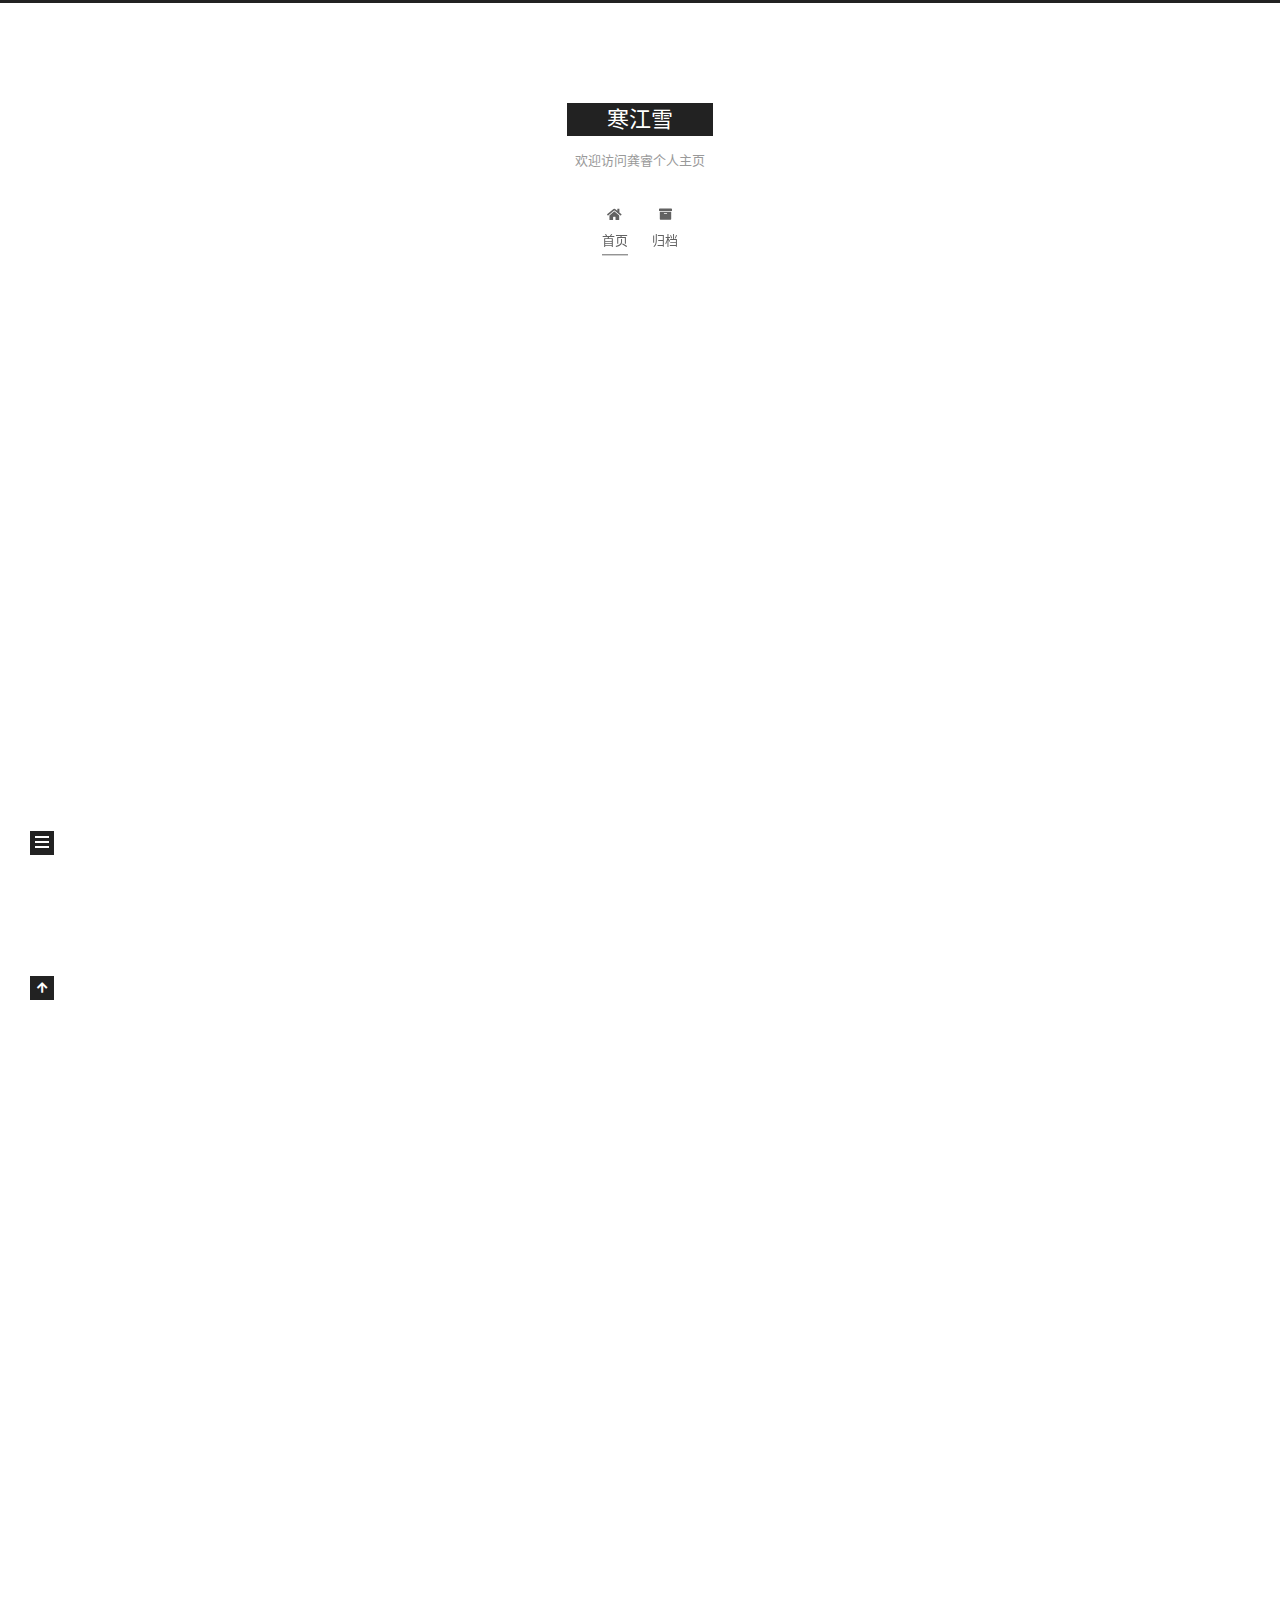
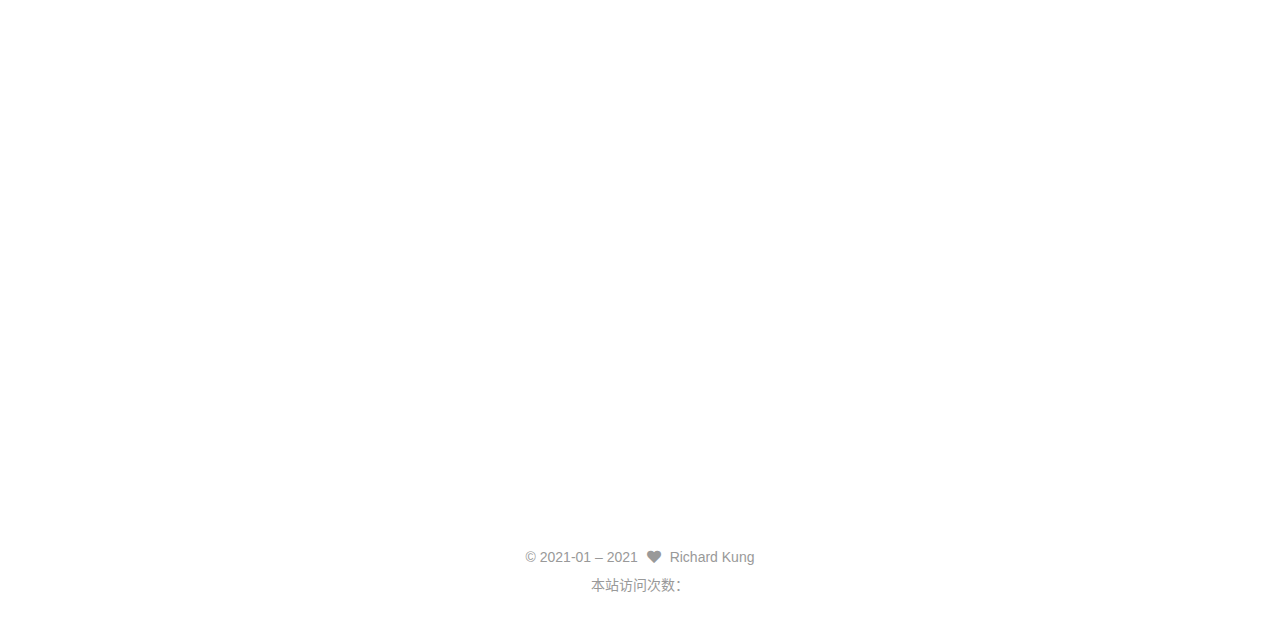
<file: index.html>
<!DOCTYPE html>
<html lang="zh-CN">
<head>
  <meta charset="UTF-8">
<meta name="viewport" content="width=device-width, initial-scale=1, maximum-scale=2">
<meta name="theme-color" content="#222">
<meta name="generator" content="Hexo 5.3.0">
  <link rel="apple-touch-icon" sizes="180x180" href="/images/apple-touch-icon-next.png">
  <link rel="icon" type="image/png" sizes="32x32" href="/images/Glogo32.png">
  <link rel="icon" type="image/png" sizes="16x16" href="/images/Glogo16.png">
  <link rel="mask-icon" href="/images/logo.svg" color="#222">

<link rel="stylesheet" href="/css/main.css">


<link rel="stylesheet" href="/lib/font-awesome/css/all.min.css">

<script id="hexo-configurations">
    var NexT = window.NexT || {};
    var CONFIG = {"hostname":"example.com","root":"/","scheme":"Muse","version":"7.8.0","exturl":false,"sidebar":{"position":"left","display":"post","padding":18,"offset":12,"onmobile":true},"copycode":{"enable":false,"show_result":false,"style":null},"back2top":{"enable":true,"sidebar":false,"scrollpercent":false},"bookmark":{"enable":false,"color":"#222","save":"auto"},"fancybox":false,"mediumzoom":false,"lazyload":false,"pangu":false,"comments":{"style":"tabs","active":null,"storage":true,"lazyload":false,"nav":null},"algolia":{"hits":{"per_page":10},"labels":{"input_placeholder":"Search for Posts","hits_empty":"We didn't find any results for the search: ${query}","hits_stats":"${hits} results found in ${time} ms"}},"localsearch":{"enable":false,"trigger":"auto","top_n_per_article":1,"unescape":false,"preload":false},"motion":{"enable":true,"async":false,"transition":{"post_block":"fadeIn","post_header":"slideDownIn","post_body":"slideDownIn","coll_header":"slideLeftIn","sidebar":"slideUpIn"}}};
  </script>

  <meta name="description" content="The pursuit of objective truth and knowlege is the highest and eternal goal">
<meta property="og:type" content="website">
<meta property="og:title" content="寒江雪">
<meta property="og:url" content="http://example.com/index.html">
<meta property="og:site_name" content="寒江雪">
<meta property="og:description" content="The pursuit of objective truth and knowlege is the highest and eternal goal">
<meta property="og:locale" content="zh_CN">
<meta property="article:author" content="Richard Kung">
<meta name="twitter:card" content="summary">

<link rel="canonical" href="http://example.com/">


<script id="page-configurations">
  // https://hexo.io/docs/variables.html
  CONFIG.page = {
    sidebar: "",
    isHome : true,
    isPost : false,
    lang   : 'zh-CN'
  };
</script>

  <title>寒江雪</title>
  






  <noscript>
  <style>
  .use-motion .brand,
  .use-motion .menu-item,
  .sidebar-inner,
  .use-motion .post-block,
  .use-motion .pagination,
  .use-motion .comments,
  .use-motion .post-header,
  .use-motion .post-body,
  .use-motion .collection-header { opacity: initial; }

  .use-motion .site-title,
  .use-motion .site-subtitle {
    opacity: initial;
    top: initial;
  }

  .use-motion .logo-line-before i { left: initial; }
  .use-motion .logo-line-after i { right: initial; }
  </style>
</noscript>

<link rel="alternate" href="/atom.xml" title="寒江雪" type="application/atom+xml">
</head>

<body itemscope itemtype="http://schema.org/WebPage">
  <div class="container use-motion">
    <div class="headband"></div>

    <header class="header" itemscope itemtype="http://schema.org/WPHeader">
      <div class="header-inner"><div class="site-brand-container">
  <div class="site-nav-toggle">
    <div class="toggle" aria-label="切换导航栏">
      <span class="toggle-line toggle-line-first"></span>
      <span class="toggle-line toggle-line-middle"></span>
      <span class="toggle-line toggle-line-last"></span>
    </div>
  </div>

  <div class="site-meta">

    <a href="/" class="brand" rel="start">
      <span class="logo-line-before"><i></i></span>
      <h1 class="site-title">寒江雪</h1>
      <span class="logo-line-after"><i></i></span>
    </a>
      <p class="site-subtitle" itemprop="description">欢迎访问龚睿个人主页</p>
  </div>

  <div class="site-nav-right">
    <div class="toggle popup-trigger">
    </div>
  </div>
</div>




<nav class="site-nav">
  <ul id="menu" class="main-menu menu">
        <li class="menu-item menu-item-home">

    <a href="/" rel="section"><i class="fa fa-home fa-fw"></i>首页</a>

  </li>
        <li class="menu-item menu-item-archives">

    <a href="/archives/" rel="section"><i class="fa fa-archive fa-fw"></i>归档</a>

  </li>
  </ul>
</nav>




</div>
    </header>

    
  <div class="back-to-top">
    <i class="fa fa-arrow-up"></i>
    <span>0%</span>
  </div>


    <main class="main">
      <div class="main-inner">
        <div class="content-wrap">
          

          <div class="content index posts-expand">
            
      
  
  
  <article itemscope itemtype="http://schema.org/Article" class="post-block" lang="zh-CN">
    <link itemprop="mainEntityOfPage" href="http://example.com/2021/02/04/RETROSPECTION/">

    <span hidden itemprop="author" itemscope itemtype="http://schema.org/Person">
      <meta itemprop="image" content="/images/%E8%9D%B4%E8%9D%B6%E5%BF%8D.jpg">
      <meta itemprop="name" content="Richard Kung">
      <meta itemprop="description" content="The pursuit of objective truth and knowlege is the highest and eternal goal">
    </span>

    <span hidden itemprop="publisher" itemscope itemtype="http://schema.org/Organization">
      <meta itemprop="name" content="寒江雪">
    </span>
      <header class="post-header">
        <h2 class="post-title" itemprop="name headline">
          
            <a href="/2021/02/04/RETROSPECTION/" class="post-title-link" itemprop="url">梦开始的地方</a>
        </h2>

        <div class="post-meta">
            <span class="post-meta-item">
              <span class="post-meta-item-icon">
                <i class="far fa-calendar"></i>
              </span>
              <span class="post-meta-item-text">发表于</span>
              

              <time title="创建时间：2021-02-04 21:36:23 / 修改时间：21:56:04" itemprop="dateCreated datePublished" datetime="2021-02-04T21:36:23+08:00">2021-02-04</time>
            </span>

          

        </div>
      </header>

    
    
    
    <div class="post-body" itemprop="articleBody">

      
          <p><img src="[data-uri]" alt="Alt text"></p>
<hr>
<p>浩瀚的星空，遥远的角落</p>
<p>挂着一颗蓝蓝的星球，缓缓地转动</p>
<p>春夏秋冬，好像一切不会更动</p>
<p>但就在你我不经意之中</p>
<p>最美好的已失落</p>
<p>当浮云拒绝了阳光的问候</p>
<p>还有多少温暖在你的心头</p>
<p>当星星已不再出现在夜空</p>
<p>你还有多少梦想多少希望</p>
<p><img src="[data-uri]" alt="Alt text"></p>
<p>水中来尘里去，生生息息</p>
<p>生命就像蜿蜒的江河，慢慢流过岁月</p>
<p>人来人往，有些爱永不更改</p>
<p>在你忘了珍惜的时候</p>
<p>最美好的已远走</p>
<pre><code>                       “梦开始的地方”(by 童安格 苏来)</code></pre>
<p>  <strong><strong>终于艰难地搭建了自己的博客，有了一个属于自己的空间，而写什么却成了新的课题。</strong></strong>​</p>
<p>2021-02-04 21:09:12 </p>

      
    </div>

    
    
    
      <footer class="post-footer">
        <div class="post-eof"></div>
      </footer>
  </article>
  
  
  


  



          </div>
          

<script>
  window.addEventListener('tabs:register', () => {
    let { activeClass } = CONFIG.comments;
    if (CONFIG.comments.storage) {
      activeClass = localStorage.getItem('comments_active') || activeClass;
    }
    if (activeClass) {
      let activeTab = document.querySelector(`a[href="#comment-${activeClass}"]`);
      if (activeTab) {
        activeTab.click();
      }
    }
  });
  if (CONFIG.comments.storage) {
    window.addEventListener('tabs:click', event => {
      if (!event.target.matches('.tabs-comment .tab-content .tab-pane')) return;
      let commentClass = event.target.classList[1];
      localStorage.setItem('comments_active', commentClass);
    });
  }
</script>

        </div>
          
  
  <div class="toggle sidebar-toggle">
    <span class="toggle-line toggle-line-first"></span>
    <span class="toggle-line toggle-line-middle"></span>
    <span class="toggle-line toggle-line-last"></span>
  </div>

  <aside class="sidebar">
    <div class="sidebar-inner">

      <ul class="sidebar-nav motion-element">
        <li class="sidebar-nav-toc">
          文章目录
        </li>
        <li class="sidebar-nav-overview">
          站点概览
        </li>
      </ul>

      <!--noindex-->
      <div class="post-toc-wrap sidebar-panel">
      </div>
      <!--/noindex-->

      <div class="site-overview-wrap sidebar-panel">
        <div class="site-author motion-element" itemprop="author" itemscope itemtype="http://schema.org/Person">
    <img class="site-author-image" itemprop="image" alt="Richard Kung"
      src="/images/%E8%9D%B4%E8%9D%B6%E5%BF%8D.jpg">
  <p class="site-author-name" itemprop="name">Richard Kung</p>
  <div class="site-description" itemprop="description">The pursuit of objective truth and knowlege is the highest and eternal goal</div>
</div>
<div class="site-state-wrap motion-element">
  <nav class="site-state">
      <div class="site-state-item site-state-posts">
          <a href="/archives/">
        
          <span class="site-state-item-count">1</span>
          <span class="site-state-item-name">日志</span>
        </a>
      </div>
      <div class="site-state-item site-state-tags">
            <a href="/tags/">
        <span class="site-state-item-count">1</span>
        <span class="site-state-item-name">标签</span></a>
      </div>
  </nav>
</div>
  <div class="links-of-author motion-element">
      <span class="links-of-author-item">
        <a href="mailto:gongrui32@gmail.com" title="E-Mail → mailto:gongrui32@gmail.com" rel="noopener" target="_blank"><i class="fa fa-envelope fa-fw"></i>E-Mail</a>
      </span>
      <span class="links-of-author-item">
        <a href="https://www.zhihu.com/people/Richard_Kung" title="知乎 → https:&#x2F;&#x2F;www.zhihu.com&#x2F;people&#x2F;Richard_Kung" rel="noopener" target="_blank"><i class="gratipay fa-fw"></i>知乎</a>
      </span>
  </div>



      </div>

    </div>
  </aside>
  <div id="sidebar-dimmer"></div>


      </div>
    </main>

    <footer class="footer">
      <div class="footer-inner">
        

        

<div class="copyright">
  
  &copy; 2021-01 – 
  <span itemprop="copyrightYear">2021</span>
  <span class="with-love">
    <i class="fa fa-heart"></i>
  </span>
  <span class="author" itemprop="copyrightHolder">Richard Kung</span>
</div>

<span id="busuanzi_container_site_uv">
  本站访问次数：<span class="busuanzi-value" id="busuanzi_value_site_pv"></span>
</span>

        
<div class="busuanzi-count">
  <script async src="https://busuanzi.ibruce.info/busuanzi/2.3/busuanzi.pure.mini.js"></script>
</div>








      </div>
    </footer>
  </div>

  
  <script src="/lib/anime.min.js"></script>
  <script src="/lib/velocity/velocity.min.js"></script>
  <script src="/lib/velocity/velocity.ui.min.js"></script>

<script src="/js/utils.js"></script>

<script src="/js/motion.js"></script>


<script src="/js/schemes/muse.js"></script>


<script src="/js/next-boot.js"></script>




  















  

  


</body>
</html>
</file>
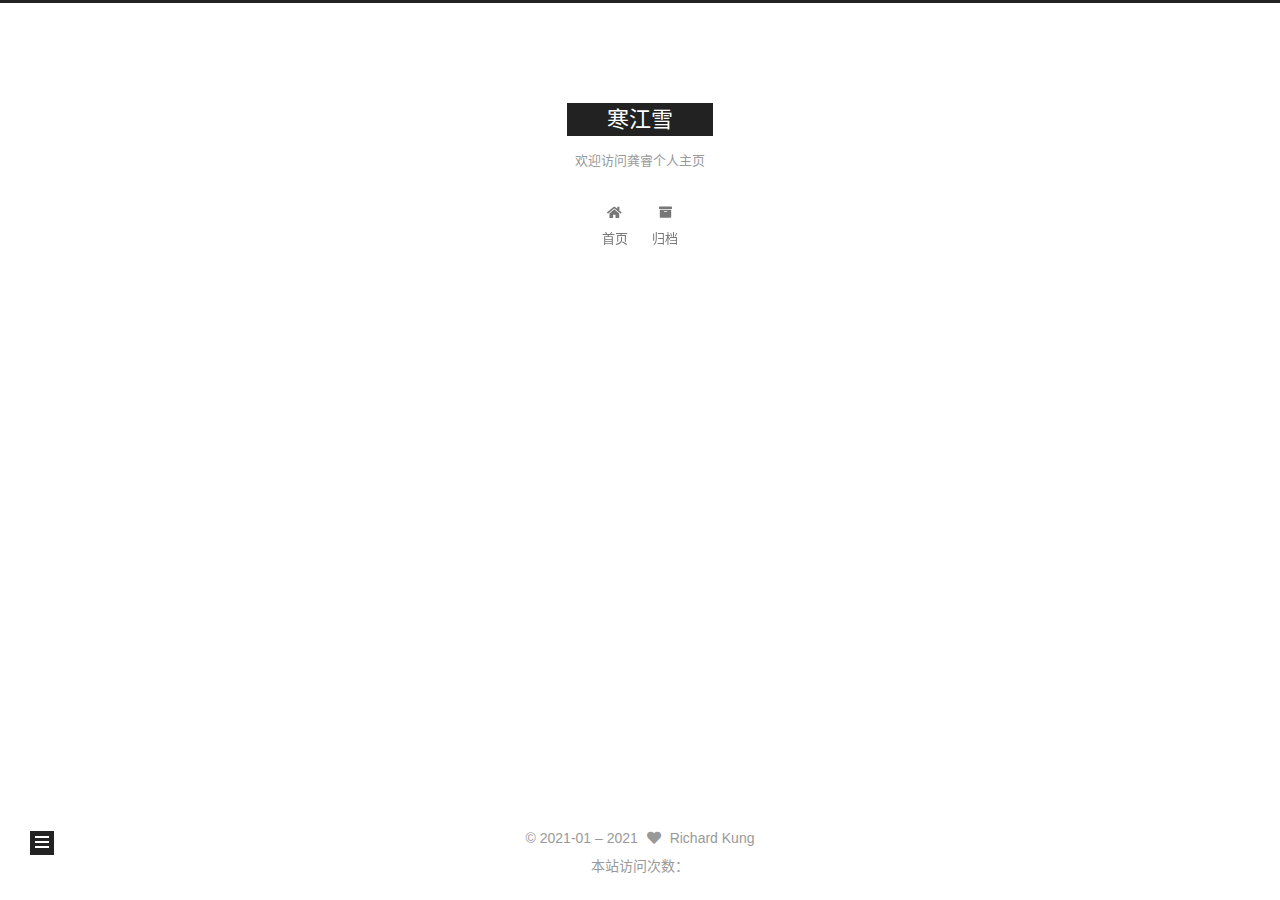
<file: about/index.html>
<!DOCTYPE html>
<html lang="zh-CN">
<head>
  <meta charset="UTF-8">
<meta name="viewport" content="width=device-width, initial-scale=1, maximum-scale=2">
<meta name="theme-color" content="#222">
<meta name="generator" content="Hexo 5.3.0">
  <link rel="apple-touch-icon" sizes="180x180" href="/images/apple-touch-icon-next.png">
  <link rel="icon" type="image/png" sizes="32x32" href="/images/Glogo32.png">
  <link rel="icon" type="image/png" sizes="16x16" href="/images/Glogo16.png">
  <link rel="mask-icon" href="/images/logo.svg" color="#222">

<link rel="stylesheet" href="/css/main.css">


<link rel="stylesheet" href="/lib/font-awesome/css/all.min.css">

<script id="hexo-configurations">
    var NexT = window.NexT || {};
    var CONFIG = {"hostname":"example.com","root":"/","scheme":"Muse","version":"7.8.0","exturl":false,"sidebar":{"position":"left","display":"post","padding":18,"offset":12,"onmobile":true},"copycode":{"enable":false,"show_result":false,"style":null},"back2top":{"enable":true,"sidebar":false,"scrollpercent":false},"bookmark":{"enable":false,"color":"#222","save":"auto"},"fancybox":false,"mediumzoom":false,"lazyload":false,"pangu":false,"comments":{"style":"tabs","active":null,"storage":true,"lazyload":false,"nav":null},"algolia":{"hits":{"per_page":10},"labels":{"input_placeholder":"Search for Posts","hits_empty":"We didn't find any results for the search: ${query}","hits_stats":"${hits} results found in ${time} ms"}},"localsearch":{"enable":false,"trigger":"auto","top_n_per_article":1,"unescape":false,"preload":false},"motion":{"enable":true,"async":false,"transition":{"post_block":"fadeIn","post_header":"slideDownIn","post_body":"slideDownIn","coll_header":"slideLeftIn","sidebar":"slideUpIn"}}};
  </script>

  <meta name="description" content="The pursuit of objective truth and knowlege is the highest and eternal goal">
<meta property="og:type" content="website">
<meta property="og:title" content="关于">
<meta property="og:url" content="http://example.com/about/index.html">
<meta property="og:site_name" content="寒江雪">
<meta property="og:description" content="The pursuit of objective truth and knowlege is the highest and eternal goal">
<meta property="og:locale" content="zh_CN">
<meta property="article:published_time" content="2021-01-21T05:43:27.000Z">
<meta property="article:modified_time" content="2021-01-21T05:46:54.511Z">
<meta property="article:author" content="Richard Kung">
<meta name="twitter:card" content="summary">

<link rel="canonical" href="http://example.com/about/">


<script id="page-configurations">
  // https://hexo.io/docs/variables.html
  CONFIG.page = {
    sidebar: "",
    isHome : false,
    isPost : false,
    lang   : 'zh-CN'
  };
</script>

  <title>关于 | 寒江雪
</title>
  






  <noscript>
  <style>
  .use-motion .brand,
  .use-motion .menu-item,
  .sidebar-inner,
  .use-motion .post-block,
  .use-motion .pagination,
  .use-motion .comments,
  .use-motion .post-header,
  .use-motion .post-body,
  .use-motion .collection-header { opacity: initial; }

  .use-motion .site-title,
  .use-motion .site-subtitle {
    opacity: initial;
    top: initial;
  }

  .use-motion .logo-line-before i { left: initial; }
  .use-motion .logo-line-after i { right: initial; }
  </style>
</noscript>

<link rel="alternate" href="/atom.xml" title="寒江雪" type="application/atom+xml">
</head>

<body itemscope itemtype="http://schema.org/WebPage">
  <div class="container use-motion">
    <div class="headband"></div>

    <header class="header" itemscope itemtype="http://schema.org/WPHeader">
      <div class="header-inner"><div class="site-brand-container">
  <div class="site-nav-toggle">
    <div class="toggle" aria-label="切换导航栏">
      <span class="toggle-line toggle-line-first"></span>
      <span class="toggle-line toggle-line-middle"></span>
      <span class="toggle-line toggle-line-last"></span>
    </div>
  </div>

  <div class="site-meta">

    <a href="/" class="brand" rel="start">
      <span class="logo-line-before"><i></i></span>
      <h1 class="site-title">寒江雪</h1>
      <span class="logo-line-after"><i></i></span>
    </a>
      <p class="site-subtitle" itemprop="description">欢迎访问龚睿个人主页</p>
  </div>

  <div class="site-nav-right">
    <div class="toggle popup-trigger">
    </div>
  </div>
</div>




<nav class="site-nav">
  <ul id="menu" class="main-menu menu">
        <li class="menu-item menu-item-home">

    <a href="/" rel="section"><i class="fa fa-home fa-fw"></i>首页</a>

  </li>
        <li class="menu-item menu-item-archives">

    <a href="/archives/" rel="section"><i class="fa fa-archive fa-fw"></i>归档</a>

  </li>
  </ul>
</nav>




</div>
    </header>

    
  <div class="back-to-top">
    <i class="fa fa-arrow-up"></i>
    <span>0%</span>
  </div>


    <main class="main">
      <div class="main-inner">
        <div class="content-wrap">
          
  
  

          <div class="content page posts-expand">
            

    
    
    
    <div class="post-block" lang="zh-CN">
      <header class="post-header">

<h1 class="post-title" itemprop="name headline">关于
</h1>

<div class="post-meta">
  

</div>

</header>

      
      
      
      <div class="post-body">
          
      </div>
      
      
      
    </div>
    

    
    
    


          </div>
          

<script>
  window.addEventListener('tabs:register', () => {
    let { activeClass } = CONFIG.comments;
    if (CONFIG.comments.storage) {
      activeClass = localStorage.getItem('comments_active') || activeClass;
    }
    if (activeClass) {
      let activeTab = document.querySelector(`a[href="#comment-${activeClass}"]`);
      if (activeTab) {
        activeTab.click();
      }
    }
  });
  if (CONFIG.comments.storage) {
    window.addEventListener('tabs:click', event => {
      if (!event.target.matches('.tabs-comment .tab-content .tab-pane')) return;
      let commentClass = event.target.classList[1];
      localStorage.setItem('comments_active', commentClass);
    });
  }
</script>

        </div>
          
  
  <div class="toggle sidebar-toggle">
    <span class="toggle-line toggle-line-first"></span>
    <span class="toggle-line toggle-line-middle"></span>
    <span class="toggle-line toggle-line-last"></span>
  </div>

  <aside class="sidebar">
    <div class="sidebar-inner">

      <ul class="sidebar-nav motion-element">
        <li class="sidebar-nav-toc">
          文章目录
        </li>
        <li class="sidebar-nav-overview">
          站点概览
        </li>
      </ul>

      <!--noindex-->
      <div class="post-toc-wrap sidebar-panel">
      </div>
      <!--/noindex-->

      <div class="site-overview-wrap sidebar-panel">
        <div class="site-author motion-element" itemprop="author" itemscope itemtype="http://schema.org/Person">
    <img class="site-author-image" itemprop="image" alt="Richard Kung"
      src="/images/%E8%9D%B4%E8%9D%B6%E5%BF%8D.jpg">
  <p class="site-author-name" itemprop="name">Richard Kung</p>
  <div class="site-description" itemprop="description">The pursuit of objective truth and knowlege is the highest and eternal goal</div>
</div>
<div class="site-state-wrap motion-element">
  <nav class="site-state">
      <div class="site-state-item site-state-posts">
          <a href="/archives/">
        
          <span class="site-state-item-count">1</span>
          <span class="site-state-item-name">日志</span>
        </a>
      </div>
      <div class="site-state-item site-state-tags">
            <a href="/tags/">
        <span class="site-state-item-count">1</span>
        <span class="site-state-item-name">标签</span></a>
      </div>
  </nav>
</div>
  <div class="links-of-author motion-element">
      <span class="links-of-author-item">
        <a href="mailto:gongrui32@gmail.com" title="E-Mail → mailto:gongrui32@gmail.com" rel="noopener" target="_blank"><i class="fa fa-envelope fa-fw"></i>E-Mail</a>
      </span>
      <span class="links-of-author-item">
        <a href="https://www.zhihu.com/people/Richard_Kung" title="知乎 → https:&#x2F;&#x2F;www.zhihu.com&#x2F;people&#x2F;Richard_Kung" rel="noopener" target="_blank"><i class="gratipay fa-fw"></i>知乎</a>
      </span>
  </div>



      </div>

    </div>
  </aside>
  <div id="sidebar-dimmer"></div>


      </div>
    </main>

    <footer class="footer">
      <div class="footer-inner">
        

        

<div class="copyright">
  
  &copy; 2021-01 – 
  <span itemprop="copyrightYear">2021</span>
  <span class="with-love">
    <i class="fa fa-heart"></i>
  </span>
  <span class="author" itemprop="copyrightHolder">Richard Kung</span>
</div>

<span id="busuanzi_container_site_uv">
  本站访问次数：<span class="busuanzi-value" id="busuanzi_value_site_pv"></span>
</span>

        
<div class="busuanzi-count">
  <script async src="https://busuanzi.ibruce.info/busuanzi/2.3/busuanzi.pure.mini.js"></script>
</div>








      </div>
    </footer>
  </div>

  
  <script src="/lib/anime.min.js"></script>
  <script src="/lib/velocity/velocity.min.js"></script>
  <script src="/lib/velocity/velocity.ui.min.js"></script>

<script src="/js/utils.js"></script>

<script src="/js/motion.js"></script>


<script src="/js/schemes/muse.js"></script>


<script src="/js/next-boot.js"></script>




  















  

  


</body>
</html>
</file>
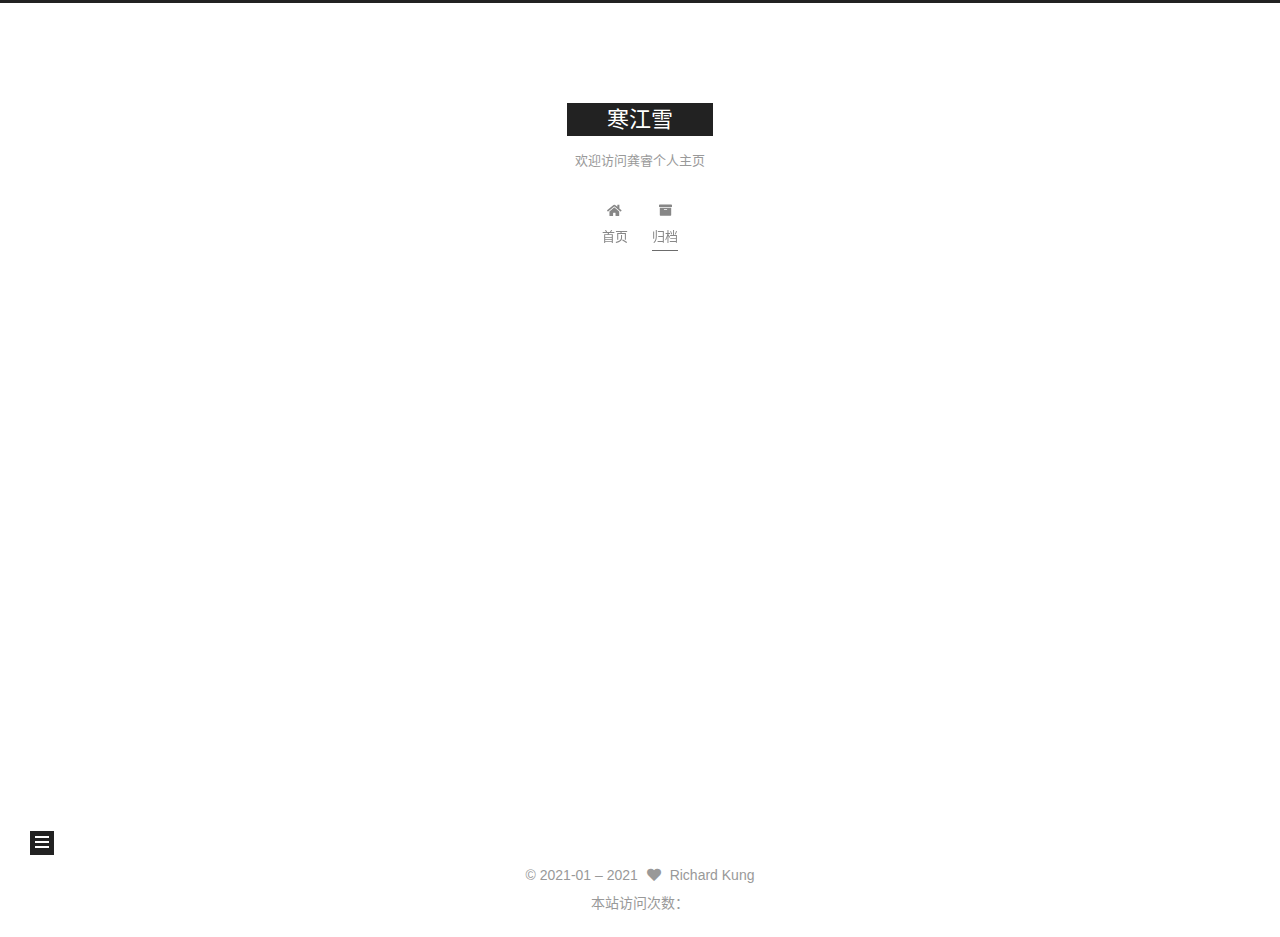
<file: archives/index.html>
<!DOCTYPE html>
<html lang="zh-CN">
<head>
  <meta charset="UTF-8">
<meta name="viewport" content="width=device-width, initial-scale=1, maximum-scale=2">
<meta name="theme-color" content="#222">
<meta name="generator" content="Hexo 5.3.0">
  <link rel="apple-touch-icon" sizes="180x180" href="/images/apple-touch-icon-next.png">
  <link rel="icon" type="image/png" sizes="32x32" href="/images/Glogo32.png">
  <link rel="icon" type="image/png" sizes="16x16" href="/images/Glogo16.png">
  <link rel="mask-icon" href="/images/logo.svg" color="#222">

<link rel="stylesheet" href="/css/main.css">


<link rel="stylesheet" href="/lib/font-awesome/css/all.min.css">

<script id="hexo-configurations">
    var NexT = window.NexT || {};
    var CONFIG = {"hostname":"example.com","root":"/","scheme":"Muse","version":"7.8.0","exturl":false,"sidebar":{"position":"left","display":"post","padding":18,"offset":12,"onmobile":true},"copycode":{"enable":false,"show_result":false,"style":null},"back2top":{"enable":true,"sidebar":false,"scrollpercent":false},"bookmark":{"enable":false,"color":"#222","save":"auto"},"fancybox":false,"mediumzoom":false,"lazyload":false,"pangu":false,"comments":{"style":"tabs","active":null,"storage":true,"lazyload":false,"nav":null},"algolia":{"hits":{"per_page":10},"labels":{"input_placeholder":"Search for Posts","hits_empty":"We didn't find any results for the search: ${query}","hits_stats":"${hits} results found in ${time} ms"}},"localsearch":{"enable":false,"trigger":"auto","top_n_per_article":1,"unescape":false,"preload":false},"motion":{"enable":true,"async":false,"transition":{"post_block":"fadeIn","post_header":"slideDownIn","post_body":"slideDownIn","coll_header":"slideLeftIn","sidebar":"slideUpIn"}}};
  </script>

  <meta name="description" content="The pursuit of objective truth and knowlege is the highest and eternal goal">
<meta property="og:type" content="website">
<meta property="og:title" content="寒江雪">
<meta property="og:url" content="http://example.com/archives/index.html">
<meta property="og:site_name" content="寒江雪">
<meta property="og:description" content="The pursuit of objective truth and knowlege is the highest and eternal goal">
<meta property="og:locale" content="zh_CN">
<meta property="article:author" content="Richard Kung">
<meta name="twitter:card" content="summary">

<link rel="canonical" href="http://example.com/archives/">


<script id="page-configurations">
  // https://hexo.io/docs/variables.html
  CONFIG.page = {
    sidebar: "",
    isHome : false,
    isPost : false,
    lang   : 'zh-CN'
  };
</script>

  <title>归档 | 寒江雪</title>
  






  <noscript>
  <style>
  .use-motion .brand,
  .use-motion .menu-item,
  .sidebar-inner,
  .use-motion .post-block,
  .use-motion .pagination,
  .use-motion .comments,
  .use-motion .post-header,
  .use-motion .post-body,
  .use-motion .collection-header { opacity: initial; }

  .use-motion .site-title,
  .use-motion .site-subtitle {
    opacity: initial;
    top: initial;
  }

  .use-motion .logo-line-before i { left: initial; }
  .use-motion .logo-line-after i { right: initial; }
  </style>
</noscript>

<link rel="alternate" href="/atom.xml" title="寒江雪" type="application/atom+xml">
</head>

<body itemscope itemtype="http://schema.org/WebPage">
  <div class="container use-motion">
    <div class="headband"></div>

    <header class="header" itemscope itemtype="http://schema.org/WPHeader">
      <div class="header-inner"><div class="site-brand-container">
  <div class="site-nav-toggle">
    <div class="toggle" aria-label="切换导航栏">
      <span class="toggle-line toggle-line-first"></span>
      <span class="toggle-line toggle-line-middle"></span>
      <span class="toggle-line toggle-line-last"></span>
    </div>
  </div>

  <div class="site-meta">

    <a href="/" class="brand" rel="start">
      <span class="logo-line-before"><i></i></span>
      <h1 class="site-title">寒江雪</h1>
      <span class="logo-line-after"><i></i></span>
    </a>
      <p class="site-subtitle" itemprop="description">欢迎访问龚睿个人主页</p>
  </div>

  <div class="site-nav-right">
    <div class="toggle popup-trigger">
    </div>
  </div>
</div>




<nav class="site-nav">
  <ul id="menu" class="main-menu menu">
        <li class="menu-item menu-item-home">

    <a href="/" rel="section"><i class="fa fa-home fa-fw"></i>首页</a>

  </li>
        <li class="menu-item menu-item-archives">

    <a href="/archives/" rel="section"><i class="fa fa-archive fa-fw"></i>归档</a>

  </li>
  </ul>
</nav>




</div>
    </header>

    
  <div class="back-to-top">
    <i class="fa fa-arrow-up"></i>
    <span>0%</span>
  </div>


    <main class="main">
      <div class="main-inner">
        <div class="content-wrap">
          

          <div class="content archive">
            

  
  
  
  <div class="post-block">
    <div class="posts-collapse">
      <div class="collection-title">
        <span class="collection-header">嗯..! 目前共计 1 篇日志。 继续努力。</span>
      </div>

      
    <div class="collection-year">
      <span class="collection-header">2021</span>
    </div>

  <article itemscope itemtype="http://schema.org/Article">
    <header class="post-header">

      <div class="post-meta">
        <time itemprop="dateCreated"
              datetime="2021-02-04T21:36:23+08:00"
              content="2021-02-04">
          02-04
        </time>
      </div>

      <div class="post-title">
          <a class="post-title-link" href="/2021/02/04/RETROSPECTION/" itemprop="url">
            <span itemprop="name">梦开始的地方</span>
          </a>
      </div>

    </header>
  </article>


    </div>
  </div>
  
  
  

  



          </div>
          

<script>
  window.addEventListener('tabs:register', () => {
    let { activeClass } = CONFIG.comments;
    if (CONFIG.comments.storage) {
      activeClass = localStorage.getItem('comments_active') || activeClass;
    }
    if (activeClass) {
      let activeTab = document.querySelector(`a[href="#comment-${activeClass}"]`);
      if (activeTab) {
        activeTab.click();
      }
    }
  });
  if (CONFIG.comments.storage) {
    window.addEventListener('tabs:click', event => {
      if (!event.target.matches('.tabs-comment .tab-content .tab-pane')) return;
      let commentClass = event.target.classList[1];
      localStorage.setItem('comments_active', commentClass);
    });
  }
</script>

        </div>
          
  
  <div class="toggle sidebar-toggle">
    <span class="toggle-line toggle-line-first"></span>
    <span class="toggle-line toggle-line-middle"></span>
    <span class="toggle-line toggle-line-last"></span>
  </div>

  <aside class="sidebar">
    <div class="sidebar-inner">

      <ul class="sidebar-nav motion-element">
        <li class="sidebar-nav-toc">
          文章目录
        </li>
        <li class="sidebar-nav-overview">
          站点概览
        </li>
      </ul>

      <!--noindex-->
      <div class="post-toc-wrap sidebar-panel">
      </div>
      <!--/noindex-->

      <div class="site-overview-wrap sidebar-panel">
        <div class="site-author motion-element" itemprop="author" itemscope itemtype="http://schema.org/Person">
    <img class="site-author-image" itemprop="image" alt="Richard Kung"
      src="/images/%E8%9D%B4%E8%9D%B6%E5%BF%8D.jpg">
  <p class="site-author-name" itemprop="name">Richard Kung</p>
  <div class="site-description" itemprop="description">The pursuit of objective truth and knowlege is the highest and eternal goal</div>
</div>
<div class="site-state-wrap motion-element">
  <nav class="site-state">
      <div class="site-state-item site-state-posts">
          <a href="/archives/">
        
          <span class="site-state-item-count">1</span>
          <span class="site-state-item-name">日志</span>
        </a>
      </div>
      <div class="site-state-item site-state-tags">
            <a href="/tags/">
        <span class="site-state-item-count">1</span>
        <span class="site-state-item-name">标签</span></a>
      </div>
  </nav>
</div>
  <div class="links-of-author motion-element">
      <span class="links-of-author-item">
        <a href="mailto:gongrui32@gmail.com" title="E-Mail → mailto:gongrui32@gmail.com" rel="noopener" target="_blank"><i class="fa fa-envelope fa-fw"></i>E-Mail</a>
      </span>
      <span class="links-of-author-item">
        <a href="https://www.zhihu.com/people/Richard_Kung" title="知乎 → https:&#x2F;&#x2F;www.zhihu.com&#x2F;people&#x2F;Richard_Kung" rel="noopener" target="_blank"><i class="gratipay fa-fw"></i>知乎</a>
      </span>
  </div>



      </div>

    </div>
  </aside>
  <div id="sidebar-dimmer"></div>


      </div>
    </main>

    <footer class="footer">
      <div class="footer-inner">
        

        

<div class="copyright">
  
  &copy; 2021-01 – 
  <span itemprop="copyrightYear">2021</span>
  <span class="with-love">
    <i class="fa fa-heart"></i>
  </span>
  <span class="author" itemprop="copyrightHolder">Richard Kung</span>
</div>

<span id="busuanzi_container_site_uv">
  本站访问次数：<span class="busuanzi-value" id="busuanzi_value_site_pv"></span>
</span>

        
<div class="busuanzi-count">
  <script async src="https://busuanzi.ibruce.info/busuanzi/2.3/busuanzi.pure.mini.js"></script>
</div>








      </div>
    </footer>
  </div>

  
  <script src="/lib/anime.min.js"></script>
  <script src="/lib/velocity/velocity.min.js"></script>
  <script src="/lib/velocity/velocity.ui.min.js"></script>

<script src="/js/utils.js"></script>

<script src="/js/motion.js"></script>


<script src="/js/schemes/muse.js"></script>


<script src="/js/next-boot.js"></script>




  















  

  


</body>
</html>
</file>
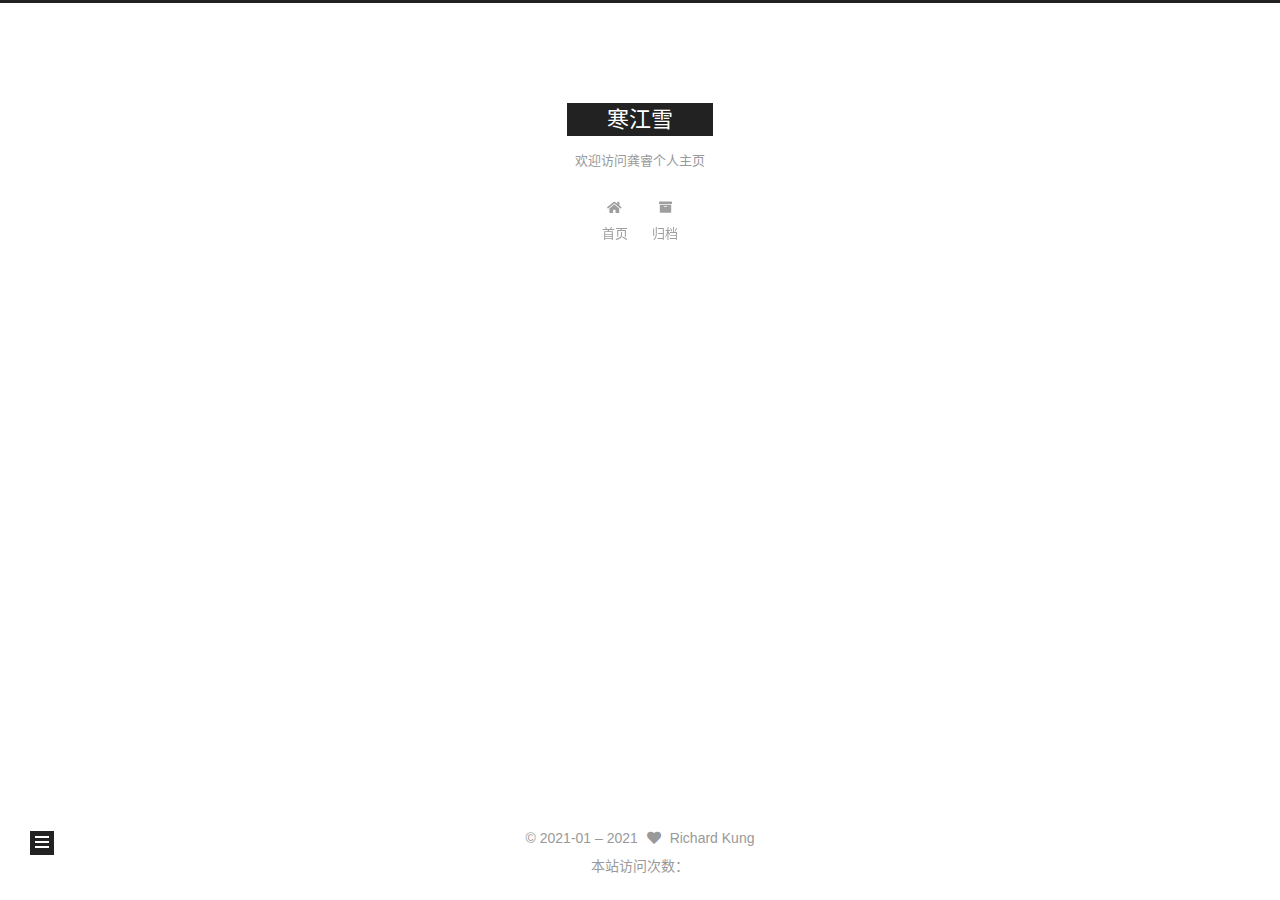
<file: book/index.html>
<!DOCTYPE html>
<html lang="zh-CN">
<head>
  <meta charset="UTF-8">
<meta name="viewport" content="width=device-width, initial-scale=1, maximum-scale=2">
<meta name="theme-color" content="#222">
<meta name="generator" content="Hexo 5.3.0">
  <link rel="apple-touch-icon" sizes="180x180" href="/images/apple-touch-icon-next.png">
  <link rel="icon" type="image/png" sizes="32x32" href="/images/Glogo32.png">
  <link rel="icon" type="image/png" sizes="16x16" href="/images/Glogo16.png">
  <link rel="mask-icon" href="/images/logo.svg" color="#222">

<link rel="stylesheet" href="/css/main.css">


<link rel="stylesheet" href="/lib/font-awesome/css/all.min.css">

<script id="hexo-configurations">
    var NexT = window.NexT || {};
    var CONFIG = {"hostname":"example.com","root":"/","scheme":"Muse","version":"7.8.0","exturl":false,"sidebar":{"position":"left","display":"post","padding":18,"offset":12,"onmobile":true},"copycode":{"enable":false,"show_result":false,"style":null},"back2top":{"enable":true,"sidebar":false,"scrollpercent":false},"bookmark":{"enable":false,"color":"#222","save":"auto"},"fancybox":false,"mediumzoom":false,"lazyload":false,"pangu":false,"comments":{"style":"tabs","active":null,"storage":true,"lazyload":false,"nav":null},"algolia":{"hits":{"per_page":10},"labels":{"input_placeholder":"Search for Posts","hits_empty":"We didn't find any results for the search: ${query}","hits_stats":"${hits} results found in ${time} ms"}},"localsearch":{"enable":false,"trigger":"auto","top_n_per_article":1,"unescape":false,"preload":false},"motion":{"enable":true,"async":false,"transition":{"post_block":"fadeIn","post_header":"slideDownIn","post_body":"slideDownIn","coll_header":"slideLeftIn","sidebar":"slideUpIn"}}};
  </script>

  <meta name="description" content="The pursuit of objective truth and knowlege is the highest and eternal goal">
<meta property="og:type" content="website">
<meta property="og:title" content="book">
<meta property="og:url" content="http://example.com/book/index.html">
<meta property="og:site_name" content="寒江雪">
<meta property="og:description" content="The pursuit of objective truth and knowlege is the highest and eternal goal">
<meta property="og:locale" content="zh_CN">
<meta property="article:published_time" content="2021-02-06T12:50:13.000Z">
<meta property="article:modified_time" content="2021-02-06T12:50:13.431Z">
<meta property="article:author" content="Richard Kung">
<meta name="twitter:card" content="summary">

<link rel="canonical" href="http://example.com/book/">


<script id="page-configurations">
  // https://hexo.io/docs/variables.html
  CONFIG.page = {
    sidebar: "",
    isHome : false,
    isPost : false,
    lang   : 'zh-CN'
  };
</script>

  <title>book | 寒江雪
</title>
  






  <noscript>
  <style>
  .use-motion .brand,
  .use-motion .menu-item,
  .sidebar-inner,
  .use-motion .post-block,
  .use-motion .pagination,
  .use-motion .comments,
  .use-motion .post-header,
  .use-motion .post-body,
  .use-motion .collection-header { opacity: initial; }

  .use-motion .site-title,
  .use-motion .site-subtitle {
    opacity: initial;
    top: initial;
  }

  .use-motion .logo-line-before i { left: initial; }
  .use-motion .logo-line-after i { right: initial; }
  </style>
</noscript>

<link rel="alternate" href="/atom.xml" title="寒江雪" type="application/atom+xml">
</head>

<body itemscope itemtype="http://schema.org/WebPage">
  <div class="container use-motion">
    <div class="headband"></div>

    <header class="header" itemscope itemtype="http://schema.org/WPHeader">
      <div class="header-inner"><div class="site-brand-container">
  <div class="site-nav-toggle">
    <div class="toggle" aria-label="切换导航栏">
      <span class="toggle-line toggle-line-first"></span>
      <span class="toggle-line toggle-line-middle"></span>
      <span class="toggle-line toggle-line-last"></span>
    </div>
  </div>

  <div class="site-meta">

    <a href="/" class="brand" rel="start">
      <span class="logo-line-before"><i></i></span>
      <h1 class="site-title">寒江雪</h1>
      <span class="logo-line-after"><i></i></span>
    </a>
      <p class="site-subtitle" itemprop="description">欢迎访问龚睿个人主页</p>
  </div>

  <div class="site-nav-right">
    <div class="toggle popup-trigger">
    </div>
  </div>
</div>




<nav class="site-nav">
  <ul id="menu" class="main-menu menu">
        <li class="menu-item menu-item-home">

    <a href="/" rel="section"><i class="fa fa-home fa-fw"></i>首页</a>

  </li>
        <li class="menu-item menu-item-archives">

    <a href="/archives/" rel="section"><i class="fa fa-archive fa-fw"></i>归档</a>

  </li>
  </ul>
</nav>




</div>
    </header>

    
  <div class="back-to-top">
    <i class="fa fa-arrow-up"></i>
    <span>0%</span>
  </div>


    <main class="main">
      <div class="main-inner">
        <div class="content-wrap">
          
  
  

          <div class="content page posts-expand">
            

    
    
    
    <div class="post-block" lang="zh-CN">
      <header class="post-header">

<h1 class="post-title" itemprop="name headline">book
</h1>

<div class="post-meta">
  

</div>

</header>

      
      
      
      <div class="post-body">
          
      </div>
      
      
      
    </div>
    

    
    
    


          </div>
          
    
  <div class="comments">
    <div id="lv-container" data-id="city" data-uid="MTAyMC81MjY2MC8yOTEzNw=="></div>
  </div>
  

<script>
  window.addEventListener('tabs:register', () => {
    let { activeClass } = CONFIG.comments;
    if (CONFIG.comments.storage) {
      activeClass = localStorage.getItem('comments_active') || activeClass;
    }
    if (activeClass) {
      let activeTab = document.querySelector(`a[href="#comment-${activeClass}"]`);
      if (activeTab) {
        activeTab.click();
      }
    }
  });
  if (CONFIG.comments.storage) {
    window.addEventListener('tabs:click', event => {
      if (!event.target.matches('.tabs-comment .tab-content .tab-pane')) return;
      let commentClass = event.target.classList[1];
      localStorage.setItem('comments_active', commentClass);
    });
  }
</script>

        </div>
          
  
  <div class="toggle sidebar-toggle">
    <span class="toggle-line toggle-line-first"></span>
    <span class="toggle-line toggle-line-middle"></span>
    <span class="toggle-line toggle-line-last"></span>
  </div>

  <aside class="sidebar">
    <div class="sidebar-inner">

      <ul class="sidebar-nav motion-element">
        <li class="sidebar-nav-toc">
          文章目录
        </li>
        <li class="sidebar-nav-overview">
          站点概览
        </li>
      </ul>

      <!--noindex-->
      <div class="post-toc-wrap sidebar-panel">
      </div>
      <!--/noindex-->

      <div class="site-overview-wrap sidebar-panel">
        <div class="site-author motion-element" itemprop="author" itemscope itemtype="http://schema.org/Person">
    <img class="site-author-image" itemprop="image" alt="Richard Kung"
      src="/images/%E8%9D%B4%E8%9D%B6%E5%BF%8D.jpg">
  <p class="site-author-name" itemprop="name">Richard Kung</p>
  <div class="site-description" itemprop="description">The pursuit of objective truth and knowlege is the highest and eternal goal</div>
</div>
<div class="site-state-wrap motion-element">
  <nav class="site-state">
      <div class="site-state-item site-state-posts">
          <a href="/archives/">
        
          <span class="site-state-item-count">1</span>
          <span class="site-state-item-name">日志</span>
        </a>
      </div>
      <div class="site-state-item site-state-tags">
            <a href="/tags/">
        <span class="site-state-item-count">1</span>
        <span class="site-state-item-name">标签</span></a>
      </div>
  </nav>
</div>
  <div class="links-of-author motion-element">
      <span class="links-of-author-item">
        <a href="mailto:gongrui32@gmail.com" title="E-Mail → mailto:gongrui32@gmail.com" rel="noopener" target="_blank"><i class="fa fa-envelope fa-fw"></i>E-Mail</a>
      </span>
      <span class="links-of-author-item">
        <a href="https://www.zhihu.com/people/Richard_Kung" title="知乎 → https:&#x2F;&#x2F;www.zhihu.com&#x2F;people&#x2F;Richard_Kung" rel="noopener" target="_blank"><i class="gratipay fa-fw"></i>知乎</a>
      </span>
  </div>



      </div>

    </div>
  </aside>
  <div id="sidebar-dimmer"></div>


      </div>
    </main>

    <footer class="footer">
      <div class="footer-inner">
        

        

<div class="copyright">
  
  &copy; 2021-01 – 
  <span itemprop="copyrightYear">2021</span>
  <span class="with-love">
    <i class="fa fa-heart"></i>
  </span>
  <span class="author" itemprop="copyrightHolder">Richard Kung</span>
</div>

<span id="busuanzi_container_site_uv">
  本站访问次数：<span class="busuanzi-value" id="busuanzi_value_site_pv"></span>
</span>

        
<div class="busuanzi-count">
  <script async src="https://busuanzi.ibruce.info/busuanzi/2.3/busuanzi.pure.mini.js"></script>
</div>








      </div>
    </footer>
  </div>

  
  <script src="/lib/anime.min.js"></script>
  <script src="/lib/velocity/velocity.min.js"></script>
  <script src="/lib/velocity/velocity.ui.min.js"></script>

<script src="/js/utils.js"></script>

<script src="/js/motion.js"></script>


<script src="/js/schemes/muse.js"></script>


<script src="/js/next-boot.js"></script>




  















  

  

<script>
NexT.utils.loadComments(document.querySelector('#lv-container'), () => {
  window.livereOptions = {
    refer: location.pathname.replace(CONFIG.root, '').replace('index.html', '')
  };
  (function(d, s) {
    var j, e = d.getElementsByTagName(s)[0];
    if (typeof LivereTower === 'function') { return; }
    j = d.createElement(s);
    j.src = 'https://cdn-city.livere.com/js/embed.dist.js';
    j.async = true;
    e.parentNode.insertBefore(j, e);
  })(document, 'script');
});
</script>

</body>
</html>
</file>
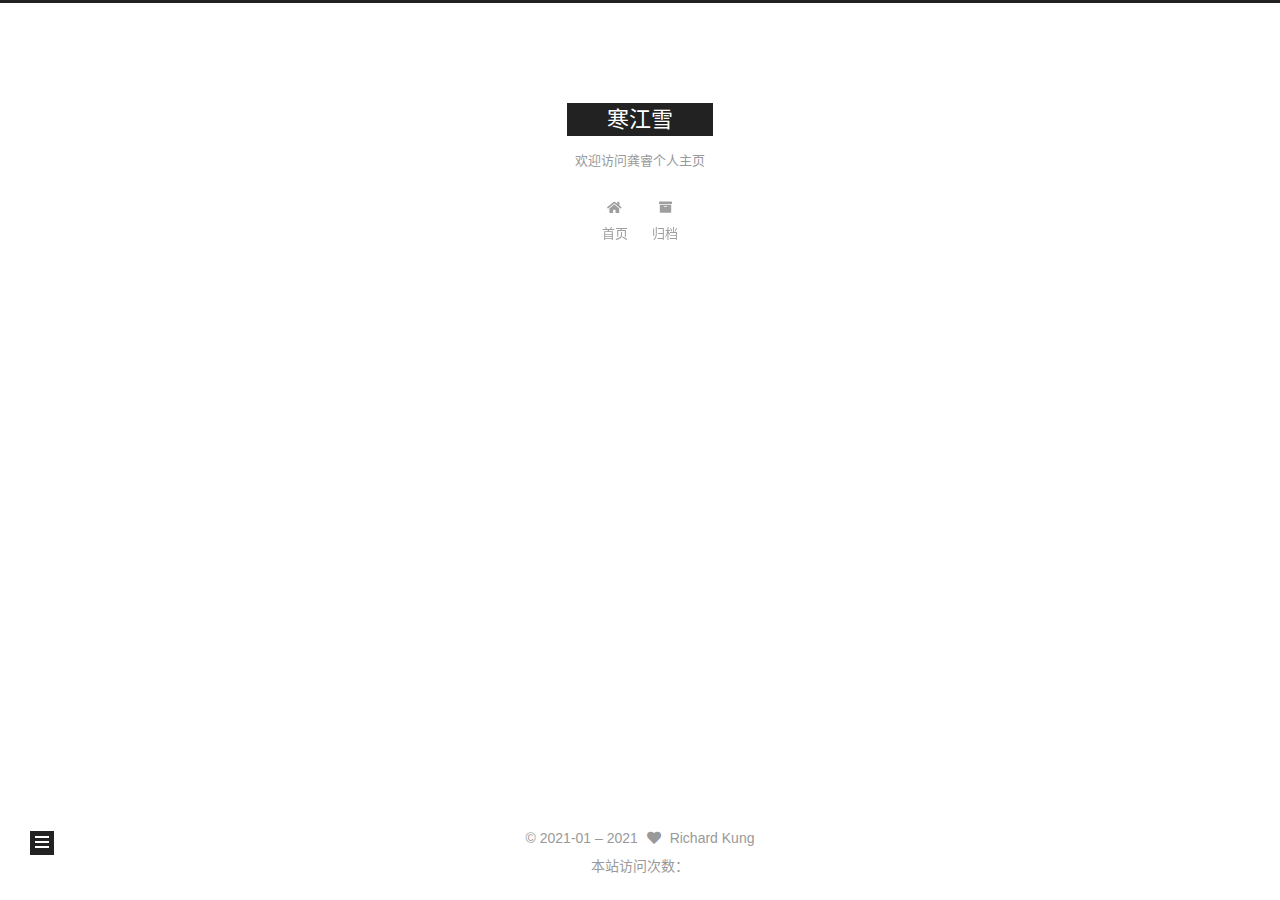
<file: categories/index.html>
<!DOCTYPE html>
<html lang="zh-CN">
<head>
  <meta charset="UTF-8">
<meta name="viewport" content="width=device-width, initial-scale=1, maximum-scale=2">
<meta name="theme-color" content="#222">
<meta name="generator" content="Hexo 5.3.0">
  <link rel="apple-touch-icon" sizes="180x180" href="/images/apple-touch-icon-next.png">
  <link rel="icon" type="image/png" sizes="32x32" href="/images/Glogo32.png">
  <link rel="icon" type="image/png" sizes="16x16" href="/images/Glogo16.png">
  <link rel="mask-icon" href="/images/logo.svg" color="#222">

<link rel="stylesheet" href="/css/main.css">


<link rel="stylesheet" href="/lib/font-awesome/css/all.min.css">

<script id="hexo-configurations">
    var NexT = window.NexT || {};
    var CONFIG = {"hostname":"example.com","root":"/","scheme":"Muse","version":"7.8.0","exturl":false,"sidebar":{"position":"left","display":"post","padding":18,"offset":12,"onmobile":true},"copycode":{"enable":false,"show_result":false,"style":null},"back2top":{"enable":true,"sidebar":false,"scrollpercent":false},"bookmark":{"enable":false,"color":"#222","save":"auto"},"fancybox":false,"mediumzoom":false,"lazyload":false,"pangu":false,"comments":{"style":"tabs","active":null,"storage":true,"lazyload":false,"nav":null},"algolia":{"hits":{"per_page":10},"labels":{"input_placeholder":"Search for Posts","hits_empty":"We didn't find any results for the search: ${query}","hits_stats":"${hits} results found in ${time} ms"}},"localsearch":{"enable":false,"trigger":"auto","top_n_per_article":1,"unescape":false,"preload":false},"motion":{"enable":true,"async":false,"transition":{"post_block":"fadeIn","post_header":"slideDownIn","post_body":"slideDownIn","coll_header":"slideLeftIn","sidebar":"slideUpIn"}}};
  </script>

  <meta name="description" content="The pursuit of objective truth and knowlege is the highest and eternal goal">
<meta property="og:type" content="website">
<meta property="og:title" content="分类">
<meta property="og:url" content="http://example.com/categories/index.html">
<meta property="og:site_name" content="寒江雪">
<meta property="og:description" content="The pursuit of objective truth and knowlege is the highest and eternal goal">
<meta property="og:locale" content="zh_CN">
<meta property="article:published_time" content="2021-01-21T05:41:19.000Z">
<meta property="article:modified_time" content="2021-01-21T05:47:38.719Z">
<meta property="article:author" content="Richard Kung">
<meta name="twitter:card" content="summary">

<link rel="canonical" href="http://example.com/categories/">


<script id="page-configurations">
  // https://hexo.io/docs/variables.html
  CONFIG.page = {
    sidebar: "",
    isHome : false,
    isPost : false,
    lang   : 'zh-CN'
  };
</script>

  <title>分类 | 寒江雪
</title>
  






  <noscript>
  <style>
  .use-motion .brand,
  .use-motion .menu-item,
  .sidebar-inner,
  .use-motion .post-block,
  .use-motion .pagination,
  .use-motion .comments,
  .use-motion .post-header,
  .use-motion .post-body,
  .use-motion .collection-header { opacity: initial; }

  .use-motion .site-title,
  .use-motion .site-subtitle {
    opacity: initial;
    top: initial;
  }

  .use-motion .logo-line-before i { left: initial; }
  .use-motion .logo-line-after i { right: initial; }
  </style>
</noscript>

<link rel="alternate" href="/atom.xml" title="寒江雪" type="application/atom+xml">
</head>

<body itemscope itemtype="http://schema.org/WebPage">
  <div class="container use-motion">
    <div class="headband"></div>

    <header class="header" itemscope itemtype="http://schema.org/WPHeader">
      <div class="header-inner"><div class="site-brand-container">
  <div class="site-nav-toggle">
    <div class="toggle" aria-label="切换导航栏">
      <span class="toggle-line toggle-line-first"></span>
      <span class="toggle-line toggle-line-middle"></span>
      <span class="toggle-line toggle-line-last"></span>
    </div>
  </div>

  <div class="site-meta">

    <a href="/" class="brand" rel="start">
      <span class="logo-line-before"><i></i></span>
      <h1 class="site-title">寒江雪</h1>
      <span class="logo-line-after"><i></i></span>
    </a>
      <p class="site-subtitle" itemprop="description">欢迎访问龚睿个人主页</p>
  </div>

  <div class="site-nav-right">
    <div class="toggle popup-trigger">
    </div>
  </div>
</div>




<nav class="site-nav">
  <ul id="menu" class="main-menu menu">
        <li class="menu-item menu-item-home">

    <a href="/" rel="section"><i class="fa fa-home fa-fw"></i>首页</a>

  </li>
        <li class="menu-item menu-item-archives">

    <a href="/archives/" rel="section"><i class="fa fa-archive fa-fw"></i>归档</a>

  </li>
  </ul>
</nav>




</div>
    </header>

    
  <div class="back-to-top">
    <i class="fa fa-arrow-up"></i>
    <span>0%</span>
  </div>


    <main class="main">
      <div class="main-inner">
        <div class="content-wrap">
          
  
  

          <div class="content page posts-expand">
            

    
    
    
    <div class="post-block" lang="zh-CN">
      <header class="post-header">

<h1 class="post-title" itemprop="name headline">分类
</h1>

<div class="post-meta">
  

</div>

</header>

      
      
      
      <div class="post-body">
          <div class="category-all-page">
            <div class="category-all-title">
              暂无分类
            </div>
            <div class="category-all">
              
            </div>
          </div>
        
      </div>
      
      
      
    </div>
    

    
    
    


          </div>
          

<script>
  window.addEventListener('tabs:register', () => {
    let { activeClass } = CONFIG.comments;
    if (CONFIG.comments.storage) {
      activeClass = localStorage.getItem('comments_active') || activeClass;
    }
    if (activeClass) {
      let activeTab = document.querySelector(`a[href="#comment-${activeClass}"]`);
      if (activeTab) {
        activeTab.click();
      }
    }
  });
  if (CONFIG.comments.storage) {
    window.addEventListener('tabs:click', event => {
      if (!event.target.matches('.tabs-comment .tab-content .tab-pane')) return;
      let commentClass = event.target.classList[1];
      localStorage.setItem('comments_active', commentClass);
    });
  }
</script>

        </div>
          
  
  <div class="toggle sidebar-toggle">
    <span class="toggle-line toggle-line-first"></span>
    <span class="toggle-line toggle-line-middle"></span>
    <span class="toggle-line toggle-line-last"></span>
  </div>

  <aside class="sidebar">
    <div class="sidebar-inner">

      <ul class="sidebar-nav motion-element">
        <li class="sidebar-nav-toc">
          文章目录
        </li>
        <li class="sidebar-nav-overview">
          站点概览
        </li>
      </ul>

      <!--noindex-->
      <div class="post-toc-wrap sidebar-panel">
      </div>
      <!--/noindex-->

      <div class="site-overview-wrap sidebar-panel">
        <div class="site-author motion-element" itemprop="author" itemscope itemtype="http://schema.org/Person">
    <img class="site-author-image" itemprop="image" alt="Richard Kung"
      src="/images/%E8%9D%B4%E8%9D%B6%E5%BF%8D.jpg">
  <p class="site-author-name" itemprop="name">Richard Kung</p>
  <div class="site-description" itemprop="description">The pursuit of objective truth and knowlege is the highest and eternal goal</div>
</div>
<div class="site-state-wrap motion-element">
  <nav class="site-state">
      <div class="site-state-item site-state-posts">
          <a href="/archives/">
        
          <span class="site-state-item-count">1</span>
          <span class="site-state-item-name">日志</span>
        </a>
      </div>
      <div class="site-state-item site-state-tags">
            <a href="/tags/">
        <span class="site-state-item-count">1</span>
        <span class="site-state-item-name">标签</span></a>
      </div>
  </nav>
</div>
  <div class="links-of-author motion-element">
      <span class="links-of-author-item">
        <a href="mailto:gongrui32@gmail.com" title="E-Mail → mailto:gongrui32@gmail.com" rel="noopener" target="_blank"><i class="fa fa-envelope fa-fw"></i>E-Mail</a>
      </span>
      <span class="links-of-author-item">
        <a href="https://www.zhihu.com/people/Richard_Kung" title="知乎 → https:&#x2F;&#x2F;www.zhihu.com&#x2F;people&#x2F;Richard_Kung" rel="noopener" target="_blank"><i class="gratipay fa-fw"></i>知乎</a>
      </span>
  </div>



      </div>

    </div>
  </aside>
  <div id="sidebar-dimmer"></div>


      </div>
    </main>

    <footer class="footer">
      <div class="footer-inner">
        

        

<div class="copyright">
  
  &copy; 2021-01 – 
  <span itemprop="copyrightYear">2021</span>
  <span class="with-love">
    <i class="fa fa-heart"></i>
  </span>
  <span class="author" itemprop="copyrightHolder">Richard Kung</span>
</div>

<span id="busuanzi_container_site_uv">
  本站访问次数：<span class="busuanzi-value" id="busuanzi_value_site_pv"></span>
</span>

        
<div class="busuanzi-count">
  <script async src="https://busuanzi.ibruce.info/busuanzi/2.3/busuanzi.pure.mini.js"></script>
</div>








      </div>
    </footer>
  </div>

  
  <script src="/lib/anime.min.js"></script>
  <script src="/lib/velocity/velocity.min.js"></script>
  <script src="/lib/velocity/velocity.ui.min.js"></script>

<script src="/js/utils.js"></script>

<script src="/js/motion.js"></script>


<script src="/js/schemes/muse.js"></script>


<script src="/js/next-boot.js"></script>




  















  

  


</body>
</html>
</file>
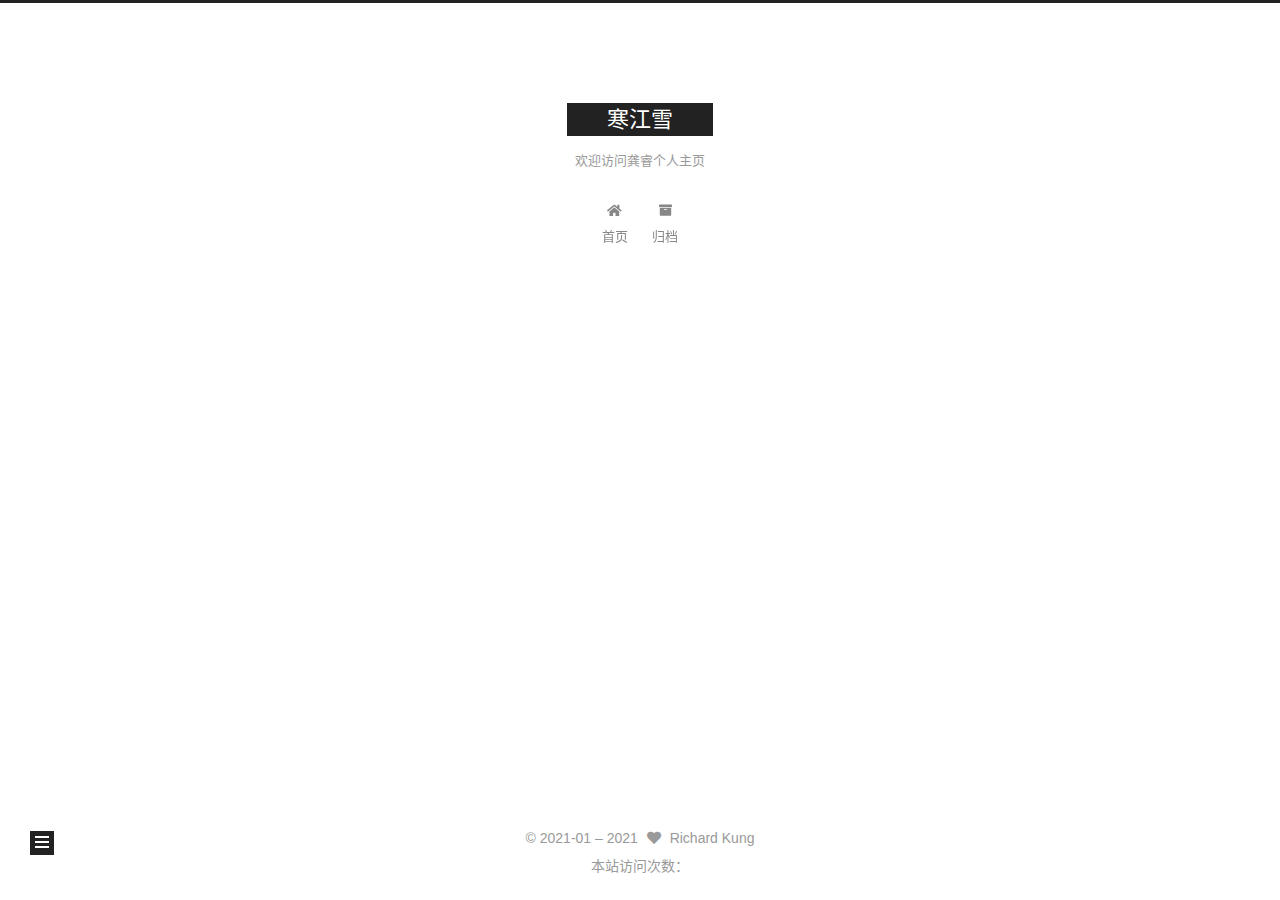
<file: resources/index.html>
<!DOCTYPE html>
<html lang="zh-CN">
<head>
  <meta charset="UTF-8">
<meta name="viewport" content="width=device-width, initial-scale=1, maximum-scale=2">
<meta name="theme-color" content="#222">
<meta name="generator" content="Hexo 5.3.0">
  <link rel="apple-touch-icon" sizes="180x180" href="/images/apple-touch-icon-next.png">
  <link rel="icon" type="image/png" sizes="32x32" href="/images/Glogo32.png">
  <link rel="icon" type="image/png" sizes="16x16" href="/images/Glogo16.png">
  <link rel="mask-icon" href="/images/logo.svg" color="#222">

<link rel="stylesheet" href="/css/main.css">


<link rel="stylesheet" href="/lib/font-awesome/css/all.min.css">

<script id="hexo-configurations">
    var NexT = window.NexT || {};
    var CONFIG = {"hostname":"example.com","root":"/","scheme":"Muse","version":"7.8.0","exturl":false,"sidebar":{"position":"left","display":"post","padding":18,"offset":12,"onmobile":true},"copycode":{"enable":false,"show_result":false,"style":null},"back2top":{"enable":true,"sidebar":false,"scrollpercent":false},"bookmark":{"enable":false,"color":"#222","save":"auto"},"fancybox":false,"mediumzoom":false,"lazyload":false,"pangu":false,"comments":{"style":"tabs","active":null,"storage":true,"lazyload":false,"nav":null},"algolia":{"hits":{"per_page":10},"labels":{"input_placeholder":"Search for Posts","hits_empty":"We didn't find any results for the search: ${query}","hits_stats":"${hits} results found in ${time} ms"}},"localsearch":{"enable":false,"trigger":"auto","top_n_per_article":1,"unescape":false,"preload":false},"motion":{"enable":true,"async":false,"transition":{"post_block":"fadeIn","post_header":"slideDownIn","post_body":"slideDownIn","coll_header":"slideLeftIn","sidebar":"slideUpIn"}}};
  </script>

  <meta name="description" content="The pursuit of objective truth and knowlege is the highest and eternal goal">
<meta property="og:type" content="website">
<meta property="og:title" content="资源">
<meta property="og:url" content="http://example.com/resources/index.html">
<meta property="og:site_name" content="寒江雪">
<meta property="og:description" content="The pursuit of objective truth and knowlege is the highest and eternal goal">
<meta property="og:locale" content="zh_CN">
<meta property="article:published_time" content="2021-01-21T05:43:44.000Z">
<meta property="article:modified_time" content="2021-01-21T05:48:33.612Z">
<meta property="article:author" content="Richard Kung">
<meta name="twitter:card" content="summary">

<link rel="canonical" href="http://example.com/resources/">


<script id="page-configurations">
  // https://hexo.io/docs/variables.html
  CONFIG.page = {
    sidebar: "",
    isHome : false,
    isPost : false,
    lang   : 'zh-CN'
  };
</script>

  <title>资源 | 寒江雪
</title>
  






  <noscript>
  <style>
  .use-motion .brand,
  .use-motion .menu-item,
  .sidebar-inner,
  .use-motion .post-block,
  .use-motion .pagination,
  .use-motion .comments,
  .use-motion .post-header,
  .use-motion .post-body,
  .use-motion .collection-header { opacity: initial; }

  .use-motion .site-title,
  .use-motion .site-subtitle {
    opacity: initial;
    top: initial;
  }

  .use-motion .logo-line-before i { left: initial; }
  .use-motion .logo-line-after i { right: initial; }
  </style>
</noscript>

<link rel="alternate" href="/atom.xml" title="寒江雪" type="application/atom+xml">
</head>

<body itemscope itemtype="http://schema.org/WebPage">
  <div class="container use-motion">
    <div class="headband"></div>

    <header class="header" itemscope itemtype="http://schema.org/WPHeader">
      <div class="header-inner"><div class="site-brand-container">
  <div class="site-nav-toggle">
    <div class="toggle" aria-label="切换导航栏">
      <span class="toggle-line toggle-line-first"></span>
      <span class="toggle-line toggle-line-middle"></span>
      <span class="toggle-line toggle-line-last"></span>
    </div>
  </div>

  <div class="site-meta">

    <a href="/" class="brand" rel="start">
      <span class="logo-line-before"><i></i></span>
      <h1 class="site-title">寒江雪</h1>
      <span class="logo-line-after"><i></i></span>
    </a>
      <p class="site-subtitle" itemprop="description">欢迎访问龚睿个人主页</p>
  </div>

  <div class="site-nav-right">
    <div class="toggle popup-trigger">
    </div>
  </div>
</div>




<nav class="site-nav">
  <ul id="menu" class="main-menu menu">
        <li class="menu-item menu-item-home">

    <a href="/" rel="section"><i class="fa fa-home fa-fw"></i>首页</a>

  </li>
        <li class="menu-item menu-item-archives">

    <a href="/archives/" rel="section"><i class="fa fa-archive fa-fw"></i>归档</a>

  </li>
  </ul>
</nav>




</div>
    </header>

    
  <div class="back-to-top">
    <i class="fa fa-arrow-up"></i>
    <span>0%</span>
  </div>


    <main class="main">
      <div class="main-inner">
        <div class="content-wrap">
          
  
  

          <div class="content page posts-expand">
            

    
    
    
    <div class="post-block" lang="zh-CN">
      <header class="post-header">

<h1 class="post-title" itemprop="name headline">资源
</h1>

<div class="post-meta">
  

</div>

</header>

      
      
      
      <div class="post-body">
          
      </div>
      
      
      
    </div>
    

    
    
    


          </div>
          

<script>
  window.addEventListener('tabs:register', () => {
    let { activeClass } = CONFIG.comments;
    if (CONFIG.comments.storage) {
      activeClass = localStorage.getItem('comments_active') || activeClass;
    }
    if (activeClass) {
      let activeTab = document.querySelector(`a[href="#comment-${activeClass}"]`);
      if (activeTab) {
        activeTab.click();
      }
    }
  });
  if (CONFIG.comments.storage) {
    window.addEventListener('tabs:click', event => {
      if (!event.target.matches('.tabs-comment .tab-content .tab-pane')) return;
      let commentClass = event.target.classList[1];
      localStorage.setItem('comments_active', commentClass);
    });
  }
</script>

        </div>
          
  
  <div class="toggle sidebar-toggle">
    <span class="toggle-line toggle-line-first"></span>
    <span class="toggle-line toggle-line-middle"></span>
    <span class="toggle-line toggle-line-last"></span>
  </div>

  <aside class="sidebar">
    <div class="sidebar-inner">

      <ul class="sidebar-nav motion-element">
        <li class="sidebar-nav-toc">
          文章目录
        </li>
        <li class="sidebar-nav-overview">
          站点概览
        </li>
      </ul>

      <!--noindex-->
      <div class="post-toc-wrap sidebar-panel">
      </div>
      <!--/noindex-->

      <div class="site-overview-wrap sidebar-panel">
        <div class="site-author motion-element" itemprop="author" itemscope itemtype="http://schema.org/Person">
    <img class="site-author-image" itemprop="image" alt="Richard Kung"
      src="/images/%E8%9D%B4%E8%9D%B6%E5%BF%8D.jpg">
  <p class="site-author-name" itemprop="name">Richard Kung</p>
  <div class="site-description" itemprop="description">The pursuit of objective truth and knowlege is the highest and eternal goal</div>
</div>
<div class="site-state-wrap motion-element">
  <nav class="site-state">
      <div class="site-state-item site-state-posts">
          <a href="/archives/">
        
          <span class="site-state-item-count">1</span>
          <span class="site-state-item-name">日志</span>
        </a>
      </div>
      <div class="site-state-item site-state-tags">
            <a href="/tags/">
        <span class="site-state-item-count">1</span>
        <span class="site-state-item-name">标签</span></a>
      </div>
  </nav>
</div>
  <div class="links-of-author motion-element">
      <span class="links-of-author-item">
        <a href="mailto:gongrui32@gmail.com" title="E-Mail → mailto:gongrui32@gmail.com" rel="noopener" target="_blank"><i class="fa fa-envelope fa-fw"></i>E-Mail</a>
      </span>
      <span class="links-of-author-item">
        <a href="https://www.zhihu.com/people/Richard_Kung" title="知乎 → https:&#x2F;&#x2F;www.zhihu.com&#x2F;people&#x2F;Richard_Kung" rel="noopener" target="_blank"><i class="gratipay fa-fw"></i>知乎</a>
      </span>
  </div>



      </div>

    </div>
  </aside>
  <div id="sidebar-dimmer"></div>


      </div>
    </main>

    <footer class="footer">
      <div class="footer-inner">
        

        

<div class="copyright">
  
  &copy; 2021-01 – 
  <span itemprop="copyrightYear">2021</span>
  <span class="with-love">
    <i class="fa fa-heart"></i>
  </span>
  <span class="author" itemprop="copyrightHolder">Richard Kung</span>
</div>

<span id="busuanzi_container_site_uv">
  本站访问次数：<span class="busuanzi-value" id="busuanzi_value_site_pv"></span>
</span>

        
<div class="busuanzi-count">
  <script async src="https://busuanzi.ibruce.info/busuanzi/2.3/busuanzi.pure.mini.js"></script>
</div>








      </div>
    </footer>
  </div>

  
  <script src="/lib/anime.min.js"></script>
  <script src="/lib/velocity/velocity.min.js"></script>
  <script src="/lib/velocity/velocity.ui.min.js"></script>

<script src="/js/utils.js"></script>

<script src="/js/motion.js"></script>


<script src="/js/schemes/muse.js"></script>


<script src="/js/next-boot.js"></script>




  















  

  


</body>
</html>
</file>
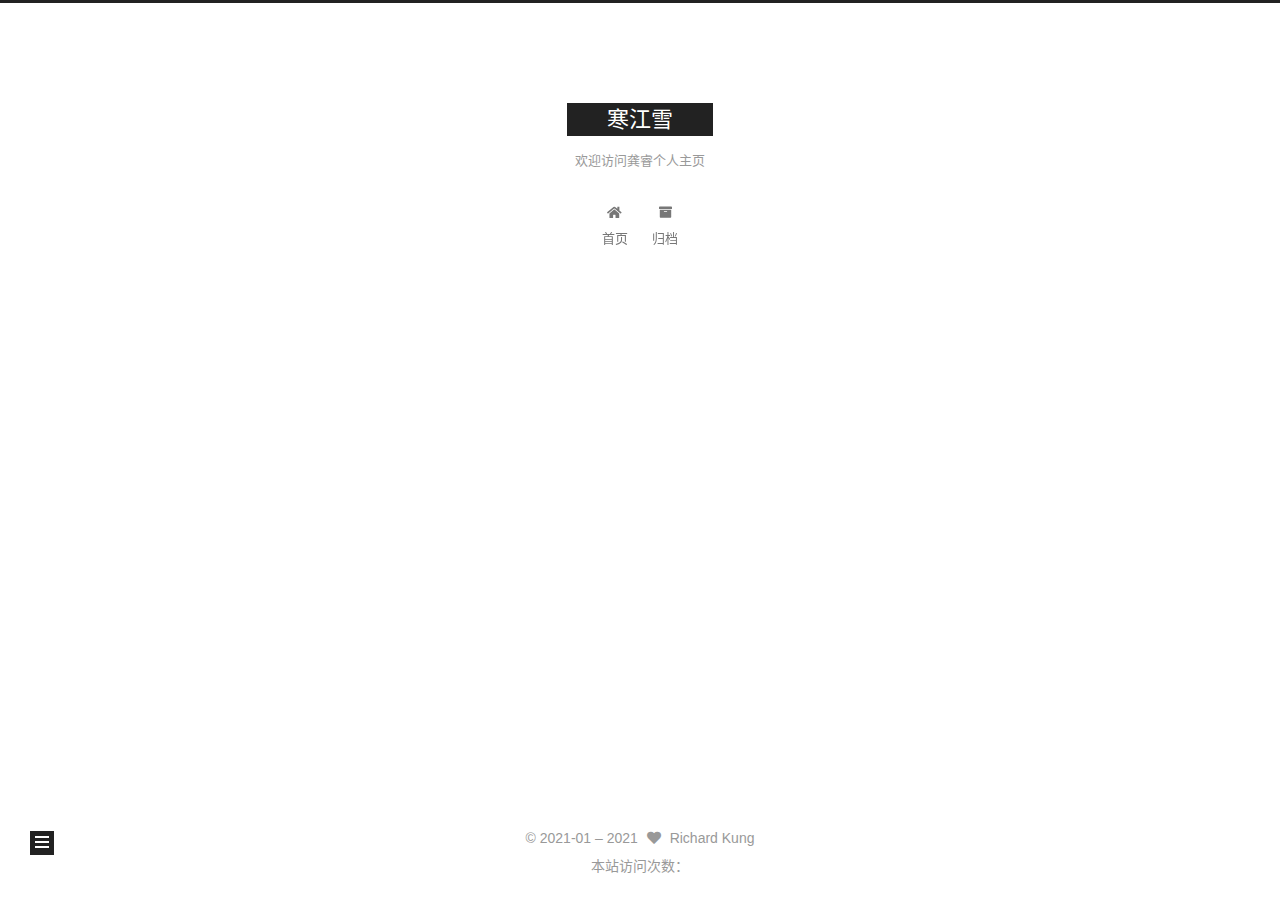
<file: tags/index.html>
<!DOCTYPE html>
<html lang="zh-CN">
<head>
  <meta charset="UTF-8">
<meta name="viewport" content="width=device-width, initial-scale=1, maximum-scale=2">
<meta name="theme-color" content="#222">
<meta name="generator" content="Hexo 5.3.0">
  <link rel="apple-touch-icon" sizes="180x180" href="/images/apple-touch-icon-next.png">
  <link rel="icon" type="image/png" sizes="32x32" href="/images/Glogo32.png">
  <link rel="icon" type="image/png" sizes="16x16" href="/images/Glogo16.png">
  <link rel="mask-icon" href="/images/logo.svg" color="#222">

<link rel="stylesheet" href="/css/main.css">


<link rel="stylesheet" href="/lib/font-awesome/css/all.min.css">

<script id="hexo-configurations">
    var NexT = window.NexT || {};
    var CONFIG = {"hostname":"example.com","root":"/","scheme":"Muse","version":"7.8.0","exturl":false,"sidebar":{"position":"left","display":"post","padding":18,"offset":12,"onmobile":true},"copycode":{"enable":false,"show_result":false,"style":null},"back2top":{"enable":true,"sidebar":false,"scrollpercent":false},"bookmark":{"enable":false,"color":"#222","save":"auto"},"fancybox":false,"mediumzoom":false,"lazyload":false,"pangu":false,"comments":{"style":"tabs","active":null,"storage":true,"lazyload":false,"nav":null},"algolia":{"hits":{"per_page":10},"labels":{"input_placeholder":"Search for Posts","hits_empty":"We didn't find any results for the search: ${query}","hits_stats":"${hits} results found in ${time} ms"}},"localsearch":{"enable":false,"trigger":"auto","top_n_per_article":1,"unescape":false,"preload":false},"motion":{"enable":true,"async":false,"transition":{"post_block":"fadeIn","post_header":"slideDownIn","post_body":"slideDownIn","coll_header":"slideLeftIn","sidebar":"slideUpIn"}}};
  </script>

  <meta name="description" content="The pursuit of objective truth and knowlege is the highest and eternal goal">
<meta property="og:type" content="website">
<meta property="og:title" content="标签">
<meta property="og:url" content="http://example.com/tags/index.html">
<meta property="og:site_name" content="寒江雪">
<meta property="og:description" content="The pursuit of objective truth and knowlege is the highest and eternal goal">
<meta property="og:locale" content="zh_CN">
<meta property="article:published_time" content="2021-01-21T05:43:02.000Z">
<meta property="article:modified_time" content="2021-01-21T05:49:08.213Z">
<meta property="article:author" content="Richard Kung">
<meta name="twitter:card" content="summary">

<link rel="canonical" href="http://example.com/tags/">


<script id="page-configurations">
  // https://hexo.io/docs/variables.html
  CONFIG.page = {
    sidebar: "",
    isHome : false,
    isPost : false,
    lang   : 'zh-CN'
  };
</script>

  <title>标签 | 寒江雪
</title>
  






  <noscript>
  <style>
  .use-motion .brand,
  .use-motion .menu-item,
  .sidebar-inner,
  .use-motion .post-block,
  .use-motion .pagination,
  .use-motion .comments,
  .use-motion .post-header,
  .use-motion .post-body,
  .use-motion .collection-header { opacity: initial; }

  .use-motion .site-title,
  .use-motion .site-subtitle {
    opacity: initial;
    top: initial;
  }

  .use-motion .logo-line-before i { left: initial; }
  .use-motion .logo-line-after i { right: initial; }
  </style>
</noscript>

<link rel="alternate" href="/atom.xml" title="寒江雪" type="application/atom+xml">
</head>

<body itemscope itemtype="http://schema.org/WebPage">
  <div class="container use-motion">
    <div class="headband"></div>

    <header class="header" itemscope itemtype="http://schema.org/WPHeader">
      <div class="header-inner"><div class="site-brand-container">
  <div class="site-nav-toggle">
    <div class="toggle" aria-label="切换导航栏">
      <span class="toggle-line toggle-line-first"></span>
      <span class="toggle-line toggle-line-middle"></span>
      <span class="toggle-line toggle-line-last"></span>
    </div>
  </div>

  <div class="site-meta">

    <a href="/" class="brand" rel="start">
      <span class="logo-line-before"><i></i></span>
      <h1 class="site-title">寒江雪</h1>
      <span class="logo-line-after"><i></i></span>
    </a>
      <p class="site-subtitle" itemprop="description">欢迎访问龚睿个人主页</p>
  </div>

  <div class="site-nav-right">
    <div class="toggle popup-trigger">
    </div>
  </div>
</div>




<nav class="site-nav">
  <ul id="menu" class="main-menu menu">
        <li class="menu-item menu-item-home">

    <a href="/" rel="section"><i class="fa fa-home fa-fw"></i>首页</a>

  </li>
        <li class="menu-item menu-item-archives">

    <a href="/archives/" rel="section"><i class="fa fa-archive fa-fw"></i>归档</a>

  </li>
  </ul>
</nav>




</div>
    </header>

    
  <div class="back-to-top">
    <i class="fa fa-arrow-up"></i>
    <span>0%</span>
  </div>


    <main class="main">
      <div class="main-inner">
        <div class="content-wrap">
          
  
  

          <div class="content page posts-expand">
            

    
    
    
    <div class="post-block" lang="zh-CN">
      <header class="post-header">

<h1 class="post-title" itemprop="name headline">标签
</h1>

<div class="post-meta">
  

</div>

</header>

      
      
      
      <div class="post-body">
          <div class="tag-cloud">
            <div class="tag-cloud-title">
              目前共计 1 个标签
            </div>
            <div class="tag-cloud-tags">
              <a href="/tags/%E9%9A%8F%E7%AC%94/" style="font-size: 12px; color: #ccc">随笔</a>
            </div>
          </div>
        
      </div>
      
      
      
    </div>
    

    
    
    


          </div>
          

<script>
  window.addEventListener('tabs:register', () => {
    let { activeClass } = CONFIG.comments;
    if (CONFIG.comments.storage) {
      activeClass = localStorage.getItem('comments_active') || activeClass;
    }
    if (activeClass) {
      let activeTab = document.querySelector(`a[href="#comment-${activeClass}"]`);
      if (activeTab) {
        activeTab.click();
      }
    }
  });
  if (CONFIG.comments.storage) {
    window.addEventListener('tabs:click', event => {
      if (!event.target.matches('.tabs-comment .tab-content .tab-pane')) return;
      let commentClass = event.target.classList[1];
      localStorage.setItem('comments_active', commentClass);
    });
  }
</script>

        </div>
          
  
  <div class="toggle sidebar-toggle">
    <span class="toggle-line toggle-line-first"></span>
    <span class="toggle-line toggle-line-middle"></span>
    <span class="toggle-line toggle-line-last"></span>
  </div>

  <aside class="sidebar">
    <div class="sidebar-inner">

      <ul class="sidebar-nav motion-element">
        <li class="sidebar-nav-toc">
          文章目录
        </li>
        <li class="sidebar-nav-overview">
          站点概览
        </li>
      </ul>

      <!--noindex-->
      <div class="post-toc-wrap sidebar-panel">
      </div>
      <!--/noindex-->

      <div class="site-overview-wrap sidebar-panel">
        <div class="site-author motion-element" itemprop="author" itemscope itemtype="http://schema.org/Person">
    <img class="site-author-image" itemprop="image" alt="Richard Kung"
      src="/images/%E8%9D%B4%E8%9D%B6%E5%BF%8D.jpg">
  <p class="site-author-name" itemprop="name">Richard Kung</p>
  <div class="site-description" itemprop="description">The pursuit of objective truth and knowlege is the highest and eternal goal</div>
</div>
<div class="site-state-wrap motion-element">
  <nav class="site-state">
      <div class="site-state-item site-state-posts">
          <a href="/archives/">
        
          <span class="site-state-item-count">1</span>
          <span class="site-state-item-name">日志</span>
        </a>
      </div>
      <div class="site-state-item site-state-tags">
            <a href="/tags/">
        <span class="site-state-item-count">1</span>
        <span class="site-state-item-name">标签</span></a>
      </div>
  </nav>
</div>
  <div class="links-of-author motion-element">
      <span class="links-of-author-item">
        <a href="mailto:gongrui32@gmail.com" title="E-Mail → mailto:gongrui32@gmail.com" rel="noopener" target="_blank"><i class="fa fa-envelope fa-fw"></i>E-Mail</a>
      </span>
      <span class="links-of-author-item">
        <a href="https://www.zhihu.com/people/Richard_Kung" title="知乎 → https:&#x2F;&#x2F;www.zhihu.com&#x2F;people&#x2F;Richard_Kung" rel="noopener" target="_blank"><i class="gratipay fa-fw"></i>知乎</a>
      </span>
  </div>



      </div>

    </div>
  </aside>
  <div id="sidebar-dimmer"></div>


      </div>
    </main>

    <footer class="footer">
      <div class="footer-inner">
        

        

<div class="copyright">
  
  &copy; 2021-01 – 
  <span itemprop="copyrightYear">2021</span>
  <span class="with-love">
    <i class="fa fa-heart"></i>
  </span>
  <span class="author" itemprop="copyrightHolder">Richard Kung</span>
</div>

<span id="busuanzi_container_site_uv">
  本站访问次数：<span class="busuanzi-value" id="busuanzi_value_site_pv"></span>
</span>

        
<div class="busuanzi-count">
  <script async src="https://busuanzi.ibruce.info/busuanzi/2.3/busuanzi.pure.mini.js"></script>
</div>








      </div>
    </footer>
  </div>

  
  <script src="/lib/anime.min.js"></script>
  <script src="/lib/velocity/velocity.min.js"></script>
  <script src="/lib/velocity/velocity.ui.min.js"></script>

<script src="/js/utils.js"></script>

<script src="/js/motion.js"></script>


<script src="/js/schemes/muse.js"></script>


<script src="/js/next-boot.js"></script>




  















  

  


</body>
</html>
</file>
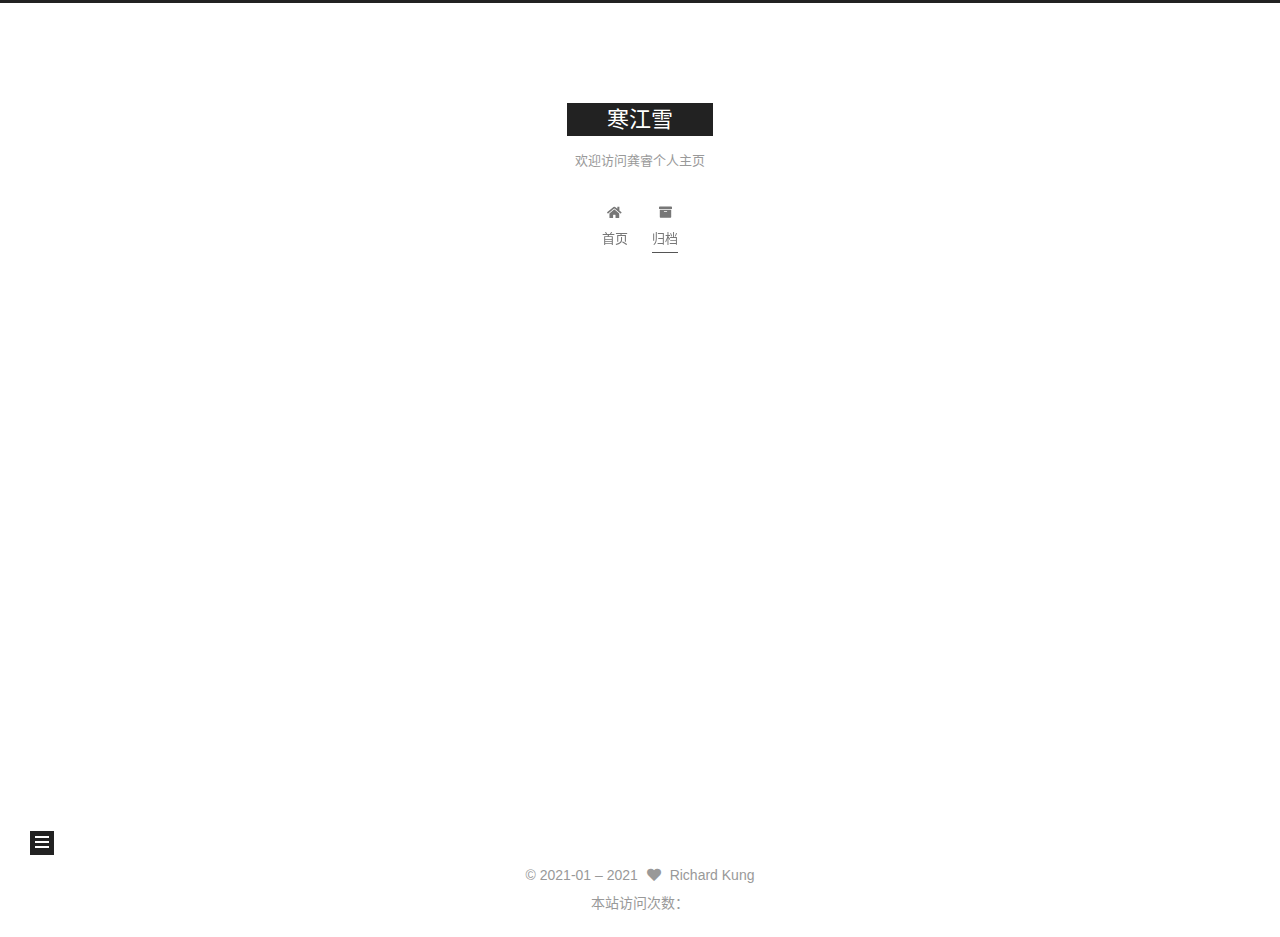
<file: archives/2021/index.html>
<!DOCTYPE html>
<html lang="zh-CN">
<head>
  <meta charset="UTF-8">
<meta name="viewport" content="width=device-width, initial-scale=1, maximum-scale=2">
<meta name="theme-color" content="#222">
<meta name="generator" content="Hexo 5.3.0">
  <link rel="apple-touch-icon" sizes="180x180" href="/images/apple-touch-icon-next.png">
  <link rel="icon" type="image/png" sizes="32x32" href="/images/Glogo32.png">
  <link rel="icon" type="image/png" sizes="16x16" href="/images/Glogo16.png">
  <link rel="mask-icon" href="/images/logo.svg" color="#222">

<link rel="stylesheet" href="/css/main.css">


<link rel="stylesheet" href="/lib/font-awesome/css/all.min.css">

<script id="hexo-configurations">
    var NexT = window.NexT || {};
    var CONFIG = {"hostname":"example.com","root":"/","scheme":"Muse","version":"7.8.0","exturl":false,"sidebar":{"position":"left","display":"post","padding":18,"offset":12,"onmobile":true},"copycode":{"enable":false,"show_result":false,"style":null},"back2top":{"enable":true,"sidebar":false,"scrollpercent":false},"bookmark":{"enable":false,"color":"#222","save":"auto"},"fancybox":false,"mediumzoom":false,"lazyload":false,"pangu":false,"comments":{"style":"tabs","active":null,"storage":true,"lazyload":false,"nav":null},"algolia":{"hits":{"per_page":10},"labels":{"input_placeholder":"Search for Posts","hits_empty":"We didn't find any results for the search: ${query}","hits_stats":"${hits} results found in ${time} ms"}},"localsearch":{"enable":false,"trigger":"auto","top_n_per_article":1,"unescape":false,"preload":false},"motion":{"enable":true,"async":false,"transition":{"post_block":"fadeIn","post_header":"slideDownIn","post_body":"slideDownIn","coll_header":"slideLeftIn","sidebar":"slideUpIn"}}};
  </script>

  <meta name="description" content="The pursuit of objective truth and knowlege is the highest and eternal goal">
<meta property="og:type" content="website">
<meta property="og:title" content="寒江雪">
<meta property="og:url" content="http://example.com/archives/2021/index.html">
<meta property="og:site_name" content="寒江雪">
<meta property="og:description" content="The pursuit of objective truth and knowlege is the highest and eternal goal">
<meta property="og:locale" content="zh_CN">
<meta property="article:author" content="Richard Kung">
<meta name="twitter:card" content="summary">

<link rel="canonical" href="http://example.com/archives/2021/">


<script id="page-configurations">
  // https://hexo.io/docs/variables.html
  CONFIG.page = {
    sidebar: "",
    isHome : false,
    isPost : false,
    lang   : 'zh-CN'
  };
</script>

  <title>归档 | 寒江雪</title>
  






  <noscript>
  <style>
  .use-motion .brand,
  .use-motion .menu-item,
  .sidebar-inner,
  .use-motion .post-block,
  .use-motion .pagination,
  .use-motion .comments,
  .use-motion .post-header,
  .use-motion .post-body,
  .use-motion .collection-header { opacity: initial; }

  .use-motion .site-title,
  .use-motion .site-subtitle {
    opacity: initial;
    top: initial;
  }

  .use-motion .logo-line-before i { left: initial; }
  .use-motion .logo-line-after i { right: initial; }
  </style>
</noscript>

<link rel="alternate" href="/atom.xml" title="寒江雪" type="application/atom+xml">
</head>

<body itemscope itemtype="http://schema.org/WebPage">
  <div class="container use-motion">
    <div class="headband"></div>

    <header class="header" itemscope itemtype="http://schema.org/WPHeader">
      <div class="header-inner"><div class="site-brand-container">
  <div class="site-nav-toggle">
    <div class="toggle" aria-label="切换导航栏">
      <span class="toggle-line toggle-line-first"></span>
      <span class="toggle-line toggle-line-middle"></span>
      <span class="toggle-line toggle-line-last"></span>
    </div>
  </div>

  <div class="site-meta">

    <a href="/" class="brand" rel="start">
      <span class="logo-line-before"><i></i></span>
      <h1 class="site-title">寒江雪</h1>
      <span class="logo-line-after"><i></i></span>
    </a>
      <p class="site-subtitle" itemprop="description">欢迎访问龚睿个人主页</p>
  </div>

  <div class="site-nav-right">
    <div class="toggle popup-trigger">
    </div>
  </div>
</div>




<nav class="site-nav">
  <ul id="menu" class="main-menu menu">
        <li class="menu-item menu-item-home">

    <a href="/" rel="section"><i class="fa fa-home fa-fw"></i>首页</a>

  </li>
        <li class="menu-item menu-item-archives">

    <a href="/archives/" rel="section"><i class="fa fa-archive fa-fw"></i>归档</a>

  </li>
  </ul>
</nav>




</div>
    </header>

    
  <div class="back-to-top">
    <i class="fa fa-arrow-up"></i>
    <span>0%</span>
  </div>


    <main class="main">
      <div class="main-inner">
        <div class="content-wrap">
          

          <div class="content archive">
            

  
  
  
  <div class="post-block">
    <div class="posts-collapse">
      <div class="collection-title">
        <span class="collection-header">嗯..! 目前共计 1 篇日志。 继续努力。</span>
      </div>

      
    <div class="collection-year">
      <span class="collection-header">2021</span>
    </div>

  <article itemscope itemtype="http://schema.org/Article">
    <header class="post-header">

      <div class="post-meta">
        <time itemprop="dateCreated"
              datetime="2021-02-04T21:36:23+08:00"
              content="2021-02-04">
          02-04
        </time>
      </div>

      <div class="post-title">
          <a class="post-title-link" href="/2021/02/04/RETROSPECTION/" itemprop="url">
            <span itemprop="name">梦开始的地方</span>
          </a>
      </div>

    </header>
  </article>


    </div>
  </div>
  
  
  

  



          </div>
          

<script>
  window.addEventListener('tabs:register', () => {
    let { activeClass } = CONFIG.comments;
    if (CONFIG.comments.storage) {
      activeClass = localStorage.getItem('comments_active') || activeClass;
    }
    if (activeClass) {
      let activeTab = document.querySelector(`a[href="#comment-${activeClass}"]`);
      if (activeTab) {
        activeTab.click();
      }
    }
  });
  if (CONFIG.comments.storage) {
    window.addEventListener('tabs:click', event => {
      if (!event.target.matches('.tabs-comment .tab-content .tab-pane')) return;
      let commentClass = event.target.classList[1];
      localStorage.setItem('comments_active', commentClass);
    });
  }
</script>

        </div>
          
  
  <div class="toggle sidebar-toggle">
    <span class="toggle-line toggle-line-first"></span>
    <span class="toggle-line toggle-line-middle"></span>
    <span class="toggle-line toggle-line-last"></span>
  </div>

  <aside class="sidebar">
    <div class="sidebar-inner">

      <ul class="sidebar-nav motion-element">
        <li class="sidebar-nav-toc">
          文章目录
        </li>
        <li class="sidebar-nav-overview">
          站点概览
        </li>
      </ul>

      <!--noindex-->
      <div class="post-toc-wrap sidebar-panel">
      </div>
      <!--/noindex-->

      <div class="site-overview-wrap sidebar-panel">
        <div class="site-author motion-element" itemprop="author" itemscope itemtype="http://schema.org/Person">
    <img class="site-author-image" itemprop="image" alt="Richard Kung"
      src="/images/%E8%9D%B4%E8%9D%B6%E5%BF%8D.jpg">
  <p class="site-author-name" itemprop="name">Richard Kung</p>
  <div class="site-description" itemprop="description">The pursuit of objective truth and knowlege is the highest and eternal goal</div>
</div>
<div class="site-state-wrap motion-element">
  <nav class="site-state">
      <div class="site-state-item site-state-posts">
          <a href="/archives/">
        
          <span class="site-state-item-count">1</span>
          <span class="site-state-item-name">日志</span>
        </a>
      </div>
      <div class="site-state-item site-state-tags">
            <a href="/tags/">
        <span class="site-state-item-count">1</span>
        <span class="site-state-item-name">标签</span></a>
      </div>
  </nav>
</div>
  <div class="links-of-author motion-element">
      <span class="links-of-author-item">
        <a href="mailto:gongrui32@gmail.com" title="E-Mail → mailto:gongrui32@gmail.com" rel="noopener" target="_blank"><i class="fa fa-envelope fa-fw"></i>E-Mail</a>
      </span>
      <span class="links-of-author-item">
        <a href="https://www.zhihu.com/people/Richard_Kung" title="知乎 → https:&#x2F;&#x2F;www.zhihu.com&#x2F;people&#x2F;Richard_Kung" rel="noopener" target="_blank"><i class="gratipay fa-fw"></i>知乎</a>
      </span>
  </div>



      </div>

    </div>
  </aside>
  <div id="sidebar-dimmer"></div>


      </div>
    </main>

    <footer class="footer">
      <div class="footer-inner">
        

        

<div class="copyright">
  
  &copy; 2021-01 – 
  <span itemprop="copyrightYear">2021</span>
  <span class="with-love">
    <i class="fa fa-heart"></i>
  </span>
  <span class="author" itemprop="copyrightHolder">Richard Kung</span>
</div>

<span id="busuanzi_container_site_uv">
  本站访问次数：<span class="busuanzi-value" id="busuanzi_value_site_pv"></span>
</span>

        
<div class="busuanzi-count">
  <script async src="https://busuanzi.ibruce.info/busuanzi/2.3/busuanzi.pure.mini.js"></script>
</div>








      </div>
    </footer>
  </div>

  
  <script src="/lib/anime.min.js"></script>
  <script src="/lib/velocity/velocity.min.js"></script>
  <script src="/lib/velocity/velocity.ui.min.js"></script>

<script src="/js/utils.js"></script>

<script src="/js/motion.js"></script>


<script src="/js/schemes/muse.js"></script>


<script src="/js/next-boot.js"></script>




  















  

  


</body>
</html>
</file>
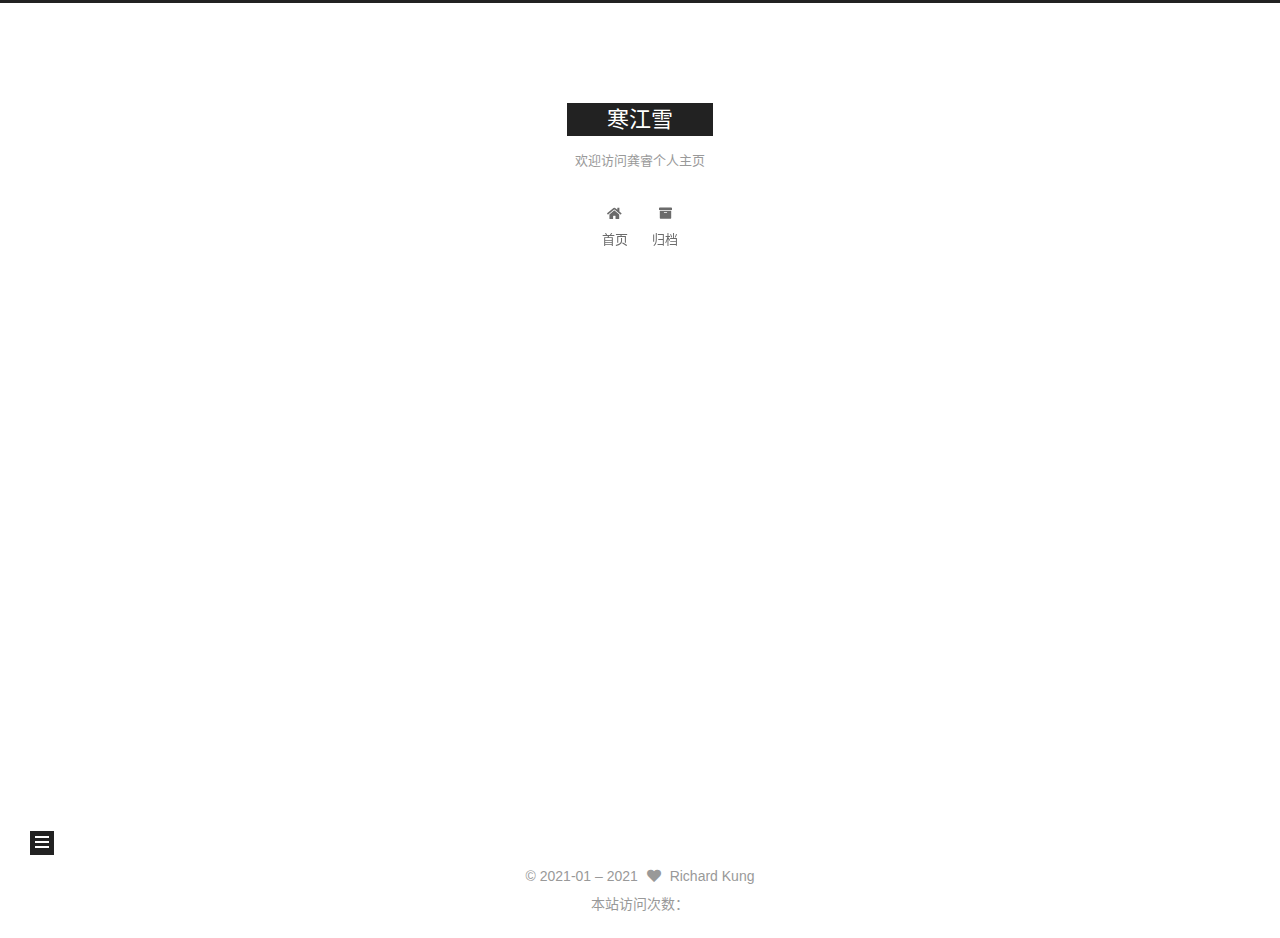
<file: tags/随笔/index.html>
<!DOCTYPE html>
<html lang="zh-CN">
<head>
  <meta charset="UTF-8">
<meta name="viewport" content="width=device-width, initial-scale=1, maximum-scale=2">
<meta name="theme-color" content="#222">
<meta name="generator" content="Hexo 5.3.0">
  <link rel="apple-touch-icon" sizes="180x180" href="/images/apple-touch-icon-next.png">
  <link rel="icon" type="image/png" sizes="32x32" href="/images/Glogo32.png">
  <link rel="icon" type="image/png" sizes="16x16" href="/images/Glogo16.png">
  <link rel="mask-icon" href="/images/logo.svg" color="#222">

<link rel="stylesheet" href="/css/main.css">


<link rel="stylesheet" href="/lib/font-awesome/css/all.min.css">

<script id="hexo-configurations">
    var NexT = window.NexT || {};
    var CONFIG = {"hostname":"example.com","root":"/","scheme":"Muse","version":"7.8.0","exturl":false,"sidebar":{"position":"left","display":"post","padding":18,"offset":12,"onmobile":true},"copycode":{"enable":false,"show_result":false,"style":null},"back2top":{"enable":true,"sidebar":false,"scrollpercent":false},"bookmark":{"enable":false,"color":"#222","save":"auto"},"fancybox":false,"mediumzoom":false,"lazyload":false,"pangu":false,"comments":{"style":"tabs","active":null,"storage":true,"lazyload":false,"nav":null},"algolia":{"hits":{"per_page":10},"labels":{"input_placeholder":"Search for Posts","hits_empty":"We didn't find any results for the search: ${query}","hits_stats":"${hits} results found in ${time} ms"}},"localsearch":{"enable":false,"trigger":"auto","top_n_per_article":1,"unescape":false,"preload":false},"motion":{"enable":true,"async":false,"transition":{"post_block":"fadeIn","post_header":"slideDownIn","post_body":"slideDownIn","coll_header":"slideLeftIn","sidebar":"slideUpIn"}}};
  </script>

  <meta name="description" content="The pursuit of objective truth and knowlege is the highest and eternal goal">
<meta property="og:type" content="website">
<meta property="og:title" content="寒江雪">
<meta property="og:url" content="http://example.com/tags/%E9%9A%8F%E7%AC%94/index.html">
<meta property="og:site_name" content="寒江雪">
<meta property="og:description" content="The pursuit of objective truth and knowlege is the highest and eternal goal">
<meta property="og:locale" content="zh_CN">
<meta property="article:author" content="Richard Kung">
<meta name="twitter:card" content="summary">

<link rel="canonical" href="http://example.com/tags/%E9%9A%8F%E7%AC%94/">


<script id="page-configurations">
  // https://hexo.io/docs/variables.html
  CONFIG.page = {
    sidebar: "",
    isHome : false,
    isPost : false,
    lang   : 'zh-CN'
  };
</script>

  <title>标签: 随笔 | 寒江雪</title>
  






  <noscript>
  <style>
  .use-motion .brand,
  .use-motion .menu-item,
  .sidebar-inner,
  .use-motion .post-block,
  .use-motion .pagination,
  .use-motion .comments,
  .use-motion .post-header,
  .use-motion .post-body,
  .use-motion .collection-header { opacity: initial; }

  .use-motion .site-title,
  .use-motion .site-subtitle {
    opacity: initial;
    top: initial;
  }

  .use-motion .logo-line-before i { left: initial; }
  .use-motion .logo-line-after i { right: initial; }
  </style>
</noscript>

<link rel="alternate" href="/atom.xml" title="寒江雪" type="application/atom+xml">
</head>

<body itemscope itemtype="http://schema.org/WebPage">
  <div class="container use-motion">
    <div class="headband"></div>

    <header class="header" itemscope itemtype="http://schema.org/WPHeader">
      <div class="header-inner"><div class="site-brand-container">
  <div class="site-nav-toggle">
    <div class="toggle" aria-label="切换导航栏">
      <span class="toggle-line toggle-line-first"></span>
      <span class="toggle-line toggle-line-middle"></span>
      <span class="toggle-line toggle-line-last"></span>
    </div>
  </div>

  <div class="site-meta">

    <a href="/" class="brand" rel="start">
      <span class="logo-line-before"><i></i></span>
      <h1 class="site-title">寒江雪</h1>
      <span class="logo-line-after"><i></i></span>
    </a>
      <p class="site-subtitle" itemprop="description">欢迎访问龚睿个人主页</p>
  </div>

  <div class="site-nav-right">
    <div class="toggle popup-trigger">
    </div>
  </div>
</div>




<nav class="site-nav">
  <ul id="menu" class="main-menu menu">
        <li class="menu-item menu-item-home">

    <a href="/" rel="section"><i class="fa fa-home fa-fw"></i>首页</a>

  </li>
        <li class="menu-item menu-item-archives">

    <a href="/archives/" rel="section"><i class="fa fa-archive fa-fw"></i>归档</a>

  </li>
  </ul>
</nav>




</div>
    </header>

    
  <div class="back-to-top">
    <i class="fa fa-arrow-up"></i>
    <span>0%</span>
  </div>


    <main class="main">
      <div class="main-inner">
        <div class="content-wrap">
          

          <div class="content tag">
            

  
  
  
  <div class="post-block">
    <div class="posts-collapse">
      <div class="collection-title">
        <h2 class="collection-header">随笔
          <small>标签</small>
        </h2>
      </div>

      
    <div class="collection-year">
      <span class="collection-header">2021</span>
    </div>

  <article itemscope itemtype="http://schema.org/Article">
    <header class="post-header">

      <div class="post-meta">
        <time itemprop="dateCreated"
              datetime="2021-02-04T21:36:23+08:00"
              content="2021-02-04">
          02-04
        </time>
      </div>

      <div class="post-title">
          <a class="post-title-link" href="/2021/02/04/RETROSPECTION/" itemprop="url">
            <span itemprop="name">梦开始的地方</span>
          </a>
      </div>

    </header>
  </article>

    </div>
  </div>
  
  
  

  



          </div>
          

<script>
  window.addEventListener('tabs:register', () => {
    let { activeClass } = CONFIG.comments;
    if (CONFIG.comments.storage) {
      activeClass = localStorage.getItem('comments_active') || activeClass;
    }
    if (activeClass) {
      let activeTab = document.querySelector(`a[href="#comment-${activeClass}"]`);
      if (activeTab) {
        activeTab.click();
      }
    }
  });
  if (CONFIG.comments.storage) {
    window.addEventListener('tabs:click', event => {
      if (!event.target.matches('.tabs-comment .tab-content .tab-pane')) return;
      let commentClass = event.target.classList[1];
      localStorage.setItem('comments_active', commentClass);
    });
  }
</script>

        </div>
          
  
  <div class="toggle sidebar-toggle">
    <span class="toggle-line toggle-line-first"></span>
    <span class="toggle-line toggle-line-middle"></span>
    <span class="toggle-line toggle-line-last"></span>
  </div>

  <aside class="sidebar">
    <div class="sidebar-inner">

      <ul class="sidebar-nav motion-element">
        <li class="sidebar-nav-toc">
          文章目录
        </li>
        <li class="sidebar-nav-overview">
          站点概览
        </li>
      </ul>

      <!--noindex-->
      <div class="post-toc-wrap sidebar-panel">
      </div>
      <!--/noindex-->

      <div class="site-overview-wrap sidebar-panel">
        <div class="site-author motion-element" itemprop="author" itemscope itemtype="http://schema.org/Person">
    <img class="site-author-image" itemprop="image" alt="Richard Kung"
      src="/images/%E8%9D%B4%E8%9D%B6%E5%BF%8D.jpg">
  <p class="site-author-name" itemprop="name">Richard Kung</p>
  <div class="site-description" itemprop="description">The pursuit of objective truth and knowlege is the highest and eternal goal</div>
</div>
<div class="site-state-wrap motion-element">
  <nav class="site-state">
      <div class="site-state-item site-state-posts">
          <a href="/archives/">
        
          <span class="site-state-item-count">1</span>
          <span class="site-state-item-name">日志</span>
        </a>
      </div>
      <div class="site-state-item site-state-tags">
            <a href="/tags/">
        <span class="site-state-item-count">1</span>
        <span class="site-state-item-name">标签</span></a>
      </div>
  </nav>
</div>
  <div class="links-of-author motion-element">
      <span class="links-of-author-item">
        <a href="mailto:gongrui32@gmail.com" title="E-Mail → mailto:gongrui32@gmail.com" rel="noopener" target="_blank"><i class="fa fa-envelope fa-fw"></i>E-Mail</a>
      </span>
      <span class="links-of-author-item">
        <a href="https://www.zhihu.com/people/Richard_Kung" title="知乎 → https:&#x2F;&#x2F;www.zhihu.com&#x2F;people&#x2F;Richard_Kung" rel="noopener" target="_blank"><i class="gratipay fa-fw"></i>知乎</a>
      </span>
  </div>



      </div>

    </div>
  </aside>
  <div id="sidebar-dimmer"></div>


      </div>
    </main>

    <footer class="footer">
      <div class="footer-inner">
        

        

<div class="copyright">
  
  &copy; 2021-01 – 
  <span itemprop="copyrightYear">2021</span>
  <span class="with-love">
    <i class="fa fa-heart"></i>
  </span>
  <span class="author" itemprop="copyrightHolder">Richard Kung</span>
</div>

<span id="busuanzi_container_site_uv">
  本站访问次数：<span class="busuanzi-value" id="busuanzi_value_site_pv"></span>
</span>

        
<div class="busuanzi-count">
  <script async src="https://busuanzi.ibruce.info/busuanzi/2.3/busuanzi.pure.mini.js"></script>
</div>








      </div>
    </footer>
  </div>

  
  <script src="/lib/anime.min.js"></script>
  <script src="/lib/velocity/velocity.min.js"></script>
  <script src="/lib/velocity/velocity.ui.min.js"></script>

<script src="/js/utils.js"></script>

<script src="/js/motion.js"></script>


<script src="/js/schemes/muse.js"></script>


<script src="/js/next-boot.js"></script>




  















  

  


</body>
</html>
</file>
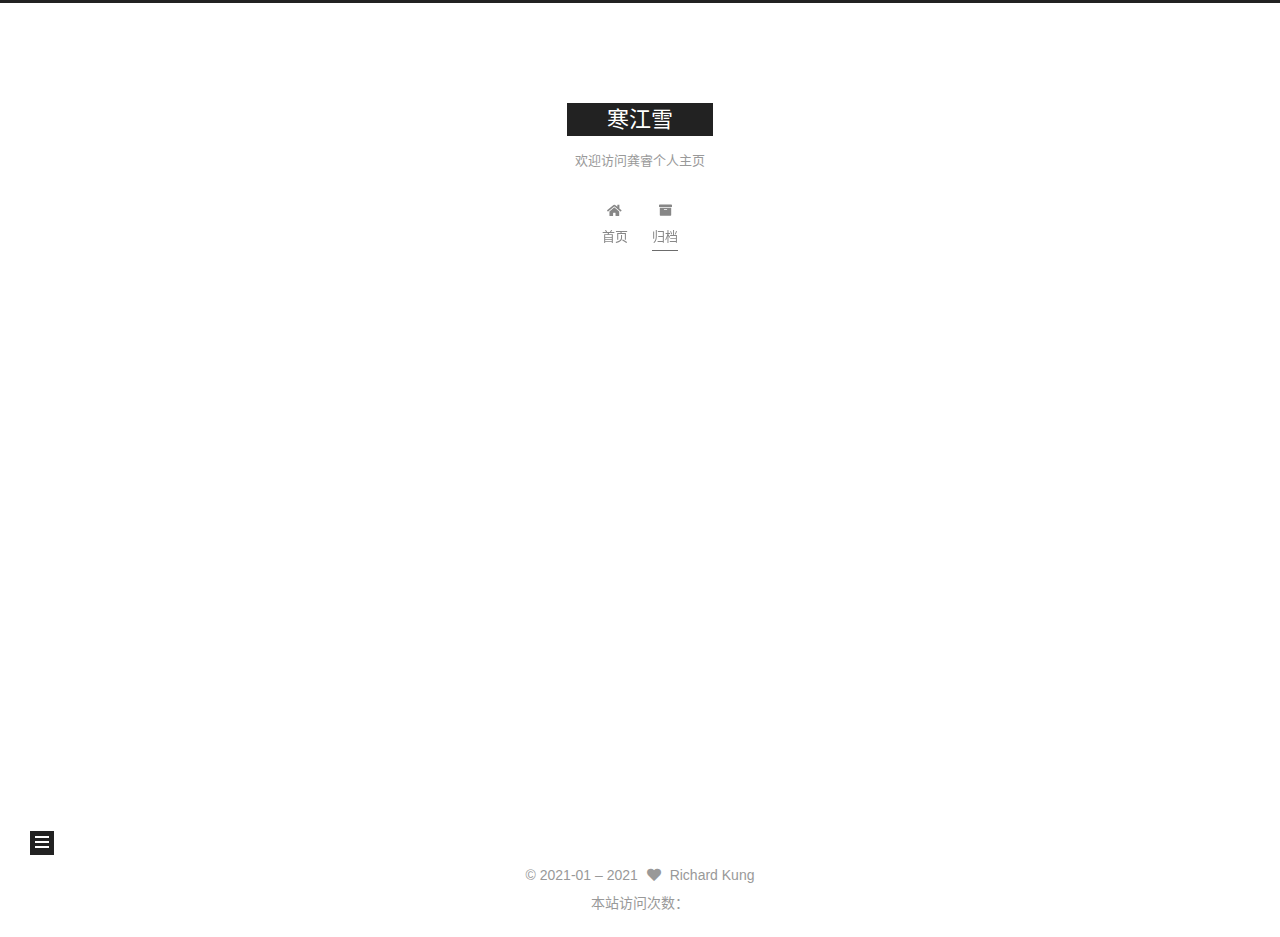
<file: archives/2021/01/index.html>
<!DOCTYPE html>
<html lang="zh-CN">
<head>
  <meta charset="UTF-8">
<meta name="viewport" content="width=device-width, initial-scale=1, maximum-scale=2">
<meta name="theme-color" content="#222">
<meta name="generator" content="Hexo 5.3.0">
  <link rel="apple-touch-icon" sizes="180x180" href="/images/apple-touch-icon-next.png">
  <link rel="icon" type="image/png" sizes="32x32" href="/images/Glogo32.png">
  <link rel="icon" type="image/png" sizes="16x16" href="/images/Glogo16.png">
  <link rel="mask-icon" href="/images/logo.svg" color="#222">

<link rel="stylesheet" href="/css/main.css">


<link rel="stylesheet" href="/lib/font-awesome/css/all.min.css">

<script id="hexo-configurations">
    var NexT = window.NexT || {};
    var CONFIG = {"hostname":"example.com","root":"/","scheme":"Muse","version":"7.8.0","exturl":false,"sidebar":{"position":"left","display":"post","padding":18,"offset":12,"onmobile":true},"copycode":{"enable":false,"show_result":false,"style":null},"back2top":{"enable":true,"sidebar":false,"scrollpercent":false},"bookmark":{"enable":false,"color":"#222","save":"auto"},"fancybox":false,"mediumzoom":false,"lazyload":false,"pangu":false,"comments":{"style":"tabs","active":null,"storage":true,"lazyload":false,"nav":null},"algolia":{"hits":{"per_page":10},"labels":{"input_placeholder":"Search for Posts","hits_empty":"We didn't find any results for the search: ${query}","hits_stats":"${hits} results found in ${time} ms"}},"localsearch":{"enable":false,"trigger":"auto","top_n_per_article":1,"unescape":false,"preload":false},"motion":{"enable":true,"async":false,"transition":{"post_block":"fadeIn","post_header":"slideDownIn","post_body":"slideDownIn","coll_header":"slideLeftIn","sidebar":"slideUpIn"}}};
  </script>

  <meta name="description" content="The pursuit of objective truth and knowlege is the highest and eternal goal">
<meta property="og:type" content="website">
<meta property="og:title" content="寒江雪">
<meta property="og:url" content="http://example.com/archives/2021/01/index.html">
<meta property="og:site_name" content="寒江雪">
<meta property="og:description" content="The pursuit of objective truth and knowlege is the highest and eternal goal">
<meta property="og:locale" content="zh_CN">
<meta property="article:author" content="Richard Kung">
<meta name="twitter:card" content="summary">

<link rel="canonical" href="http://example.com/archives/2021/01/">


<script id="page-configurations">
  // https://hexo.io/docs/variables.html
  CONFIG.page = {
    sidebar: "",
    isHome : false,
    isPost : false,
    lang   : 'zh-CN'
  };
</script>

  <title>归档 | 寒江雪</title>
  






  <noscript>
  <style>
  .use-motion .brand,
  .use-motion .menu-item,
  .sidebar-inner,
  .use-motion .post-block,
  .use-motion .pagination,
  .use-motion .comments,
  .use-motion .post-header,
  .use-motion .post-body,
  .use-motion .collection-header { opacity: initial; }

  .use-motion .site-title,
  .use-motion .site-subtitle {
    opacity: initial;
    top: initial;
  }

  .use-motion .logo-line-before i { left: initial; }
  .use-motion .logo-line-after i { right: initial; }
  </style>
</noscript>

<link rel="alternate" href="/atom.xml" title="寒江雪" type="application/atom+xml">
</head>

<body itemscope itemtype="http://schema.org/WebPage">
  <div class="container use-motion">
    <div class="headband"></div>

    <header class="header" itemscope itemtype="http://schema.org/WPHeader">
      <div class="header-inner"><div class="site-brand-container">
  <div class="site-nav-toggle">
    <div class="toggle" aria-label="切换导航栏">
      <span class="toggle-line toggle-line-first"></span>
      <span class="toggle-line toggle-line-middle"></span>
      <span class="toggle-line toggle-line-last"></span>
    </div>
  </div>

  <div class="site-meta">

    <a href="/" class="brand" rel="start">
      <span class="logo-line-before"><i></i></span>
      <h1 class="site-title">寒江雪</h1>
      <span class="logo-line-after"><i></i></span>
    </a>
      <p class="site-subtitle" itemprop="description">欢迎访问龚睿个人主页</p>
  </div>

  <div class="site-nav-right">
    <div class="toggle popup-trigger">
    </div>
  </div>
</div>




<nav class="site-nav">
  <ul id="menu" class="main-menu menu">
        <li class="menu-item menu-item-home">

    <a href="/" rel="section"><i class="fa fa-home fa-fw"></i>首页</a>

  </li>
        <li class="menu-item menu-item-archives">

    <a href="/archives/" rel="section"><i class="fa fa-archive fa-fw"></i>归档</a>

  </li>
  </ul>
</nav>




</div>
    </header>

    
  <div class="back-to-top">
    <i class="fa fa-arrow-up"></i>
    <span>0%</span>
  </div>


    <main class="main">
      <div class="main-inner">
        <div class="content-wrap">
          

          <div class="content archive">
            

  
  
  
  <div class="post-block">
    <div class="posts-collapse">
      <div class="collection-title">
        <span class="collection-header">嗯..! 目前共计 1 篇日志。 继续努力。</span>
      </div>

      
    <div class="collection-year">
      <span class="collection-header">2021</span>
    </div>

  <article itemscope itemtype="http://schema.org/Article">
    <header class="post-header">

      <div class="post-meta">
        <time itemprop="dateCreated"
              datetime="2021-01-20T20:20:29+08:00"
              content="2021-01-20">
          01-20
        </time>
      </div>

      <div class="post-title">
          <a class="post-title-link" href="/2021/01/20/post/" itemprop="url">
            <span itemprop="name">post</span>
          </a>
      </div>

    </header>
  </article>


    </div>
  </div>
  
  
  

  



          </div>
          

<script>
  window.addEventListener('tabs:register', () => {
    let { activeClass } = CONFIG.comments;
    if (CONFIG.comments.storage) {
      activeClass = localStorage.getItem('comments_active') || activeClass;
    }
    if (activeClass) {
      let activeTab = document.querySelector(`a[href="#comment-${activeClass}"]`);
      if (activeTab) {
        activeTab.click();
      }
    }
  });
  if (CONFIG.comments.storage) {
    window.addEventListener('tabs:click', event => {
      if (!event.target.matches('.tabs-comment .tab-content .tab-pane')) return;
      let commentClass = event.target.classList[1];
      localStorage.setItem('comments_active', commentClass);
    });
  }
</script>

        </div>
          
  
  <div class="toggle sidebar-toggle">
    <span class="toggle-line toggle-line-first"></span>
    <span class="toggle-line toggle-line-middle"></span>
    <span class="toggle-line toggle-line-last"></span>
  </div>

  <aside class="sidebar">
    <div class="sidebar-inner">

      <ul class="sidebar-nav motion-element">
        <li class="sidebar-nav-toc">
          文章目录
        </li>
        <li class="sidebar-nav-overview">
          站点概览
        </li>
      </ul>

      <!--noindex-->
      <div class="post-toc-wrap sidebar-panel">
      </div>
      <!--/noindex-->

      <div class="site-overview-wrap sidebar-panel">
        <div class="site-author motion-element" itemprop="author" itemscope itemtype="http://schema.org/Person">
    <img class="site-author-image" itemprop="image" alt="Richard Kung"
      src="/images/%E8%9D%B4%E8%9D%B6%E5%BF%8D.jpg">
  <p class="site-author-name" itemprop="name">Richard Kung</p>
  <div class="site-description" itemprop="description">The pursuit of objective truth and knowlege is the highest and eternal goal</div>
</div>
<div class="site-state-wrap motion-element">
  <nav class="site-state">
      <div class="site-state-item site-state-posts">
          <a href="/archives/">
        
          <span class="site-state-item-count">1</span>
          <span class="site-state-item-name">日志</span>
        </a>
      </div>
  </nav>
</div>
  <div class="links-of-author motion-element">
      <span class="links-of-author-item">
        <a href="mailto:gongrui32@gmail.com" title="E-Mail → mailto:gongrui32@gmail.com" rel="noopener" target="_blank"><i class="fa fa-envelope fa-fw"></i>E-Mail</a>
      </span>
      <span class="links-of-author-item">
        <a href="https://www.zhihu.com/people/Richard_Kung" title="知乎 → https:&#x2F;&#x2F;www.zhihu.com&#x2F;people&#x2F;Richard_Kung" rel="noopener" target="_blank"><i class="gratipay fa-fw"></i>知乎</a>
      </span>
  </div>



      </div>

    </div>
  </aside>
  <div id="sidebar-dimmer"></div>


      </div>
    </main>

    <footer class="footer">
      <div class="footer-inner">
        

        

<div class="copyright">
  
  &copy; 2021-01 – 
  <span itemprop="copyrightYear">2021</span>
  <span class="with-love">
    <i class="fa fa-heart"></i>
  </span>
  <span class="author" itemprop="copyrightHolder">Richard Kung</span>
</div>

<span id="busuanzi_container_site_uv">
  本站访问次数：<span class="busuanzi-value" id="busuanzi_value_site_pv"></span>
</span>

        
<div class="busuanzi-count">
  <script async src="https://busuanzi.ibruce.info/busuanzi/2.3/busuanzi.pure.mini.js"></script>
</div>








      </div>
    </footer>
  </div>

  
  <script src="/lib/anime.min.js"></script>
  <script src="/lib/velocity/velocity.min.js"></script>
  <script src="/lib/velocity/velocity.ui.min.js"></script>

<script src="/js/utils.js"></script>

<script src="/js/motion.js"></script>


<script src="/js/schemes/muse.js"></script>


<script src="/js/next-boot.js"></script>




  















  

  


</body>
</html>
</file>
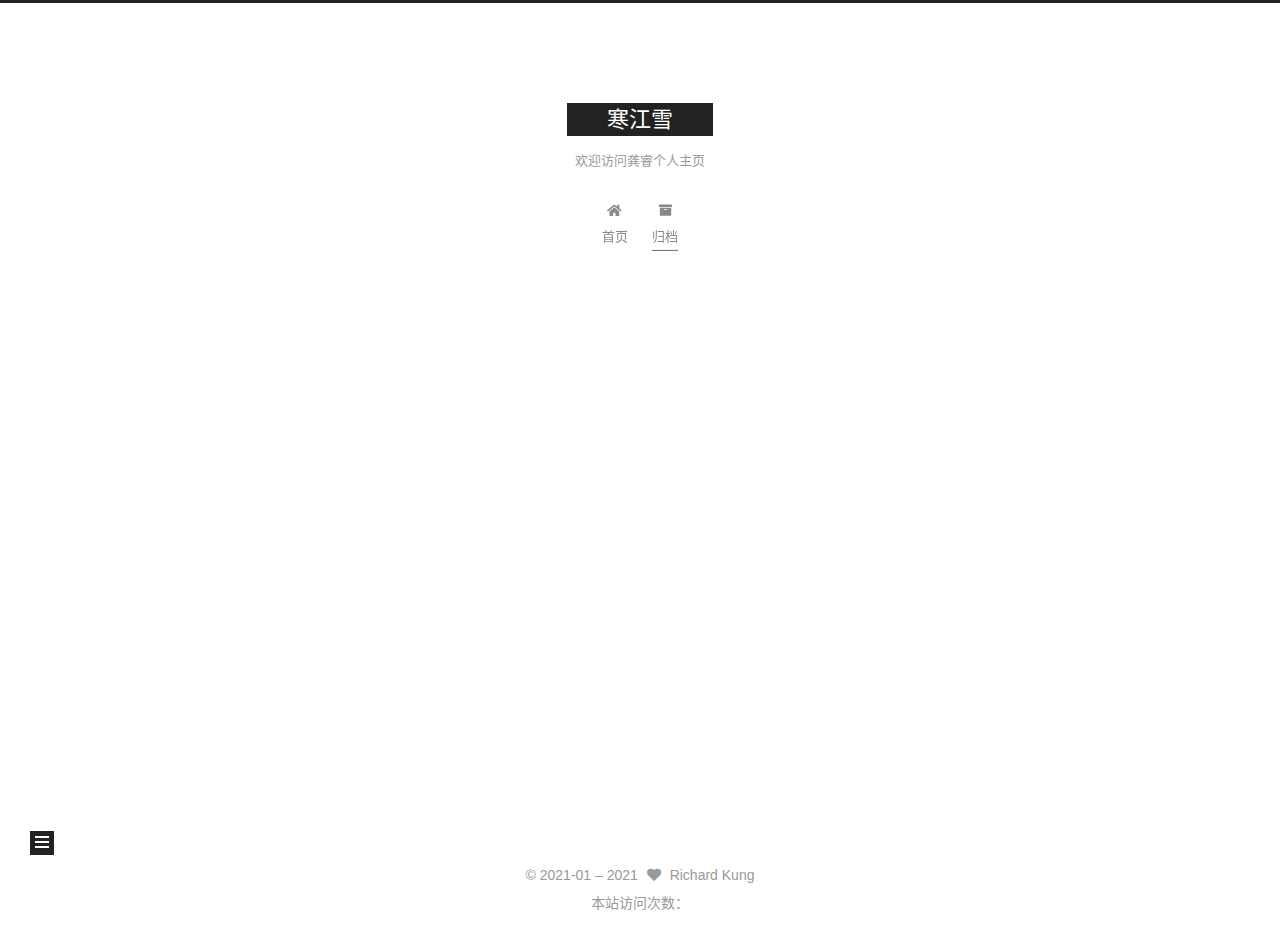
<file: archives/2021/02/index.html>
<!DOCTYPE html>
<html lang="zh-CN">
<head>
  <meta charset="UTF-8">
<meta name="viewport" content="width=device-width, initial-scale=1, maximum-scale=2">
<meta name="theme-color" content="#222">
<meta name="generator" content="Hexo 5.3.0">
  <link rel="apple-touch-icon" sizes="180x180" href="/images/apple-touch-icon-next.png">
  <link rel="icon" type="image/png" sizes="32x32" href="/images/Glogo32.png">
  <link rel="icon" type="image/png" sizes="16x16" href="/images/Glogo16.png">
  <link rel="mask-icon" href="/images/logo.svg" color="#222">

<link rel="stylesheet" href="/css/main.css">


<link rel="stylesheet" href="/lib/font-awesome/css/all.min.css">

<script id="hexo-configurations">
    var NexT = window.NexT || {};
    var CONFIG = {"hostname":"example.com","root":"/","scheme":"Muse","version":"7.8.0","exturl":false,"sidebar":{"position":"left","display":"post","padding":18,"offset":12,"onmobile":true},"copycode":{"enable":false,"show_result":false,"style":null},"back2top":{"enable":true,"sidebar":false,"scrollpercent":false},"bookmark":{"enable":false,"color":"#222","save":"auto"},"fancybox":false,"mediumzoom":false,"lazyload":false,"pangu":false,"comments":{"style":"tabs","active":null,"storage":true,"lazyload":false,"nav":null},"algolia":{"hits":{"per_page":10},"labels":{"input_placeholder":"Search for Posts","hits_empty":"We didn't find any results for the search: ${query}","hits_stats":"${hits} results found in ${time} ms"}},"localsearch":{"enable":false,"trigger":"auto","top_n_per_article":1,"unescape":false,"preload":false},"motion":{"enable":true,"async":false,"transition":{"post_block":"fadeIn","post_header":"slideDownIn","post_body":"slideDownIn","coll_header":"slideLeftIn","sidebar":"slideUpIn"}}};
  </script>

  <meta name="description" content="The pursuit of objective truth and knowlege is the highest and eternal goal">
<meta property="og:type" content="website">
<meta property="og:title" content="寒江雪">
<meta property="og:url" content="http://example.com/archives/2021/02/index.html">
<meta property="og:site_name" content="寒江雪">
<meta property="og:description" content="The pursuit of objective truth and knowlege is the highest and eternal goal">
<meta property="og:locale" content="zh_CN">
<meta property="article:author" content="Richard Kung">
<meta name="twitter:card" content="summary">

<link rel="canonical" href="http://example.com/archives/2021/02/">


<script id="page-configurations">
  // https://hexo.io/docs/variables.html
  CONFIG.page = {
    sidebar: "",
    isHome : false,
    isPost : false,
    lang   : 'zh-CN'
  };
</script>

  <title>归档 | 寒江雪</title>
  






  <noscript>
  <style>
  .use-motion .brand,
  .use-motion .menu-item,
  .sidebar-inner,
  .use-motion .post-block,
  .use-motion .pagination,
  .use-motion .comments,
  .use-motion .post-header,
  .use-motion .post-body,
  .use-motion .collection-header { opacity: initial; }

  .use-motion .site-title,
  .use-motion .site-subtitle {
    opacity: initial;
    top: initial;
  }

  .use-motion .logo-line-before i { left: initial; }
  .use-motion .logo-line-after i { right: initial; }
  </style>
</noscript>

<link rel="alternate" href="/atom.xml" title="寒江雪" type="application/atom+xml">
</head>

<body itemscope itemtype="http://schema.org/WebPage">
  <div class="container use-motion">
    <div class="headband"></div>

    <header class="header" itemscope itemtype="http://schema.org/WPHeader">
      <div class="header-inner"><div class="site-brand-container">
  <div class="site-nav-toggle">
    <div class="toggle" aria-label="切换导航栏">
      <span class="toggle-line toggle-line-first"></span>
      <span class="toggle-line toggle-line-middle"></span>
      <span class="toggle-line toggle-line-last"></span>
    </div>
  </div>

  <div class="site-meta">

    <a href="/" class="brand" rel="start">
      <span class="logo-line-before"><i></i></span>
      <h1 class="site-title">寒江雪</h1>
      <span class="logo-line-after"><i></i></span>
    </a>
      <p class="site-subtitle" itemprop="description">欢迎访问龚睿个人主页</p>
  </div>

  <div class="site-nav-right">
    <div class="toggle popup-trigger">
    </div>
  </div>
</div>




<nav class="site-nav">
  <ul id="menu" class="main-menu menu">
        <li class="menu-item menu-item-home">

    <a href="/" rel="section"><i class="fa fa-home fa-fw"></i>首页</a>

  </li>
        <li class="menu-item menu-item-archives">

    <a href="/archives/" rel="section"><i class="fa fa-archive fa-fw"></i>归档</a>

  </li>
  </ul>
</nav>




</div>
    </header>

    
  <div class="back-to-top">
    <i class="fa fa-arrow-up"></i>
    <span>0%</span>
  </div>


    <main class="main">
      <div class="main-inner">
        <div class="content-wrap">
          

          <div class="content archive">
            

  
  
  
  <div class="post-block">
    <div class="posts-collapse">
      <div class="collection-title">
        <span class="collection-header">嗯..! 目前共计 1 篇日志。 继续努力。</span>
      </div>

      
    <div class="collection-year">
      <span class="collection-header">2021</span>
    </div>

  <article itemscope itemtype="http://schema.org/Article">
    <header class="post-header">

      <div class="post-meta">
        <time itemprop="dateCreated"
              datetime="2021-02-04T21:36:23+08:00"
              content="2021-02-04">
          02-04
        </time>
      </div>

      <div class="post-title">
          <a class="post-title-link" href="/2021/02/04/RETROSPECTION/" itemprop="url">
            <span itemprop="name">梦开始的地方</span>
          </a>
      </div>

    </header>
  </article>


    </div>
  </div>
  
  
  

  



          </div>
          

<script>
  window.addEventListener('tabs:register', () => {
    let { activeClass } = CONFIG.comments;
    if (CONFIG.comments.storage) {
      activeClass = localStorage.getItem('comments_active') || activeClass;
    }
    if (activeClass) {
      let activeTab = document.querySelector(`a[href="#comment-${activeClass}"]`);
      if (activeTab) {
        activeTab.click();
      }
    }
  });
  if (CONFIG.comments.storage) {
    window.addEventListener('tabs:click', event => {
      if (!event.target.matches('.tabs-comment .tab-content .tab-pane')) return;
      let commentClass = event.target.classList[1];
      localStorage.setItem('comments_active', commentClass);
    });
  }
</script>

        </div>
          
  
  <div class="toggle sidebar-toggle">
    <span class="toggle-line toggle-line-first"></span>
    <span class="toggle-line toggle-line-middle"></span>
    <span class="toggle-line toggle-line-last"></span>
  </div>

  <aside class="sidebar">
    <div class="sidebar-inner">

      <ul class="sidebar-nav motion-element">
        <li class="sidebar-nav-toc">
          文章目录
        </li>
        <li class="sidebar-nav-overview">
          站点概览
        </li>
      </ul>

      <!--noindex-->
      <div class="post-toc-wrap sidebar-panel">
      </div>
      <!--/noindex-->

      <div class="site-overview-wrap sidebar-panel">
        <div class="site-author motion-element" itemprop="author" itemscope itemtype="http://schema.org/Person">
    <img class="site-author-image" itemprop="image" alt="Richard Kung"
      src="/images/%E8%9D%B4%E8%9D%B6%E5%BF%8D.jpg">
  <p class="site-author-name" itemprop="name">Richard Kung</p>
  <div class="site-description" itemprop="description">The pursuit of objective truth and knowlege is the highest and eternal goal</div>
</div>
<div class="site-state-wrap motion-element">
  <nav class="site-state">
      <div class="site-state-item site-state-posts">
          <a href="/archives/">
        
          <span class="site-state-item-count">1</span>
          <span class="site-state-item-name">日志</span>
        </a>
      </div>
      <div class="site-state-item site-state-tags">
            <a href="/tags/">
        <span class="site-state-item-count">1</span>
        <span class="site-state-item-name">标签</span></a>
      </div>
  </nav>
</div>
  <div class="links-of-author motion-element">
      <span class="links-of-author-item">
        <a href="mailto:gongrui32@gmail.com" title="E-Mail → mailto:gongrui32@gmail.com" rel="noopener" target="_blank"><i class="fa fa-envelope fa-fw"></i>E-Mail</a>
      </span>
      <span class="links-of-author-item">
        <a href="https://www.zhihu.com/people/Richard_Kung" title="知乎 → https:&#x2F;&#x2F;www.zhihu.com&#x2F;people&#x2F;Richard_Kung" rel="noopener" target="_blank"><i class="gratipay fa-fw"></i>知乎</a>
      </span>
  </div>



      </div>

    </div>
  </aside>
  <div id="sidebar-dimmer"></div>


      </div>
    </main>

    <footer class="footer">
      <div class="footer-inner">
        

        

<div class="copyright">
  
  &copy; 2021-01 – 
  <span itemprop="copyrightYear">2021</span>
  <span class="with-love">
    <i class="fa fa-heart"></i>
  </span>
  <span class="author" itemprop="copyrightHolder">Richard Kung</span>
</div>

<span id="busuanzi_container_site_uv">
  本站访问次数：<span class="busuanzi-value" id="busuanzi_value_site_pv"></span>
</span>

        
<div class="busuanzi-count">
  <script async src="https://busuanzi.ibruce.info/busuanzi/2.3/busuanzi.pure.mini.js"></script>
</div>








      </div>
    </footer>
  </div>

  
  <script src="/lib/anime.min.js"></script>
  <script src="/lib/velocity/velocity.min.js"></script>
  <script src="/lib/velocity/velocity.ui.min.js"></script>

<script src="/js/utils.js"></script>

<script src="/js/motion.js"></script>


<script src="/js/schemes/muse.js"></script>


<script src="/js/next-boot.js"></script>




  















  

  


</body>
</html>
</file>
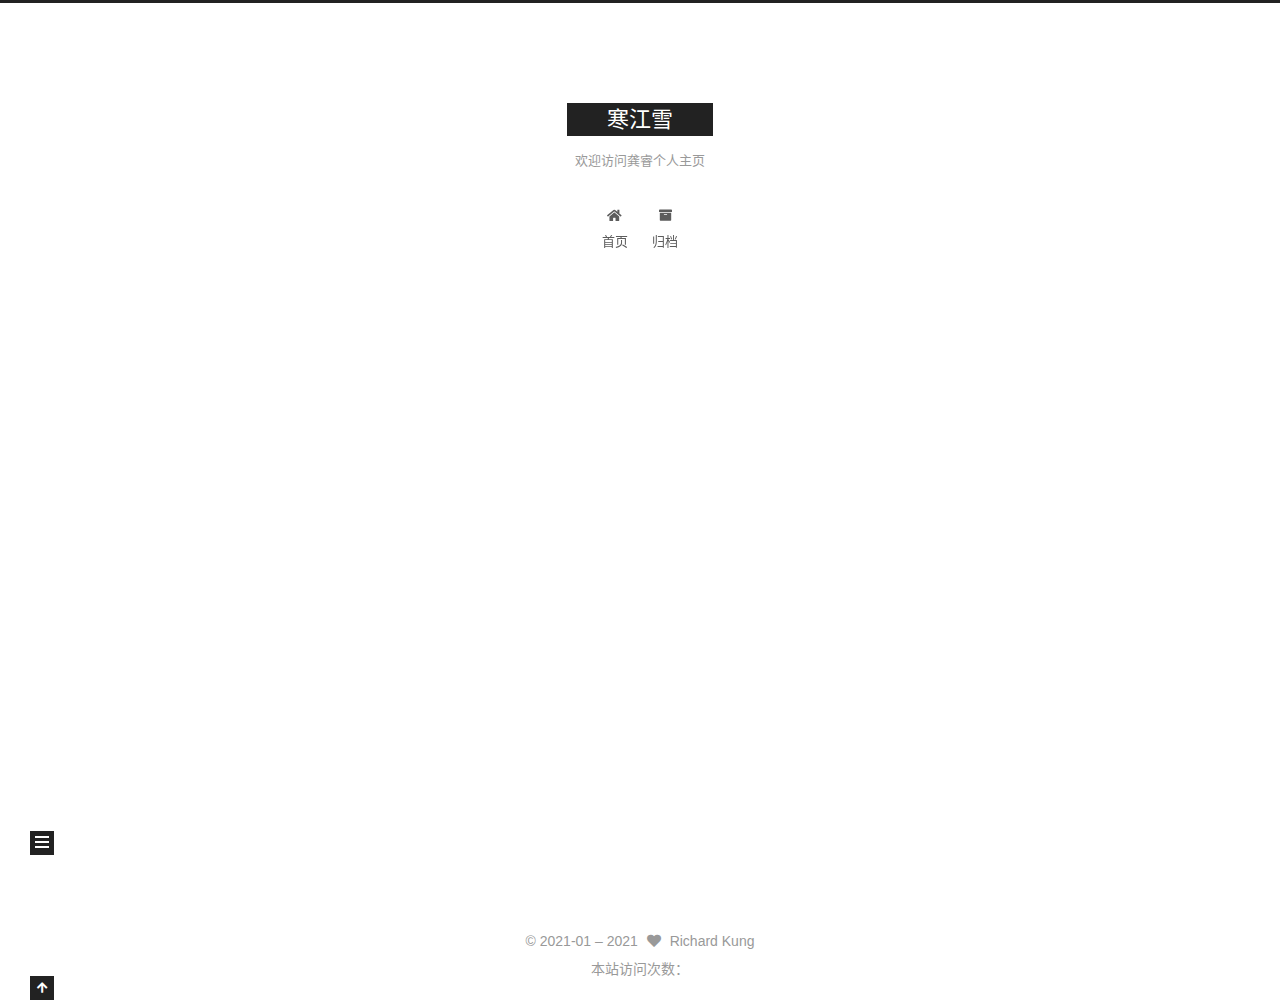
<file: 2021/01/20/post/index.html>
<!DOCTYPE html>
<html lang="zh-CN">
<head>
  <meta charset="UTF-8">
<meta name="viewport" content="width=device-width, initial-scale=1, maximum-scale=2">
<meta name="theme-color" content="#222">
<meta name="generator" content="Hexo 5.3.0">
  <link rel="apple-touch-icon" sizes="180x180" href="/images/apple-touch-icon-next.png">
  <link rel="icon" type="image/png" sizes="32x32" href="/images/Glogo32.png">
  <link rel="icon" type="image/png" sizes="16x16" href="/images/Glogo16.png">
  <link rel="mask-icon" href="/images/logo.svg" color="#222">

<link rel="stylesheet" href="/css/main.css">


<link rel="stylesheet" href="/lib/font-awesome/css/all.min.css">

<script id="hexo-configurations">
    var NexT = window.NexT || {};
    var CONFIG = {"hostname":"example.com","root":"/","scheme":"Muse","version":"7.8.0","exturl":false,"sidebar":{"position":"left","display":"post","padding":18,"offset":12,"onmobile":true},"copycode":{"enable":false,"show_result":false,"style":null},"back2top":{"enable":true,"sidebar":false,"scrollpercent":false},"bookmark":{"enable":false,"color":"#222","save":"auto"},"fancybox":false,"mediumzoom":false,"lazyload":false,"pangu":false,"comments":{"style":"tabs","active":null,"storage":true,"lazyload":false,"nav":null},"algolia":{"hits":{"per_page":10},"labels":{"input_placeholder":"Search for Posts","hits_empty":"We didn't find any results for the search: ${query}","hits_stats":"${hits} results found in ${time} ms"}},"localsearch":{"enable":false,"trigger":"auto","top_n_per_article":1,"unescape":false,"preload":false},"motion":{"enable":true,"async":false,"transition":{"post_block":"fadeIn","post_header":"slideDownIn","post_body":"slideDownIn","coll_header":"slideLeftIn","sidebar":"slideUpIn"}}};
  </script>

  <meta name="description" content="The pursuit of objective truth and knowlege is the highest and eternal goal">
<meta property="og:type" content="article">
<meta property="og:title" content="post">
<meta property="og:url" content="http://example.com/2021/01/20/post/index.html">
<meta property="og:site_name" content="寒江雪">
<meta property="og:description" content="The pursuit of objective truth and knowlege is the highest and eternal goal">
<meta property="og:locale" content="zh_CN">
<meta property="article:published_time" content="2021-01-20T12:20:29.000Z">
<meta property="article:modified_time" content="2021-01-20T12:20:30.396Z">
<meta property="article:author" content="Richard Kung">
<meta name="twitter:card" content="summary">

<link rel="canonical" href="http://example.com/2021/01/20/post/">


<script id="page-configurations">
  // https://hexo.io/docs/variables.html
  CONFIG.page = {
    sidebar: "",
    isHome : false,
    isPost : true,
    lang   : 'zh-CN'
  };
</script>

  <title>post | 寒江雪</title>
  






  <noscript>
  <style>
  .use-motion .brand,
  .use-motion .menu-item,
  .sidebar-inner,
  .use-motion .post-block,
  .use-motion .pagination,
  .use-motion .comments,
  .use-motion .post-header,
  .use-motion .post-body,
  .use-motion .collection-header { opacity: initial; }

  .use-motion .site-title,
  .use-motion .site-subtitle {
    opacity: initial;
    top: initial;
  }

  .use-motion .logo-line-before i { left: initial; }
  .use-motion .logo-line-after i { right: initial; }
  </style>
</noscript>

<link rel="alternate" href="/atom.xml" title="寒江雪" type="application/atom+xml">
</head>

<body itemscope itemtype="http://schema.org/WebPage">
  <div class="container use-motion">
    <div class="headband"></div>

    <header class="header" itemscope itemtype="http://schema.org/WPHeader">
      <div class="header-inner"><div class="site-brand-container">
  <div class="site-nav-toggle">
    <div class="toggle" aria-label="切换导航栏">
      <span class="toggle-line toggle-line-first"></span>
      <span class="toggle-line toggle-line-middle"></span>
      <span class="toggle-line toggle-line-last"></span>
    </div>
  </div>

  <div class="site-meta">

    <a href="/" class="brand" rel="start">
      <span class="logo-line-before"><i></i></span>
      <h1 class="site-title">寒江雪</h1>
      <span class="logo-line-after"><i></i></span>
    </a>
      <p class="site-subtitle" itemprop="description">欢迎访问龚睿个人主页</p>
  </div>

  <div class="site-nav-right">
    <div class="toggle popup-trigger">
    </div>
  </div>
</div>




<nav class="site-nav">
  <ul id="menu" class="main-menu menu">
        <li class="menu-item menu-item-home">

    <a href="/" rel="section"><i class="fa fa-home fa-fw"></i>首页</a>

  </li>
        <li class="menu-item menu-item-archives">

    <a href="/archives/" rel="section"><i class="fa fa-archive fa-fw"></i>归档</a>

  </li>
  </ul>
</nav>




</div>
    </header>

    
  <div class="back-to-top">
    <i class="fa fa-arrow-up"></i>
    <span>0%</span>
  </div>


    <main class="main">
      <div class="main-inner">
        <div class="content-wrap">
          

          <div class="content post posts-expand">
            

    
  
  
  <article itemscope itemtype="http://schema.org/Article" class="post-block" lang="zh-CN">
    <link itemprop="mainEntityOfPage" href="http://example.com/2021/01/20/post/">

    <span hidden itemprop="author" itemscope itemtype="http://schema.org/Person">
      <meta itemprop="image" content="/images/%E8%9D%B4%E8%9D%B6%E5%BF%8D.jpg">
      <meta itemprop="name" content="Richard Kung">
      <meta itemprop="description" content="The pursuit of objective truth and knowlege is the highest and eternal goal">
    </span>

    <span hidden itemprop="publisher" itemscope itemtype="http://schema.org/Organization">
      <meta itemprop="name" content="寒江雪">
    </span>
      <header class="post-header">
        <h1 class="post-title" itemprop="name headline">
          post
        </h1>

        <div class="post-meta">
            <span class="post-meta-item">
              <span class="post-meta-item-icon">
                <i class="far fa-calendar"></i>
              </span>
              <span class="post-meta-item-text">发表于</span>
              

              <time title="创建时间：2021-01-20 20:20:29 / 修改时间：20:20:30" itemprop="dateCreated datePublished" datetime="2021-01-20T20:20:29+08:00">2021-01-20</time>
            </span>

          
            <span class="post-meta-item" title="阅读次数" id="busuanzi_container_page_pv" style="display: none;">
              <span class="post-meta-item-icon">
                <i class="fa fa-eye"></i>
              </span>
              <span class="post-meta-item-text">阅读次数：</span>
              <span id="busuanzi_value_page_pv"></span>
            </span>

        </div>
      </header>

    
    
    
    <div class="post-body" itemprop="articleBody">

      
        
    </div>

    
    
    
        

  <div class="followme">
    <p>欢迎关注我的其它发布渠道</p>

    <div class="social-list">

        <div class="social-item">
          <a target="_blank" class="social-link" href="/images/wechat_channel.jpg">
            <span class="icon">
              <i class="fab fa-weixin"></i>
            </span>

            <span class="label">WeChat</span>
          </a>
        </div>

        <div class="social-item">
          <a target="_blank" class="social-link" href="/atom.xml">
            <span class="icon">
              <i class="fa fa-rss"></i>
            </span>

            <span class="label">RSS</span>
          </a>
        </div>
    </div>
  </div>


      <footer class="post-footer">

        


        
      </footer>
    
  </article>
  
  
  



          </div>
          
    
  <div class="comments">
    <div id="lv-container" data-id="city" data-uid="MTAyMC81MjY2MC8yOTEzNw=="></div>
  </div>
  

<script>
  window.addEventListener('tabs:register', () => {
    let { activeClass } = CONFIG.comments;
    if (CONFIG.comments.storage) {
      activeClass = localStorage.getItem('comments_active') || activeClass;
    }
    if (activeClass) {
      let activeTab = document.querySelector(`a[href="#comment-${activeClass}"]`);
      if (activeTab) {
        activeTab.click();
      }
    }
  });
  if (CONFIG.comments.storage) {
    window.addEventListener('tabs:click', event => {
      if (!event.target.matches('.tabs-comment .tab-content .tab-pane')) return;
      let commentClass = event.target.classList[1];
      localStorage.setItem('comments_active', commentClass);
    });
  }
</script>

        </div>
          
  
  <div class="toggle sidebar-toggle">
    <span class="toggle-line toggle-line-first"></span>
    <span class="toggle-line toggle-line-middle"></span>
    <span class="toggle-line toggle-line-last"></span>
  </div>

  <aside class="sidebar">
    <div class="sidebar-inner">

      <ul class="sidebar-nav motion-element">
        <li class="sidebar-nav-toc">
          文章目录
        </li>
        <li class="sidebar-nav-overview">
          站点概览
        </li>
      </ul>

      <!--noindex-->
      <div class="post-toc-wrap sidebar-panel">
      </div>
      <!--/noindex-->

      <div class="site-overview-wrap sidebar-panel">
        <div class="site-author motion-element" itemprop="author" itemscope itemtype="http://schema.org/Person">
    <img class="site-author-image" itemprop="image" alt="Richard Kung"
      src="/images/%E8%9D%B4%E8%9D%B6%E5%BF%8D.jpg">
  <p class="site-author-name" itemprop="name">Richard Kung</p>
  <div class="site-description" itemprop="description">The pursuit of objective truth and knowlege is the highest and eternal goal</div>
</div>
<div class="site-state-wrap motion-element">
  <nav class="site-state">
      <div class="site-state-item site-state-posts">
          <a href="/archives/">
        
          <span class="site-state-item-count">1</span>
          <span class="site-state-item-name">日志</span>
        </a>
      </div>
  </nav>
</div>
  <div class="links-of-author motion-element">
      <span class="links-of-author-item">
        <a href="mailto:gongrui32@gmail.com" title="E-Mail → mailto:gongrui32@gmail.com" rel="noopener" target="_blank"><i class="fa fa-envelope fa-fw"></i>E-Mail</a>
      </span>
      <span class="links-of-author-item">
        <a href="https://www.zhihu.com/people/Richard_Kung" title="知乎 → https:&#x2F;&#x2F;www.zhihu.com&#x2F;people&#x2F;Richard_Kung" rel="noopener" target="_blank"><i class="gratipay fa-fw"></i>知乎</a>
      </span>
  </div>



      </div>

    </div>
  </aside>
  <div id="sidebar-dimmer"></div>


      </div>
    </main>

    <footer class="footer">
      <div class="footer-inner">
        

        

<div class="copyright">
  
  &copy; 2021-01 – 
  <span itemprop="copyrightYear">2021</span>
  <span class="with-love">
    <i class="fa fa-heart"></i>
  </span>
  <span class="author" itemprop="copyrightHolder">Richard Kung</span>
</div>

<span id="busuanzi_container_site_uv">
  本站访问次数：<span class="busuanzi-value" id="busuanzi_value_site_pv"></span>
</span>

        
<div class="busuanzi-count">
  <script async src="https://busuanzi.ibruce.info/busuanzi/2.3/busuanzi.pure.mini.js"></script>
</div>








      </div>
    </footer>
  </div>

  
  <script src="/lib/anime.min.js"></script>
  <script src="/lib/velocity/velocity.min.js"></script>
  <script src="/lib/velocity/velocity.ui.min.js"></script>

<script src="/js/utils.js"></script>

<script src="/js/motion.js"></script>


<script src="/js/schemes/muse.js"></script>


<script src="/js/next-boot.js"></script>




  















  

  

<script>
NexT.utils.loadComments(document.querySelector('#lv-container'), () => {
  window.livereOptions = {
    refer: location.pathname.replace(CONFIG.root, '').replace('index.html', '')
  };
  (function(d, s) {
    var j, e = d.getElementsByTagName(s)[0];
    if (typeof LivereTower === 'function') { return; }
    j = d.createElement(s);
    j.src = 'https://cdn-city.livere.com/js/embed.dist.js';
    j.async = true;
    e.parentNode.insertBefore(j, e);
  })(document, 'script');
});
</script>

</body>
</html>
</file>
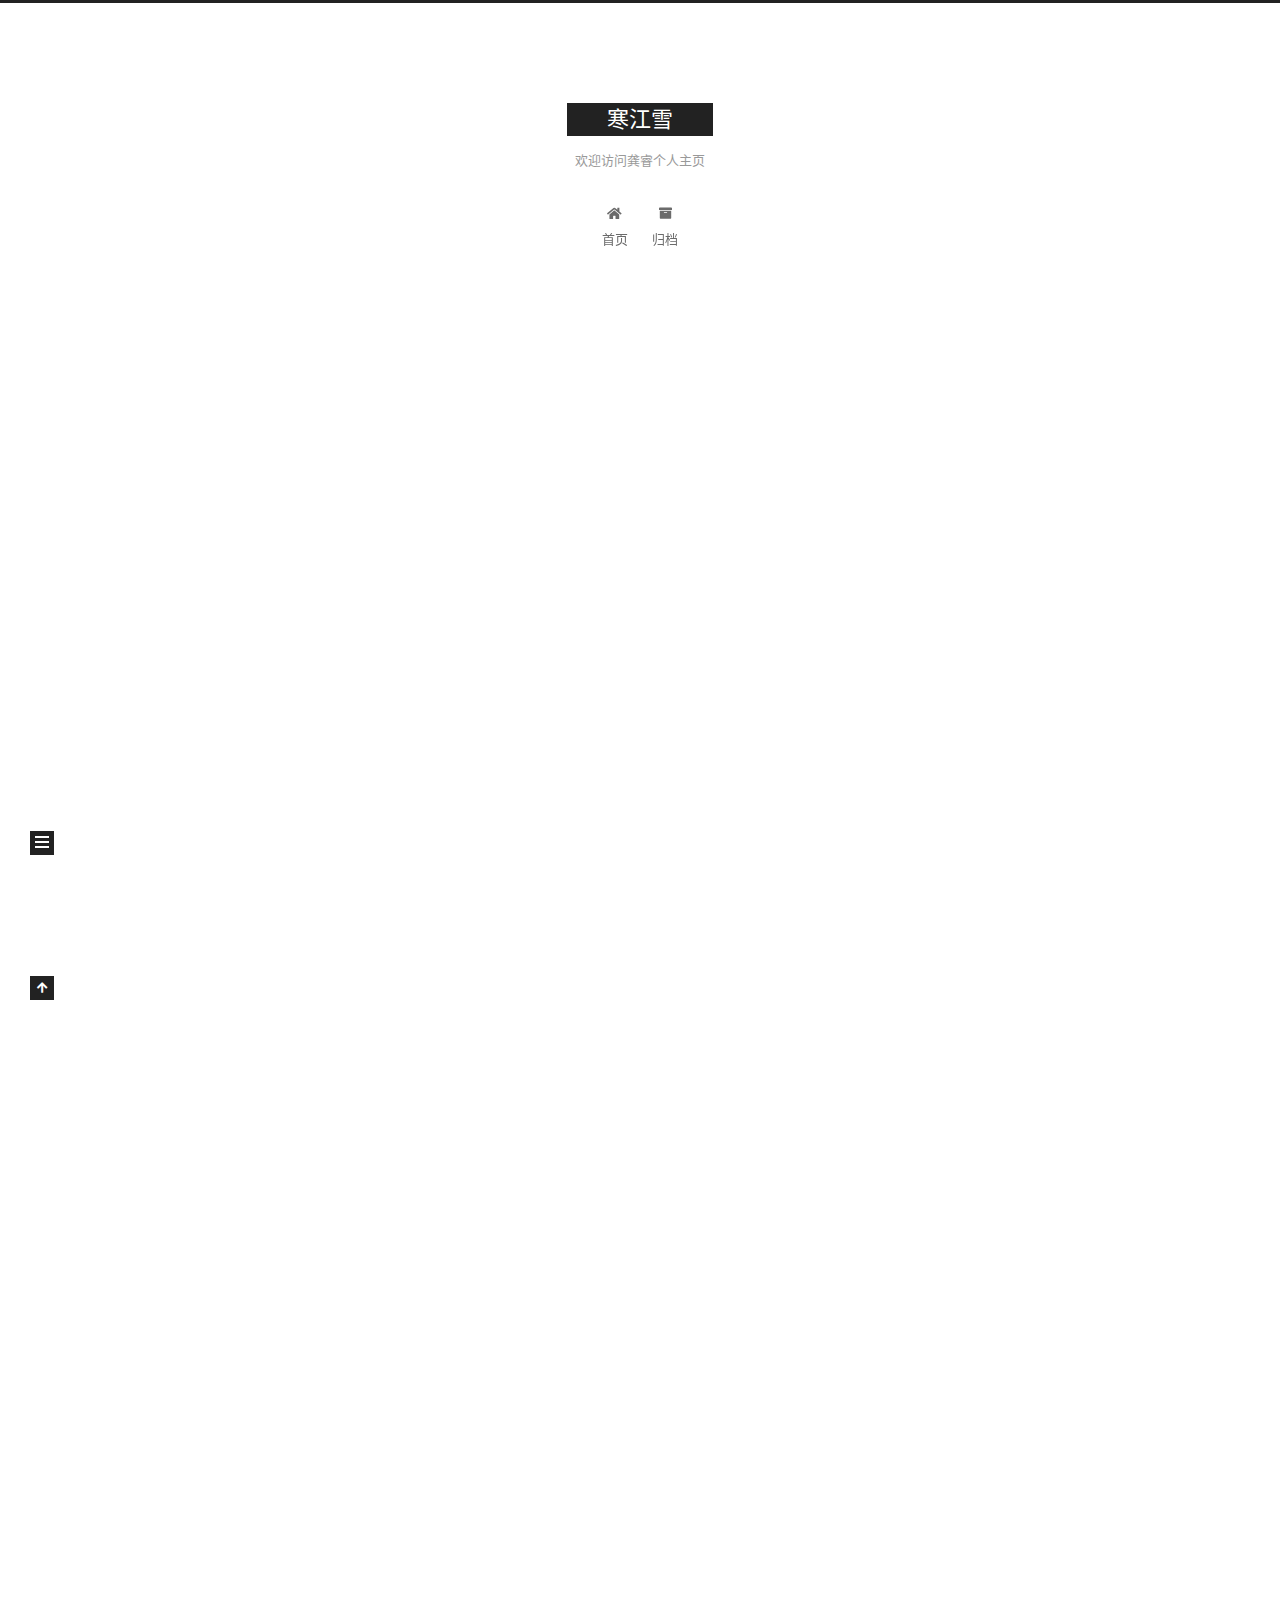
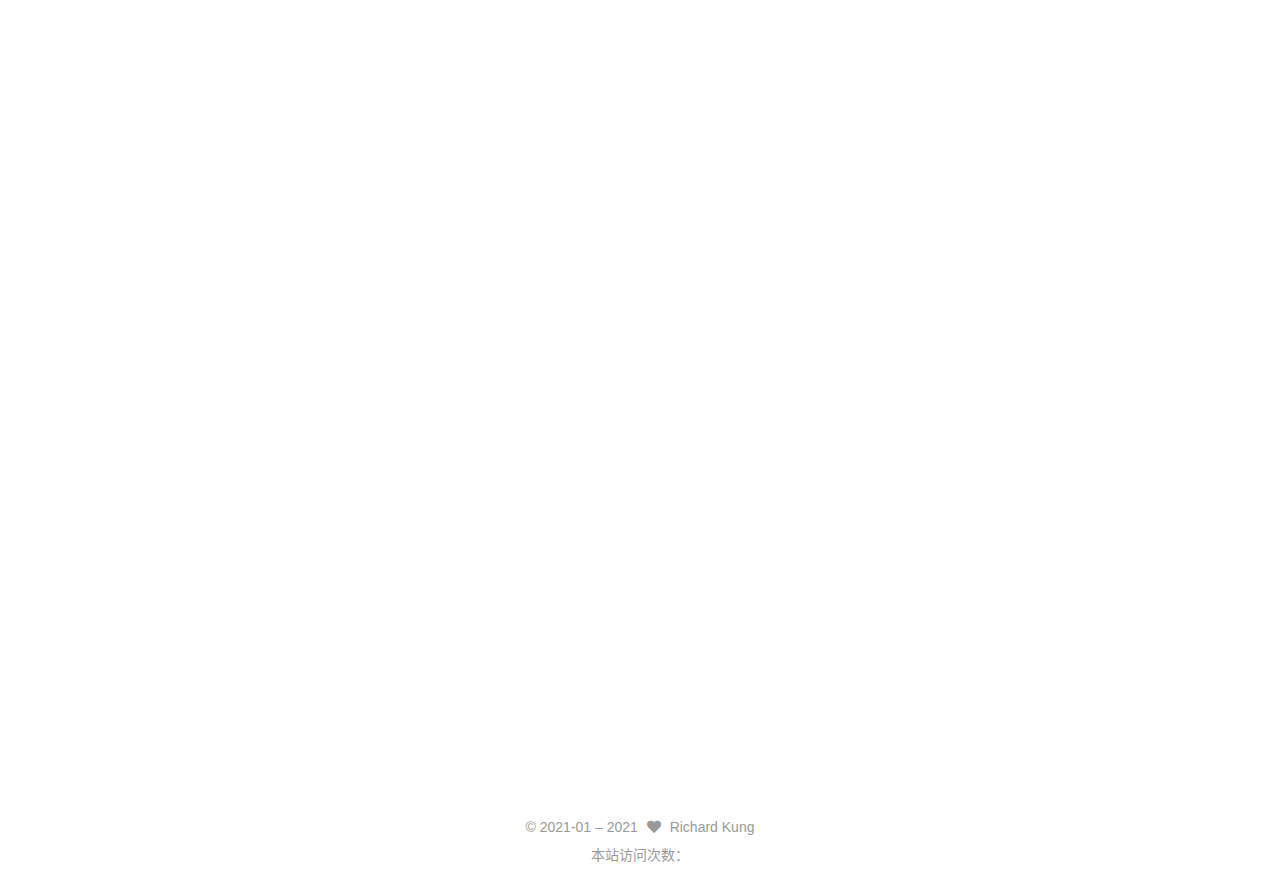
<file: 2021/02/04/RETROSPECTION/index.html>
<!DOCTYPE html>
<html lang="zh-CN">
<head>
  <meta charset="UTF-8">
<meta name="viewport" content="width=device-width, initial-scale=1, maximum-scale=2">
<meta name="theme-color" content="#222">
<meta name="generator" content="Hexo 5.3.0">
  <link rel="apple-touch-icon" sizes="180x180" href="/images/apple-touch-icon-next.png">
  <link rel="icon" type="image/png" sizes="32x32" href="/images/Glogo32.png">
  <link rel="icon" type="image/png" sizes="16x16" href="/images/Glogo16.png">
  <link rel="mask-icon" href="/images/logo.svg" color="#222">

<link rel="stylesheet" href="/css/main.css">


<link rel="stylesheet" href="/lib/font-awesome/css/all.min.css">

<script id="hexo-configurations">
    var NexT = window.NexT || {};
    var CONFIG = {"hostname":"example.com","root":"/","scheme":"Muse","version":"7.8.0","exturl":false,"sidebar":{"position":"left","display":"post","padding":18,"offset":12,"onmobile":true},"copycode":{"enable":false,"show_result":false,"style":null},"back2top":{"enable":true,"sidebar":false,"scrollpercent":false},"bookmark":{"enable":false,"color":"#222","save":"auto"},"fancybox":false,"mediumzoom":false,"lazyload":false,"pangu":false,"comments":{"style":"tabs","active":null,"storage":true,"lazyload":false,"nav":null},"algolia":{"hits":{"per_page":10},"labels":{"input_placeholder":"Search for Posts","hits_empty":"We didn't find any results for the search: ${query}","hits_stats":"${hits} results found in ${time} ms"}},"localsearch":{"enable":false,"trigger":"auto","top_n_per_article":1,"unescape":false,"preload":false},"motion":{"enable":true,"async":false,"transition":{"post_block":"fadeIn","post_header":"slideDownIn","post_body":"slideDownIn","coll_header":"slideLeftIn","sidebar":"slideUpIn"}}};
  </script>

  <meta name="description" content="浩瀚的星空，遥远的角落 挂着一颗蓝蓝的星球，缓缓地转动 春夏秋冬，好像一切不会更动 但就在你我不经意之中 最美好的已失落 当浮云拒绝了阳光的问候 还有多少温暖在你的心头 当星星已不再出现在夜空 你还有多少梦想多少希望  水中来尘里去，生生息息 生命就像蜿蜒的江河，慢慢流过岁月 人来人往，有些爱永不更改 在你忘了珍惜的时候 最美好的已远走                        “梦开始的">
<meta property="og:type" content="article">
<meta property="og:title" content="梦开始的地方">
<meta property="og:url" content="http://example.com/2021/02/04/RETROSPECTION/index.html">
<meta property="og:site_name" content="寒江雪">
<meta property="og:description" content="浩瀚的星空，遥远的角落 挂着一颗蓝蓝的星球，缓缓地转动 春夏秋冬，好像一切不会更动 但就在你我不经意之中 最美好的已失落 当浮云拒绝了阳光的问候 还有多少温暖在你的心头 当星星已不再出现在夜空 你还有多少梦想多少希望  水中来尘里去，生生息息 生命就像蜿蜒的江河，慢慢流过岁月 人来人往，有些爱永不更改 在你忘了珍惜的时候 最美好的已远走                        “梦开始的">
<meta property="og:locale" content="zh_CN">
<meta property="og:image" content="[data-uri]">
<meta property="og:image" content="[data-uri]">
<meta property="article:published_time" content="2021-02-04T13:36:23.000Z">
<meta property="article:modified_time" content="2021-02-04T13:56:04.303Z">
<meta property="article:author" content="Richard Kung">
<meta property="article:tag" content="随笔">
<meta name="twitter:card" content="summary">
<meta name="twitter:image" content="[data-uri]">

<link rel="canonical" href="http://example.com/2021/02/04/RETROSPECTION/">


<script id="page-configurations">
  // https://hexo.io/docs/variables.html
  CONFIG.page = {
    sidebar: "",
    isHome : false,
    isPost : true,
    lang   : 'zh-CN'
  };
</script>

  <title>梦开始的地方 | 寒江雪</title>
  






  <noscript>
  <style>
  .use-motion .brand,
  .use-motion .menu-item,
  .sidebar-inner,
  .use-motion .post-block,
  .use-motion .pagination,
  .use-motion .comments,
  .use-motion .post-header,
  .use-motion .post-body,
  .use-motion .collection-header { opacity: initial; }

  .use-motion .site-title,
  .use-motion .site-subtitle {
    opacity: initial;
    top: initial;
  }

  .use-motion .logo-line-before i { left: initial; }
  .use-motion .logo-line-after i { right: initial; }
  </style>
</noscript>

<link rel="alternate" href="/atom.xml" title="寒江雪" type="application/atom+xml">
</head>

<body itemscope itemtype="http://schema.org/WebPage">
  <div class="container use-motion">
    <div class="headband"></div>

    <header class="header" itemscope itemtype="http://schema.org/WPHeader">
      <div class="header-inner"><div class="site-brand-container">
  <div class="site-nav-toggle">
    <div class="toggle" aria-label="切换导航栏">
      <span class="toggle-line toggle-line-first"></span>
      <span class="toggle-line toggle-line-middle"></span>
      <span class="toggle-line toggle-line-last"></span>
    </div>
  </div>

  <div class="site-meta">

    <a href="/" class="brand" rel="start">
      <span class="logo-line-before"><i></i></span>
      <h1 class="site-title">寒江雪</h1>
      <span class="logo-line-after"><i></i></span>
    </a>
      <p class="site-subtitle" itemprop="description">欢迎访问龚睿个人主页</p>
  </div>

  <div class="site-nav-right">
    <div class="toggle popup-trigger">
    </div>
  </div>
</div>




<nav class="site-nav">
  <ul id="menu" class="main-menu menu">
        <li class="menu-item menu-item-home">

    <a href="/" rel="section"><i class="fa fa-home fa-fw"></i>首页</a>

  </li>
        <li class="menu-item menu-item-archives">

    <a href="/archives/" rel="section"><i class="fa fa-archive fa-fw"></i>归档</a>

  </li>
  </ul>
</nav>




</div>
    </header>

    
  <div class="back-to-top">
    <i class="fa fa-arrow-up"></i>
    <span>0%</span>
  </div>


    <main class="main">
      <div class="main-inner">
        <div class="content-wrap">
          

          <div class="content post posts-expand">
            

    
  
  
  <article itemscope itemtype="http://schema.org/Article" class="post-block" lang="zh-CN">
    <link itemprop="mainEntityOfPage" href="http://example.com/2021/02/04/RETROSPECTION/">

    <span hidden itemprop="author" itemscope itemtype="http://schema.org/Person">
      <meta itemprop="image" content="/images/%E8%9D%B4%E8%9D%B6%E5%BF%8D.jpg">
      <meta itemprop="name" content="Richard Kung">
      <meta itemprop="description" content="The pursuit of objective truth and knowlege is the highest and eternal goal">
    </span>

    <span hidden itemprop="publisher" itemscope itemtype="http://schema.org/Organization">
      <meta itemprop="name" content="寒江雪">
    </span>
      <header class="post-header">
        <h1 class="post-title" itemprop="name headline">
          梦开始的地方
        </h1>

        <div class="post-meta">
            <span class="post-meta-item">
              <span class="post-meta-item-icon">
                <i class="far fa-calendar"></i>
              </span>
              <span class="post-meta-item-text">发表于</span>
              

              <time title="创建时间：2021-02-04 21:36:23 / 修改时间：21:56:04" itemprop="dateCreated datePublished" datetime="2021-02-04T21:36:23+08:00">2021-02-04</time>
            </span>

          
            <span class="post-meta-item" title="阅读次数" id="busuanzi_container_page_pv" style="display: none;">
              <span class="post-meta-item-icon">
                <i class="fa fa-eye"></i>
              </span>
              <span class="post-meta-item-text">阅读次数：</span>
              <span id="busuanzi_value_page_pv"></span>
            </span>

        </div>
      </header>

    
    
    
    <div class="post-body" itemprop="articleBody">

      
        <p><img src="[data-uri]" alt="Alt text"></p>
<hr>
<p>浩瀚的星空，遥远的角落</p>
<p>挂着一颗蓝蓝的星球，缓缓地转动</p>
<p>春夏秋冬，好像一切不会更动</p>
<p>但就在你我不经意之中</p>
<p>最美好的已失落</p>
<p>当浮云拒绝了阳光的问候</p>
<p>还有多少温暖在你的心头</p>
<p>当星星已不再出现在夜空</p>
<p>你还有多少梦想多少希望</p>
<p><img src="[data-uri]" alt="Alt text"></p>
<p>水中来尘里去，生生息息</p>
<p>生命就像蜿蜒的江河，慢慢流过岁月</p>
<p>人来人往，有些爱永不更改</p>
<p>在你忘了珍惜的时候</p>
<p>最美好的已远走</p>
<pre><code>                       “梦开始的地方”(by 童安格 苏来)</code></pre>
<p>  <strong><strong>终于艰难地搭建了自己的博客，有了一个属于自己的空间，而写什么却成了新的课题。</strong></strong>​</p>
<p>2021-02-04 21:09:12 </p>

    </div>

    
    
    
        

  <div class="followme">
    <p>欢迎关注我的其它发布渠道</p>

    <div class="social-list">

        <div class="social-item">
          <a target="_blank" class="social-link" href="/images/wechat_channel.jpg">
            <span class="icon">
              <i class="fab fa-weixin"></i>
            </span>

            <span class="label">WeChat</span>
          </a>
        </div>

        <div class="social-item">
          <a target="_blank" class="social-link" href="/atom.xml">
            <span class="icon">
              <i class="fa fa-rss"></i>
            </span>

            <span class="label">RSS</span>
          </a>
        </div>
    </div>
  </div>


      <footer class="post-footer">
          <div class="post-tags">
              <a href="/tags/%E9%9A%8F%E7%AC%94/" rel="tag"># 随笔</a>
          </div>

        


        
      </footer>
    
  </article>
  
  
  



          </div>
          
    
  <div class="comments">
    <div id="lv-container" data-id="city" data-uid="MTAyMC81MjY2MC8yOTEzNw=="></div>
  </div>
  

<script>
  window.addEventListener('tabs:register', () => {
    let { activeClass } = CONFIG.comments;
    if (CONFIG.comments.storage) {
      activeClass = localStorage.getItem('comments_active') || activeClass;
    }
    if (activeClass) {
      let activeTab = document.querySelector(`a[href="#comment-${activeClass}"]`);
      if (activeTab) {
        activeTab.click();
      }
    }
  });
  if (CONFIG.comments.storage) {
    window.addEventListener('tabs:click', event => {
      if (!event.target.matches('.tabs-comment .tab-content .tab-pane')) return;
      let commentClass = event.target.classList[1];
      localStorage.setItem('comments_active', commentClass);
    });
  }
</script>

        </div>
          
  
  <div class="toggle sidebar-toggle">
    <span class="toggle-line toggle-line-first"></span>
    <span class="toggle-line toggle-line-middle"></span>
    <span class="toggle-line toggle-line-last"></span>
  </div>

  <aside class="sidebar">
    <div class="sidebar-inner">

      <ul class="sidebar-nav motion-element">
        <li class="sidebar-nav-toc">
          文章目录
        </li>
        <li class="sidebar-nav-overview">
          站点概览
        </li>
      </ul>

      <!--noindex-->
      <div class="post-toc-wrap sidebar-panel">
      </div>
      <!--/noindex-->

      <div class="site-overview-wrap sidebar-panel">
        <div class="site-author motion-element" itemprop="author" itemscope itemtype="http://schema.org/Person">
    <img class="site-author-image" itemprop="image" alt="Richard Kung"
      src="/images/%E8%9D%B4%E8%9D%B6%E5%BF%8D.jpg">
  <p class="site-author-name" itemprop="name">Richard Kung</p>
  <div class="site-description" itemprop="description">The pursuit of objective truth and knowlege is the highest and eternal goal</div>
</div>
<div class="site-state-wrap motion-element">
  <nav class="site-state">
      <div class="site-state-item site-state-posts">
          <a href="/archives/">
        
          <span class="site-state-item-count">1</span>
          <span class="site-state-item-name">日志</span>
        </a>
      </div>
      <div class="site-state-item site-state-tags">
            <a href="/tags/">
        <span class="site-state-item-count">1</span>
        <span class="site-state-item-name">标签</span></a>
      </div>
  </nav>
</div>
  <div class="links-of-author motion-element">
      <span class="links-of-author-item">
        <a href="mailto:gongrui32@gmail.com" title="E-Mail → mailto:gongrui32@gmail.com" rel="noopener" target="_blank"><i class="fa fa-envelope fa-fw"></i>E-Mail</a>
      </span>
      <span class="links-of-author-item">
        <a href="https://www.zhihu.com/people/Richard_Kung" title="知乎 → https:&#x2F;&#x2F;www.zhihu.com&#x2F;people&#x2F;Richard_Kung" rel="noopener" target="_blank"><i class="gratipay fa-fw"></i>知乎</a>
      </span>
  </div>



      </div>

    </div>
  </aside>
  <div id="sidebar-dimmer"></div>


      </div>
    </main>

    <footer class="footer">
      <div class="footer-inner">
        

        

<div class="copyright">
  
  &copy; 2021-01 – 
  <span itemprop="copyrightYear">2021</span>
  <span class="with-love">
    <i class="fa fa-heart"></i>
  </span>
  <span class="author" itemprop="copyrightHolder">Richard Kung</span>
</div>

<span id="busuanzi_container_site_uv">
  本站访问次数：<span class="busuanzi-value" id="busuanzi_value_site_pv"></span>
</span>

        
<div class="busuanzi-count">
  <script async src="https://busuanzi.ibruce.info/busuanzi/2.3/busuanzi.pure.mini.js"></script>
</div>








      </div>
    </footer>
  </div>

  
  <script src="/lib/anime.min.js"></script>
  <script src="/lib/velocity/velocity.min.js"></script>
  <script src="/lib/velocity/velocity.ui.min.js"></script>

<script src="/js/utils.js"></script>

<script src="/js/motion.js"></script>


<script src="/js/schemes/muse.js"></script>


<script src="/js/next-boot.js"></script>




  















  

  

<script>
NexT.utils.loadComments(document.querySelector('#lv-container'), () => {
  window.livereOptions = {
    refer: location.pathname.replace(CONFIG.root, '').replace('index.html', '')
  };
  (function(d, s) {
    var j, e = d.getElementsByTagName(s)[0];
    if (typeof LivereTower === 'function') { return; }
    j = d.createElement(s);
    j.src = 'https://cdn-city.livere.com/js/embed.dist.js';
    j.async = true;
    e.parentNode.insertBefore(j, e);
  })(document, 'script');
});
</script>

</body>
</html>
</file>
<file: css/main.css>
:root {
  --body-bg-color: #fff;
  --content-bg-color: #fff;
  --card-bg-color: #f5f5f5;
  --text-color: #555;
  --blockquote-color: #666;
  --link-color: #555;
  --link-hover-color: #222;
  --brand-color: #fff;
  --brand-hover-color: #fff;
  --table-row-odd-bg-color: #f9f9f9;
  --table-row-hover-bg-color: #f5f5f5;
  --menu-item-bg-color: #f5f5f5;
  --btn-default-bg: #222;
  --btn-default-color: #fff;
  --btn-default-border-color: #222;
  --btn-default-hover-bg: #fff;
  --btn-default-hover-color: #222;
  --btn-default-hover-border-color: #222;
}
html {
  line-height: 1.15; /* 1 */
  -webkit-text-size-adjust: 100%; /* 2 */
}
body {
  margin: 0;
}
main {
  display: block;
}
h1 {
  font-size: 2em;
  margin: 0.67em 0;
}
hr {
  box-sizing: content-box; /* 1 */
  height: 0; /* 1 */
  overflow: visible; /* 2 */
}
pre {
  font-family: monospace, monospace; /* 1 */
  font-size: 1em; /* 2 */
}
a {
  background: transparent;
}
abbr[title] {
  border-bottom: none; /* 1 */
  text-decoration: underline; /* 2 */
  text-decoration: underline dotted; /* 2 */
}
b,
strong {
  font-weight: bolder;
}
code,
kbd,
samp {
  font-family: monospace, monospace; /* 1 */
  font-size: 1em; /* 2 */
}
small {
  font-size: 80%;
}
sub,
sup {
  font-size: 75%;
  line-height: 0;
  position: relative;
  vertical-align: baseline;
}
sub {
  bottom: -0.25em;
}
sup {
  top: -0.5em;
}
img {
  border-style: none;
}
button,
input,
optgroup,
select,
textarea {
  font-family: inherit; /* 1 */
  font-size: 100%; /* 1 */
  line-height: 1.15; /* 1 */
  margin: 0; /* 2 */
}
button,
input {
/* 1 */
  overflow: visible;
}
button,
select {
/* 1 */
  text-transform: none;
}
button,
[type='button'],
[type='reset'],
[type='submit'] {
  -webkit-appearance: button;
}
button::-moz-focus-inner,
[type='button']::-moz-focus-inner,
[type='reset']::-moz-focus-inner,
[type='submit']::-moz-focus-inner {
  border-style: none;
  padding: 0;
}
button:-moz-focusring,
[type='button']:-moz-focusring,
[type='reset']:-moz-focusring,
[type='submit']:-moz-focusring {
  outline: 1px dotted ButtonText;
}
fieldset {
  padding: 0.35em 0.75em 0.625em;
}
legend {
  box-sizing: border-box; /* 1 */
  color: inherit; /* 2 */
  display: table; /* 1 */
  max-width: 100%; /* 1 */
  padding: 0; /* 3 */
  white-space: normal; /* 1 */
}
progress {
  vertical-align: baseline;
}
textarea {
  overflow: auto;
}
[type='checkbox'],
[type='radio'] {
  box-sizing: border-box; /* 1 */
  padding: 0; /* 2 */
}
[type='number']::-webkit-inner-spin-button,
[type='number']::-webkit-outer-spin-button {
  height: auto;
}
[type='search'] {
  outline-offset: -2px; /* 2 */
  -webkit-appearance: textfield; /* 1 */
}
[type='search']::-webkit-search-decoration {
  -webkit-appearance: none;
}
::-webkit-file-upload-button {
  font: inherit; /* 2 */
  -webkit-appearance: button; /* 1 */
}
details {
  display: block;
}
summary {
  display: list-item;
}
template {
  display: none;
}
[hidden] {
  display: none;
}
::selection {
  background: #262a30;
  color: #eee;
}
html,
body {
  height: 100%;
}
body {
  background: var(--body-bg-color);
  color: var(--text-color);
  font-family: 'Lato', "PingFang SC", "Microsoft YaHei", sans-serif;
  font-size: 1em;
  line-height: 2;
}
@media (max-width: 991px) {
  body {
    padding-left: 0 !important;
    padding-right: 0 !important;
  }
}
h1,
h2,
h3,
h4,
h5,
h6 {
  font-family: 'Lato', "PingFang SC", "Microsoft YaHei", sans-serif;
  font-weight: bold;
  line-height: 1.5;
  margin: 20px 0 15px;
}
h1 {
  font-size: 1.5em;
}
h2 {
  font-size: 1.375em;
}
h3 {
  font-size: 1.25em;
}
h4 {
  font-size: 1.125em;
}
h5 {
  font-size: 1em;
}
h6 {
  font-size: 0.875em;
}
p {
  margin: 0 0 20px 0;
}
a,
span.exturl {
  border-bottom: 1px solid #999;
  color: var(--link-color);
  outline: 0;
  text-decoration: none;
  overflow-wrap: break-word;
  word-wrap: break-word;
  cursor: pointer;
}
a:hover,
span.exturl:hover {
  border-bottom-color: var(--link-hover-color);
  color: var(--link-hover-color);
}
iframe,
img,
video {
  display: block;
  margin-left: auto;
  margin-right: auto;
  max-width: 100%;
}
hr {
  background-image: repeating-linear-gradient(-45deg, #ddd, #ddd 4px, transparent 4px, transparent 8px);
  border: 0;
  height: 3px;
  margin: 40px 0;
}
blockquote {
  border-left: 4px solid #ddd;
  color: var(--blockquote-color);
  margin: 0;
  padding: 0 15px;
}
blockquote cite::before {
  content: '-';
  padding: 0 5px;
}
dt {
  font-weight: bold;
}
dd {
  margin: 0;
  padding: 0;
}
kbd {
  background-color: #f5f5f5;
  background-image: linear-gradient(#eee, #fff, #eee);
  border: 1px solid #ccc;
  border-radius: 0.2em;
  box-shadow: 0.1em 0.1em 0.2em rgba(0,0,0,0.1);
  color: #555;
  font-family: inherit;
  padding: 0.1em 0.3em;
  white-space: nowrap;
}
.table-container {
  overflow: auto;
}
table {
  border-collapse: collapse;
  border-spacing: 0;
  font-size: 0.875em;
  margin: 0 0 20px 0;
  width: 100%;
}
tbody tr:nth-of-type(odd) {
  background: var(--table-row-odd-bg-color);
}
tbody tr:hover {
  background: var(--table-row-hover-bg-color);
}
caption,
th,
td {
  font-weight: normal;
  padding: 8px;
  vertical-align: middle;
}
th,
td {
  border: 1px solid #ddd;
  border-bottom: 3px solid #ddd;
}
th {
  font-weight: 700;
  padding-bottom: 10px;
}
td {
  border-bottom-width: 1px;
}
.btn {
  background: var(--btn-default-bg);
  border: 2px solid var(--btn-default-border-color);
  border-radius: 0;
  color: var(--btn-default-color);
  display: inline-block;
  font-size: 0.875em;
  line-height: 2;
  padding: 0 20px;
  text-decoration: none;
  transition-property: background-color;
  transition-delay: 0s;
  transition-duration: 0.2s;
  transition-timing-function: ease-in-out;
}
.btn:hover {
  background: var(--btn-default-hover-bg);
  border-color: var(--btn-default-hover-border-color);
  color: var(--btn-default-hover-color);
}
.btn + .btn {
  margin: 0 0 8px 8px;
}
.btn .fa-fw {
  text-align: left;
  width: 1.285714285714286em;
}
.toggle {
  line-height: 0;
}
.toggle .toggle-line {
  background: #fff;
  display: inline-block;
  height: 2px;
  left: 0;
  position: relative;
  top: 0;
  transition: all 0.4s;
  vertical-align: top;
  width: 100%;
}
.toggle .toggle-line:not(:first-child) {
  margin-top: 3px;
}
.toggle.toggle-arrow .toggle-line-first {
  left: 50%;
  top: 2px;
  transform: rotate(45deg);
  width: 50%;
}
.toggle.toggle-arrow .toggle-line-middle {
  left: 2px;
  width: 90%;
}
.toggle.toggle-arrow .toggle-line-last {
  left: 50%;
  top: -2px;
  transform: rotate(-45deg);
  width: 50%;
}
.toggle.toggle-close .toggle-line-first {
  transform: rotate(-45deg);
  top: 5px;
}
.toggle.toggle-close .toggle-line-middle {
  opacity: 0;
}
.toggle.toggle-close .toggle-line-last {
  transform: rotate(45deg);
  top: -5px;
}
.highlight,
pre {
  background: #f7f7f7;
  color: #4d4d4c;
  line-height: 1.6;
  margin: 0 auto 20px;
}
pre,
code {
  font-family: consolas, Menlo, monospace, "PingFang SC", "Microsoft YaHei";
}
code {
  background: #eee;
  border-radius: 3px;
  color: #555;
  padding: 2px 4px;
  overflow-wrap: break-word;
  word-wrap: break-word;
}
.highlight *::selection {
  background: #d6d6d6;
}
.highlight pre {
  border: 0;
  margin: 0;
  padding: 10px 0;
}
.highlight table {
  border: 0;
  margin: 0;
  width: auto;
}
.highlight td {
  border: 0;
  padding: 0;
}
.highlight figcaption {
  background: #eff2f3;
  color: #4d4d4c;
  display: flex;
  font-size: 0.875em;
  justify-content: space-between;
  line-height: 1.2;
  padding: 0.5em;
}
.highlight figcaption a {
  color: #4d4d4c;
}
.highlight figcaption a:hover {
  border-bottom-color: #4d4d4c;
}
.highlight .gutter {
  -moz-user-select: none;
  -ms-user-select: none;
  -webkit-user-select: none;
  user-select: none;
}
.highlight .gutter pre {
  background: #eff2f3;
  color: #869194;
  padding-left: 10px;
  padding-right: 10px;
  text-align: right;
}
.highlight .code pre {
  background: #f7f7f7;
  padding-left: 10px;
  width: 100%;
}
.gist table {
  width: auto;
}
.gist table td {
  border: 0;
}
pre {
  overflow: auto;
  padding: 10px;
}
pre code {
  background: none;
  color: #4d4d4c;
  font-size: 0.875em;
  padding: 0;
  text-shadow: none;
}
pre .deletion {
  background: #fdd;
}
pre .addition {
  background: #dfd;
}
pre .meta {
  color: #eab700;
  -moz-user-select: none;
  -ms-user-select: none;
  -webkit-user-select: none;
  user-select: none;
}
pre .comment {
  color: #8e908c;
}
pre .variable,
pre .attribute,
pre .tag,
pre .name,
pre .regexp,
pre .ruby .constant,
pre .xml .tag .title,
pre .xml .pi,
pre .xml .doctype,
pre .html .doctype,
pre .css .id,
pre .css .class,
pre .css .pseudo {
  color: #c82829;
}
pre .number,
pre .preprocessor,
pre .built_in,
pre .builtin-name,
pre .literal,
pre .params,
pre .constant,
pre .command {
  color: #f5871f;
}
pre .ruby .class .title,
pre .css .rules .attribute,
pre .string,
pre .symbol,
pre .value,
pre .inheritance,
pre .header,
pre .ruby .symbol,
pre .xml .cdata,
pre .special,
pre .formula {
  color: #718c00;
}
pre .title,
pre .css .hexcolor {
  color: #3e999f;
}
pre .function,
pre .python .decorator,
pre .python .title,
pre .ruby .function .title,
pre .ruby .title .keyword,
pre .perl .sub,
pre .javascript .title,
pre .coffeescript .title {
  color: #4271ae;
}
pre .keyword,
pre .javascript .function {
  color: #8959a8;
}
.blockquote-center {
  border-left: none;
  margin: 40px 0;
  padding: 0;
  position: relative;
  text-align: center;
}
.blockquote-center .fa {
  display: block;
  opacity: 0.6;
  position: absolute;
  width: 100%;
}
.blockquote-center .fa-quote-left {
  border-top: 1px solid #ccc;
  text-align: left;
  top: -20px;
}
.blockquote-center .fa-quote-right {
  border-bottom: 1px solid #ccc;
  text-align: right;
  bottom: -20px;
}
.blockquote-center p,
.blockquote-center div {
  text-align: center;
}
.post-body .group-picture img {
  margin: 0 auto;
  padding: 0 3px;
}
.group-picture-row {
  margin-bottom: 6px;
  overflow: hidden;
}
.group-picture-column {
  float: left;
  margin-bottom: 10px;
}
.post-body .label {
  color: #555;
  display: inline;
  padding: 0 2px;
}
.post-body .label.default {
  background: #f0f0f0;
}
.post-body .label.primary {
  background: #efe6f7;
}
.post-body .label.info {
  background: #e5f2f8;
}
.post-body .label.success {
  background: #e7f4e9;
}
.post-body .label.warning {
  background: #fcf6e1;
}
.post-body .label.danger {
  background: #fae8eb;
}
.post-body .tabs {
  margin-bottom: 20px;
}
.post-body .tabs,
.tabs-comment {
  display: block;
  padding-top: 10px;
  position: relative;
}
.post-body .tabs ul.nav-tabs,
.tabs-comment ul.nav-tabs {
  display: flex;
  flex-wrap: wrap;
  margin: 0;
  margin-bottom: -1px;
  padding: 0;
}
@media (max-width: 413px) {
  .post-body .tabs ul.nav-tabs,
  .tabs-comment ul.nav-tabs {
    display: block;
    margin-bottom: 5px;
  }
}
.post-body .tabs ul.nav-tabs li.tab,
.tabs-comment ul.nav-tabs li.tab {
  border-bottom: 1px solid #ddd;
  border-left: 1px solid transparent;
  border-right: 1px solid transparent;
  border-top: 3px solid transparent;
  flex-grow: 1;
  list-style-type: none;
  border-radius: 0 0 0 0;
}
@media (max-width: 413px) {
  .post-body .tabs ul.nav-tabs li.tab,
  .tabs-comment ul.nav-tabs li.tab {
    border-bottom: 1px solid transparent;
    border-left: 3px solid transparent;
    border-right: 1px solid transparent;
    border-top: 1px solid transparent;
  }
}
@media (max-width: 413px) {
  .post-body .tabs ul.nav-tabs li.tab,
  .tabs-comment ul.nav-tabs li.tab {
    border-radius: 0;
  }
}
.post-body .tabs ul.nav-tabs li.tab a,
.tabs-comment ul.nav-tabs li.tab a {
  border-bottom: initial;
  display: block;
  line-height: 1.8;
  outline: 0;
  padding: 0.25em 0.75em;
  text-align: center;
  transition-delay: 0s;
  transition-duration: 0.2s;
  transition-timing-function: ease-out;
}
.post-body .tabs ul.nav-tabs li.tab a i,
.tabs-comment ul.nav-tabs li.tab a i {
  width: 1.285714285714286em;
}
.post-body .tabs ul.nav-tabs li.tab.active,
.tabs-comment ul.nav-tabs li.tab.active {
  border-bottom: 1px solid transparent;
  border-left: 1px solid #ddd;
  border-right: 1px solid #ddd;
  border-top: 3px solid #fc6423;
}
@media (max-width: 413px) {
  .post-body .tabs ul.nav-tabs li.tab.active,
  .tabs-comment ul.nav-tabs li.tab.active {
    border-bottom: 1px solid #ddd;
    border-left: 3px solid #fc6423;
    border-right: 1px solid #ddd;
    border-top: 1px solid #ddd;
  }
}
.post-body .tabs ul.nav-tabs li.tab.active a,
.tabs-comment ul.nav-tabs li.tab.active a {
  color: var(--link-color);
  cursor: default;
}
.post-body .tabs .tab-content .tab-pane,
.tabs-comment .tab-content .tab-pane {
  border: 1px solid #ddd;
  border-top: 0;
  padding: 20px 20px 0 20px;
  border-radius: 0;
}
.post-body .tabs .tab-content .tab-pane:not(.active),
.tabs-comment .tab-content .tab-pane:not(.active) {
  display: none;
}
.post-body .tabs .tab-content .tab-pane.active,
.tabs-comment .tab-content .tab-pane.active {
  display: block;
}
.post-body .tabs .tab-content .tab-pane.active:nth-of-type(1),
.tabs-comment .tab-content .tab-pane.active:nth-of-type(1) {
  border-radius: 0 0 0 0;
}
@media (max-width: 413px) {
  .post-body .tabs .tab-content .tab-pane.active:nth-of-type(1),
  .tabs-comment .tab-content .tab-pane.active:nth-of-type(1) {
    border-radius: 0;
  }
}
.post-body .note {
  border-radius: 3px;
  margin-bottom: 20px;
  padding: 1em;
  position: relative;
  border: 1px solid #eee;
  border-left-width: 5px;
}
.post-body .note h2,
.post-body .note h3,
.post-body .note h4,
.post-body .note h5,
.post-body .note h6 {
  margin-top: 0;
  border-bottom: initial;
  margin-bottom: 0;
  padding-top: 0;
}
.post-body .note p:first-child,
.post-body .note ul:first-child,
.post-body .note ol:first-child,
.post-body .note table:first-child,
.post-body .note pre:first-child,
.post-body .note blockquote:first-child,
.post-body .note img:first-child {
  margin-top: 0;
}
.post-body .note p:last-child,
.post-body .note ul:last-child,
.post-body .note ol:last-child,
.post-body .note table:last-child,
.post-body .note pre:last-child,
.post-body .note blockquote:last-child,
.post-body .note img:last-child {
  margin-bottom: 0;
}
.post-body .note.default {
  border-left-color: #777;
}
.post-body .note.default h2,
.post-body .note.default h3,
.post-body .note.default h4,
.post-body .note.default h5,
.post-body .note.default h6 {
  color: #777;
}
.post-body .note.primary {
  border-left-color: #6f42c1;
}
.post-body .note.primary h2,
.post-body .note.primary h3,
.post-body .note.primary h4,
.post-body .note.primary h5,
.post-body .note.primary h6 {
  color: #6f42c1;
}
.post-body .note.info {
  border-left-color: #428bca;
}
.post-body .note.info h2,
.post-body .note.info h3,
.post-body .note.info h4,
.post-body .note.info h5,
.post-body .note.info h6 {
  color: #428bca;
}
.post-body .note.success {
  border-left-color: #5cb85c;
}
.post-body .note.success h2,
.post-body .note.success h3,
.post-body .note.success h4,
.post-body .note.success h5,
.post-body .note.success h6 {
  color: #5cb85c;
}
.post-body .note.warning {
  border-left-color: #f0ad4e;
}
.post-body .note.warning h2,
.post-body .note.warning h3,
.post-body .note.warning h4,
.post-body .note.warning h5,
.post-body .note.warning h6 {
  color: #f0ad4e;
}
.post-body .note.danger {
  border-left-color: #d9534f;
}
.post-body .note.danger h2,
.post-body .note.danger h3,
.post-body .note.danger h4,
.post-body .note.danger h5,
.post-body .note.danger h6 {
  color: #d9534f;
}
.pagination .prev,
.pagination .next,
.pagination .page-number,
.pagination .space {
  display: inline-block;
  margin: 0 10px;
  padding: 0 11px;
  position: relative;
  top: -1px;
}
@media (max-width: 767px) {
  .pagination .prev,
  .pagination .next,
  .pagination .page-number,
  .pagination .space {
    margin: 0 5px;
  }
}
.pagination {
  border-top: 1px solid #eee;
  margin: 120px 0 0;
  text-align: center;
}
.pagination .prev,
.pagination .next,
.pagination .page-number {
  border-bottom: 0;
  border-top: 1px solid #eee;
  transition-property: border-color;
  transition-delay: 0s;
  transition-duration: 0.2s;
  transition-timing-function: ease-in-out;
}
.pagination .prev:hover,
.pagination .next:hover,
.pagination .page-number:hover {
  border-top-color: #222;
}
.pagination .space {
  margin: 0;
  padding: 0;
}
.pagination .prev {
  margin-left: 0;
}
.pagination .next {
  margin-right: 0;
}
.pagination .page-number.current {
  background: #ccc;
  border-top-color: #ccc;
  color: #fff;
}
@media (max-width: 767px) {
  .pagination {
    border-top: none;
  }
  .pagination .prev,
  .pagination .next,
  .pagination .page-number {
    border-bottom: 1px solid #eee;
    border-top: 0;
    margin-bottom: 10px;
    padding: 0 10px;
  }
  .pagination .prev:hover,
  .pagination .next:hover,
  .pagination .page-number:hover {
    border-bottom-color: #222;
  }
}
.comments {
  margin-top: 60px;
  overflow: hidden;
}
.comment-button-group {
  display: flex;
  flex-wrap: wrap-reverse;
  justify-content: center;
  margin: 1em 0;
}
.comment-button-group .comment-button {
  margin: 0.1em 0.2em;
}
.comment-button-group .comment-button.active {
  background: var(--btn-default-hover-bg);
  border-color: var(--btn-default-hover-border-color);
  color: var(--btn-default-hover-color);
}
.comment-position {
  display: none;
}
.comment-position.active {
  display: block;
}
.tabs-comment {
  background: var(--content-bg-color);
  margin-top: 4em;
  padding-top: 0;
}
.tabs-comment .comments {
  border: 0;
  box-shadow: none;
  margin-top: 0;
  padding-top: 0;
}
.container {
  min-height: 100%;
  position: relative;
}
.main-inner {
  margin: 0 auto;
  width: 700px;
}
@media (min-width: 1200px) {
  .main-inner {
    width: 800px;
  }
}
@media (min-width: 1600px) {
  .main-inner {
    width: 900px;
  }
}
@media (max-width: 767px) {
  .content-wrap {
    padding: 0 20px;
  }
}
.header {
  background: transparent;
}
.header-inner {
  margin: 0 auto;
  width: 700px;
}
@media (min-width: 1200px) {
  .header-inner {
    width: 800px;
  }
}
@media (min-width: 1600px) {
  .header-inner {
    width: 900px;
  }
}
.site-brand-container {
  display: flex;
  flex-shrink: 0;
  padding: 0 10px;
}
.headband {
  background: #222;
  height: 3px;
}
.site-meta {
  flex-grow: 1;
  text-align: center;
}
@media (max-width: 767px) {
  .site-meta {
    text-align: center;
  }
}
.brand {
  border-bottom: none;
  color: var(--brand-color);
  display: inline-block;
  line-height: 1.375em;
  padding: 0 40px;
  position: relative;
}
.brand:hover {
  color: var(--brand-hover-color);
}
.site-title {
  font-family: 'Lato', "PingFang SC", "Microsoft YaHei", sans-serif;
  font-size: 1.375em;
  font-weight: normal;
  margin: 0;
}
.site-subtitle {
  color: #999;
  font-size: 0.8125em;
  margin: 10px 0;
}
.use-motion .brand {
  opacity: 0;
}
.use-motion .site-title,
.use-motion .site-subtitle,
.use-motion .custom-logo-image {
  opacity: 0;
  position: relative;
  top: -10px;
}
.site-nav-toggle,
.site-nav-right {
  display: none;
}
@media (max-width: 767px) {
  .site-nav-toggle,
  .site-nav-right {
    display: flex;
    flex-direction: column;
    justify-content: center;
  }
}
.site-nav-toggle .toggle,
.site-nav-right .toggle {
  color: var(--text-color);
  padding: 10px;
  width: 22px;
}
.site-nav-toggle .toggle .toggle-line,
.site-nav-right .toggle .toggle-line {
  background: var(--text-color);
  border-radius: 1px;
}
.site-nav {
  display: block;
}
@media (max-width: 767px) {
  .site-nav {
    clear: both;
    display: none;
  }
}
.site-nav.site-nav-on {
  display: block;
}
.menu {
  margin-top: 20px;
  padding-left: 0;
  text-align: center;
}
.menu-item {
  display: inline-block;
  list-style: none;
  margin: 0 10px;
}
@media (max-width: 767px) {
  .menu-item {
    display: block;
    margin-top: 10px;
  }
  .menu-item.menu-item-search {
    display: none;
  }
}
.menu-item a,
.menu-item span.exturl {
  border-bottom: 0;
  display: block;
  font-size: 0.8125em;
  transition-property: border-color;
  transition-delay: 0s;
  transition-duration: 0.2s;
  transition-timing-function: ease-in-out;
}
@media (hover: none) {
  .menu-item a:hover,
  .menu-item span.exturl:hover {
    border-bottom-color: transparent !important;
  }
}
.menu-item .fa,
.menu-item .fab,
.menu-item .far,
.menu-item .fas {
  margin-right: 8px;
}
.menu-item .badge {
  display: inline-block;
  font-weight: bold;
  line-height: 1;
  margin-left: 0.35em;
  margin-top: 0.35em;
  text-align: center;
  white-space: nowrap;
}
@media (max-width: 767px) {
  .menu-item .badge {
    float: right;
    margin-left: 0;
  }
}
.menu-item-active a,
.menu .menu-item a:hover,
.menu .menu-item span.exturl:hover {
  background: var(--menu-item-bg-color);
}
.use-motion .menu-item {
  opacity: 0;
}
.sidebar {
  background: #222;
  bottom: 0;
  box-shadow: inset 0 2px 6px #000;
  position: fixed;
  top: 0;
}
.sidebar-inner {
  color: #999;
  padding: 18px 10px;
  text-align: center;
}
.cc-license {
  margin-top: 10px;
  text-align: center;
}
.cc-license .cc-opacity {
  border-bottom: none;
  opacity: 0.7;
}
.cc-license .cc-opacity:hover {
  opacity: 0.9;
}
.cc-license img {
  display: inline-block;
}
.site-author-image {
  display: block;
  margin: 0 auto;
  padding: $site-author-image-padding;
  max-width: 96px;
  height: $site-author-image-height;
  border: 2px solid #333;
  border-radius: 50%;
  -webkit-border-radius: 50%;
  -moz-border-radius: 50%;
}
.links-of-author {
  margin-top: 15px;
}
.links-of-author a,
.links-of-author span.exturl {
  border-bottom-color: #555;
  display: inline-block;
  font-size: 0.8125em;
  margin-bottom: 10px;
  margin-right: 10px;
  vertical-align: middle;
}
.links-of-author a::before,
.links-of-author span.exturl::before {
  background: #ff9801;
  border-radius: 50%;
  content: ' ';
  display: inline-block;
  height: 4px;
  margin-right: 3px;
  vertical-align: middle;
  width: 4px;
}
.sidebar-button {
  margin-top: 15px;
}
.sidebar-button a {
  border: 1px solid #fc6423;
  border-radius: 4px;
  color: #fc6423;
  display: inline-block;
  padding: 0 15px;
}
.sidebar-button a .fa,
.sidebar-button a .fab,
.sidebar-button a .far,
.sidebar-button a .fas {
  margin-right: 5px;
}
.sidebar-button a:hover {
  background: #fc6423;
  border: 1px solid #fc6423;
  color: #fff;
}
.sidebar-button a:hover .fa,
.sidebar-button a:hover .fab,
.sidebar-button a:hover .far,
.sidebar-button a:hover .fas {
  color: #fff;
}
.links-of-blogroll {
  font-size: 0.8125em;
  margin-top: 10px;
}
.links-of-blogroll-title {
  font-size: 0.875em;
  font-weight: 600;
  margin-top: 0;
}
.links-of-blogroll-list {
  list-style: none;
  margin: 0;
  padding: 0;
}
#sidebar-dimmer {
  display: none;
}
@media (max-width: 767px) {
  #sidebar-dimmer {
    background: #000;
    display: block;
    height: 100%;
    left: 100%;
    opacity: 0;
    position: fixed;
    top: 0;
    width: 100%;
    z-index: 1100;
  }
  .sidebar-active + #sidebar-dimmer {
    opacity: 0.7;
    transform: translateX(-100%);
    transition: opacity 0.5s;
  }
}
.sidebar-nav {
  margin: 0;
  padding-bottom: 20px;
  padding-left: 0;
}
.sidebar-nav li {
  border-bottom: 1px solid transparent;
  color: #666;
  cursor: pointer;
  display: inline-block;
  font-size: 0.875em;
}
.sidebar-nav li.sidebar-nav-overview {
  margin-left: 10px;
}
.sidebar-nav li:hover {
  color: #f5f5f5;
}
.sidebar-nav .sidebar-nav-active {
  border-bottom-color: #87daff;
  color: #87daff;
}
.sidebar-nav .sidebar-nav-active:hover {
  color: #87daff;
}
.sidebar-panel {
  display: none;
  overflow-x: hidden;
  overflow-y: auto;
}
.sidebar-panel-active {
  display: block;
}
.sidebar-toggle {
  background: #222;
  bottom: 45px;
  cursor: pointer;
  height: 14px;
  left: 30px;
  padding: 5px;
  position: fixed;
  width: 14px;
  z-index: 1300;
}
@media (max-width: 991px) {
  .sidebar-toggle {
    left: 20px;
    opacity: 0.8;
  }
}
.sidebar-toggle:hover .toggle-line {
  background: #87daff;
}
.post-toc {
  font-size: 0.875em;
}
.post-toc ol {
  list-style: none;
  margin: 0;
  padding: 0 2px 5px 10px;
  text-align: left;
}
.post-toc ol > ol {
  padding-left: 0;
}
.post-toc ol a {
  transition-property: all;
  transition-delay: 0s;
  transition-duration: 0.2s;
  transition-timing-function: ease-in-out;
}
.post-toc .nav-item {
  line-height: 1.8;
  overflow: hidden;
  text-overflow: ellipsis;
  white-space: nowrap;
}
.post-toc .nav .nav-child {
  display: none;
}
.post-toc .nav .active > .nav-child {
  display: block;
}
.post-toc .nav .active-current > .nav-child {
  display: block;
}
.post-toc .nav .active-current > .nav-child > .nav-item {
  display: block;
}
.post-toc .nav .active > a {
  border-bottom-color: #87daff;
  color: #87daff;
}
.post-toc .nav .active-current > a {
  color: #87daff;
}
.post-toc .nav .active-current > a:hover {
  color: #87daff;
}
.site-state {
  display: flex;
  justify-content: center;
  line-height: 1.4;
  margin-top: 10px;
  overflow: hidden;
  text-align: center;
  white-space: nowrap;
}
.site-state-item {
  padding: 0 15px;
}
.site-state-item:not(:first-child) {
  border-left: 1px solid #333;
}
.site-state-item a {
  border-bottom: none;
}
.site-state-item-count {
  display: block;
  font-size: 1.25em;
  font-weight: 600;
  text-align: center;
}
.site-state-item-name {
  color: inherit;
  font-size: 0.875em;
}
.footer {
  color: #999;
  font-size: 0.875em;
  padding: 20px 0;
}
.footer.footer-fixed {
  bottom: 0;
  left: 0;
  position: absolute;
  right: 0;
}
.footer-inner {
  box-sizing: border-box;
  margin: 0 auto;
  text-align: center;
  width: 700px;
}
@media (min-width: 1200px) {
  .footer-inner {
    width: 800px;
  }
}
@media (min-width: 1600px) {
  .footer-inner {
    width: 900px;
  }
}
.languages {
  display: inline-block;
  font-size: 1.125em;
  position: relative;
}
.languages .lang-select-label span {
  margin: 0 0.5em;
}
.languages .lang-select {
  height: 100%;
  left: 0;
  opacity: 0;
  position: absolute;
  top: 0;
  width: 100%;
}
.with-love {
  color: ;
  display: inline-block;
  margin: 0 5px;
}
.powered-by,
.theme-info {
  display: inline-block;
}
@-moz-keyframes iconAnimate {
  0%, 100% {
    transform: scale(1);
  }
  10%, 30% {
    transform: scale(0.9);
  }
  20%, 40%, 60%, 80% {
    transform: scale(1.1);
  }
  50%, 70% {
    transform: scale(1.1);
  }
}
@-webkit-keyframes iconAnimate {
  0%, 100% {
    transform: scale(1);
  }
  10%, 30% {
    transform: scale(0.9);
  }
  20%, 40%, 60%, 80% {
    transform: scale(1.1);
  }
  50%, 70% {
    transform: scale(1.1);
  }
}
@-o-keyframes iconAnimate {
  0%, 100% {
    transform: scale(1);
  }
  10%, 30% {
    transform: scale(0.9);
  }
  20%, 40%, 60%, 80% {
    transform: scale(1.1);
  }
  50%, 70% {
    transform: scale(1.1);
  }
}
@keyframes iconAnimate {
  0%, 100% {
    transform: scale(1);
  }
  10%, 30% {
    transform: scale(0.9);
  }
  20%, 40%, 60%, 80% {
    transform: scale(1.1);
  }
  50%, 70% {
    transform: scale(1.1);
  }
}
.back-to-top {
  font-size: 12px;
  text-align: center;
  transition-delay: 0s;
  transition-duration: 0.2s;
  transition-timing-function: ease-in-out;
}
.back-to-top {
  background: #222;
  bottom: -100px;
  box-sizing: border-box;
  color: #fff;
  cursor: pointer;
  left: 30px;
  opacity: 1;
  padding: 0 6px;
  position: fixed;
  transition-property: bottom;
  z-index: 1300;
  width: 24px;
}
.back-to-top span {
  display: none;
}
.back-to-top:hover {
  color: #87daff;
}
.back-to-top.back-to-top-on {
  bottom: 19px;
}
@media (max-width: 991px) {
  .back-to-top {
    left: 20px;
    opacity: 0.8;
  }
}
.post-body {
  font-family: 'Lato', "PingFang SC", "Microsoft YaHei", sans-serif;
  overflow-wrap: break-word;
  word-wrap: break-word;
}
@media (min-width: 1200px) {
  .post-body {
    font-size: 1.125em;
  }
}
.post-body .exturl .fa {
  font-size: 0.875em;
  margin-left: 4px;
}
.post-body .image-caption,
.post-body .figure .caption {
  color: #999;
  font-size: 0.875em;
  font-weight: bold;
  line-height: 1;
  margin: -20px auto 15px;
  text-align: center;
}
.post-sticky-flag {
  display: inline-block;
  transform: rotate(30deg);
}
.post-button {
  margin-top: 40px;
  text-align: center;
}
.use-motion .post-block {
  opacity: 0;
  margin-top: 60px;
  margin-bottom: 60px;
  padding: 25px;
  background: rgba(255,255,255,0.9) none repeat scroll !important;
  -webkit-box-shadow: 0 0 5px rgba(202,203,203,0.5);
  -moz-box-shadow: 0 0 5px rgba(202,203,204,0.5);
}
.use-motion .pagination,
.use-motion .comments {
  opacity: 0;
}
.use-motion .post-body {
  opacity: 0;
}
.use-motion .collection-header {
  opacity: 0;
}
.posts-collapse {
  margin-left: 35px;
  position: relative;
}
@media (max-width: 767px) {
  .posts-collapse {
    margin-left: 0px;
    margin-right: 0px;
  }
}
.posts-collapse .collection-title {
  font-size: 1.125em;
  position: relative;
}
.posts-collapse .collection-title::before {
  background: #999;
  border: 1px solid #fff;
  border-radius: 50%;
  content: ' ';
  height: 10px;
  left: 0;
  margin-left: -6px;
  margin-top: -4px;
  position: absolute;
  top: 50%;
  width: 10px;
}
.posts-collapse .collection-year {
  font-size: 1.5em;
  font-weight: bold;
  margin: 60px 0;
  position: relative;
}
.posts-collapse .collection-year::before {
  background: #bbb;
  border-radius: 50%;
  content: ' ';
  height: 8px;
  left: 0;
  margin-left: -4px;
  margin-top: -4px;
  position: absolute;
  top: 50%;
  width: 8px;
}
.posts-collapse .collection-header {
  display: block;
  margin: 0 0 0 20px;
}
.posts-collapse .collection-header small {
  color: #bbb;
  margin-left: 5px;
}
.posts-collapse .post-header {
  border-bottom: 1px dashed #ccc;
  margin: 30px 0;
  padding-left: 15px;
  position: relative;
  transition-property: border;
  transition-delay: 0s;
  transition-duration: 0.2s;
  transition-timing-function: ease-in-out;
}
.posts-collapse .post-header::before {
  background: #bbb;
  border: 1px solid #fff;
  border-radius: 50%;
  content: ' ';
  height: 6px;
  left: 0;
  margin-left: -4px;
  position: absolute;
  top: 0.75em;
  transition-property: background;
  width: 6px;
  transition-delay: 0s;
  transition-duration: 0.2s;
  transition-timing-function: ease-in-out;
}
.posts-collapse .post-header:hover {
  border-bottom-color: #666;
}
.posts-collapse .post-header:hover::before {
  background: #222;
}
.posts-collapse .post-meta {
  display: inline;
  font-size: 0.75em;
  margin-right: 10px;
}
.posts-collapse .post-title {
  display: inline;
}
.posts-collapse .post-title a,
.posts-collapse .post-title span.exturl {
  border-bottom: none;
  color: var(--link-color);
}
.posts-collapse .post-title .fa-external-link-alt {
  font-size: 0.875em;
  margin-left: 5px;
}
.posts-collapse::before {
  background: #f5f5f5;
  content: ' ';
  height: 100%;
  left: 0;
  margin-left: -2px;
  position: absolute;
  top: 1.25em;
  width: 4px;
}
.post-eof {
  background: #ccc;
  height: 1px;
  margin: 80px auto 60px;
  text-align: center;
  width: 8%;
}
.post-block:last-of-type .post-eof {
  display: none;
}
.content {
  padding-top: 40px;
}
@media (min-width: 992px) {
  .post-body {
    text-align: justify;
  }
}
@media (max-width: 991px) {
  .post-body {
    text-align: justify;
  }
}
.post-body h1,
.post-body h2,
.post-body h3,
.post-body h4,
.post-body h5,
.post-body h6 {
  padding-top: 10px;
}
.post-body h1 .header-anchor,
.post-body h2 .header-anchor,
.post-body h3 .header-anchor,
.post-body h4 .header-anchor,
.post-body h5 .header-anchor,
.post-body h6 .header-anchor {
  border-bottom-style: none;
  color: #ccc;
  float: right;
  margin-left: 10px;
  visibility: hidden;
}
.post-body h1 .header-anchor:hover,
.post-body h2 .header-anchor:hover,
.post-body h3 .header-anchor:hover,
.post-body h4 .header-anchor:hover,
.post-body h5 .header-anchor:hover,
.post-body h6 .header-anchor:hover {
  color: inherit;
}
.post-body h1:hover .header-anchor,
.post-body h2:hover .header-anchor,
.post-body h3:hover .header-anchor,
.post-body h4:hover .header-anchor,
.post-body h5:hover .header-anchor,
.post-body h6:hover .header-anchor {
  visibility: visible;
}
.post-body iframe,
.post-body img,
.post-body video {
  margin-bottom: 20px;
}
.post-body .video-container {
  height: 0;
  margin-bottom: 20px;
  overflow: hidden;
  padding-top: 75%;
  position: relative;
  width: 100%;
}
.post-body .video-container iframe,
.post-body .video-container object,
.post-body .video-container embed {
  height: 100%;
  left: 0;
  margin: 0;
  position: absolute;
  top: 0;
  width: 100%;
}
.post-gallery {
  align-items: center;
  display: grid;
  grid-gap: 10px;
  grid-template-columns: 1fr 1fr 1fr;
  margin-bottom: 20px;
}
@media (max-width: 767px) {
  .post-gallery {
    grid-template-columns: 1fr 1fr;
  }
}
.post-gallery a {
  border: 0;
}
.post-gallery img {
  margin: 0;
}
.posts-expand .post-header {
  font-size: 1.125em;
}
.posts-expand .post-title {
  font-size: 1.5em;
  font-weight: normal;
  margin: initial;
  text-align: center;
  overflow-wrap: break-word;
  word-wrap: break-word;
}
.posts-expand .post-title-link {
  border-bottom: none;
  color: var(--link-color);
  display: inline-block;
  position: relative;
  vertical-align: top;
}
.posts-expand .post-title-link::before {
  background: var(--link-color);
  bottom: 0;
  content: '';
  height: 2px;
  left: 0;
  position: absolute;
  transform: scaleX(0);
  visibility: hidden;
  width: 100%;
  transition-delay: 0s;
  transition-duration: 0.2s;
  transition-timing-function: ease-in-out;
}
.posts-expand .post-title-link:hover::before {
  transform: scaleX(1);
  visibility: visible;
}
.posts-expand .post-title-link .fa-external-link-alt {
  font-size: 0.875em;
  margin-left: 5px;
}
.posts-expand .post-meta {
  color: #999;
  font-family: 'Lato', "PingFang SC", "Microsoft YaHei", sans-serif;
  font-size: 0.75em;
  margin: 3px 0 60px 0;
  text-align: center;
}
.posts-expand .post-meta .post-description {
  font-size: 0.875em;
  margin-top: 2px;
}
.posts-expand .post-meta time {
  border-bottom: 1px dashed #999;
  cursor: pointer;
}
.post-meta .post-meta-item + .post-meta-item::before {
  content: '|';
  margin: 0 0.5em;
}
.post-meta-divider {
  margin: 0 0.5em;
}
.post-meta-item-icon {
  margin-right: 3px;
}
@media (max-width: 991px) {
  .post-meta-item-icon {
    display: inline-block;
  }
}
@media (max-width: 991px) {
  .post-meta-item-text {
    display: none;
  }
}
.post-nav {
  border-top: 1px solid #eee;
  display: flex;
  justify-content: space-between;
  margin-top: 15px;
  padding: 10px 5px 0;
}
.post-nav-item {
  flex: 1;
}
.post-nav-item a {
  border-bottom: none;
  display: block;
  font-size: 0.875em;
  line-height: 1.6;
  position: relative;
}
.post-nav-item a:active {
  top: 2px;
}
.post-nav-item .fa {
  font-size: 0.75em;
}
.post-nav-item:first-child {
  margin-right: 15px;
}
.post-nav-item:first-child .fa {
  margin-right: 5px;
}
.post-nav-item:last-child {
  margin-left: 15px;
  text-align: right;
}
.post-nav-item:last-child .fa {
  margin-left: 5px;
}
.rtl.post-body p,
.rtl.post-body a,
.rtl.post-body h1,
.rtl.post-body h2,
.rtl.post-body h3,
.rtl.post-body h4,
.rtl.post-body h5,
.rtl.post-body h6,
.rtl.post-body li,
.rtl.post-body ul,
.rtl.post-body ol {
  direction: rtl;
  font-family: UKIJ Ekran;
}
.rtl.post-title {
  font-family: UKIJ Ekran;
}
.post-tags {
  margin-top: 40px;
  text-align: center;
}
.post-tags a {
  display: inline-block;
  font-size: 0.8125em;
}
.post-tags a:not(:last-child) {
  margin-right: 10px;
}
.post-widgets {
  border-top: 1px solid #eee;
  margin-top: 15px;
  text-align: center;
}
.wp_rating {
  height: 20px;
  line-height: 20px;
  margin-top: 10px;
  padding-top: 6px;
  text-align: center;
}
.social-like {
  display: flex;
  font-size: 0.875em;
  justify-content: center;
  text-align: center;
}
.reward-container {
  margin: 20px auto;
  padding: 10px 0;
  text-align: center;
  width: 90%;
}
.reward-container button {
  background: transparent;
  border: 1px solid #fc6423;
  border-radius: 0;
  color: #fc6423;
  cursor: pointer;
  line-height: 2;
  outline: 0;
  padding: 0 15px;
  vertical-align: text-top;
}
.reward-container button:hover {
  background: #fc6423;
  border: 1px solid transparent;
  color: #fa9366;
}
#qr {
  padding-top: 20px;
}
#qr a {
  border: 0;
}
#qr img {
  display: inline-block;
  margin: 0.8em 2em 0 2em;
  max-width: 100%;
  width: 180px;
}
#qr p {
  text-align: center;
}
.followme {
  align-items: center;
  background: var(--card-bg-color);
  border-left: 3px solid #ff2a2a;
  color: #bbb;
  margin: 2em 0 1em 0;
  padding: 1em 1.5em;
  display: flex;
  flex-direction: column;
  justify-content: center;
}
.followme .social-list {
  align-items: center;
  display: flex;
  flex-wrap: wrap;
}
.followme .social-list .social-item {
  margin: 0.5em 2em;
}
@media (max-width: 991px) {
  .followme .social-list .social-item {
    margin: 0.5em 0.75em;
  }
}
.followme .social-list .social-link {
  border: 0;
  display: inline-block;
  text-align: center;
}
.followme .social-list .social-link .icon {
  font-size: 1.75em;
  height: 1.75em;
  width: 1.75em;
}
.followme .social-list .social-link .label {
  display: block;
  font-size: 14px;
}
.post-body p a {
  color: #0593d3;
  border-bottom: none;
}
.post-body p a:hover {
  color: #0477ab;
  text-decoration: underline;
}
.category-all-page .category-all-title {
  text-align: center;
}
.category-all-page .category-all {
  margin-top: 20px;
}
.category-all-page .category-list {
  list-style: none;
  margin: 0;
  padding: 0;
}
.category-all-page .category-list-item {
  margin: 5px 10px;
}
.category-all-page .category-list-count {
  color: #bbb;
}
.category-all-page .category-list-count::before {
  content: ' (';
  display: inline;
}
.category-all-page .category-list-count::after {
  content: ') ';
  display: inline;
}
.category-all-page .category-list-child {
  padding-left: 10px;
}
.event-list {
  padding: 0;
}
.event-list hr {
  background: #222;
  margin: 20px 0 45px 0;
}
.event-list hr::after {
  background: #222;
  color: #fff;
  content: 'NOW';
  display: inline-block;
  font-weight: bold;
  padding: 0 5px;
  text-align: right;
}
.event-list .event {
  background: #222;
  margin: 20px 0;
  min-height: 40px;
  padding: 15px 0 15px 10px;
}
.event-list .event .event-summary {
  color: #fff;
  margin: 0;
  padding-bottom: 3px;
}
.event-list .event .event-summary::before {
  animation: dot-flash 1s alternate infinite ease-in-out;
  color: #fff;
  content: '\f111';
  display: inline-block;
  font-size: 10px;
  margin-right: 25px;
  vertical-align: middle;
  font-family: 'Font Awesome 5 Free';
  font-weight: 900;
}
.event-list .event .event-relative-time {
  color: #bbb;
  display: inline-block;
  font-size: 12px;
  font-weight: normal;
  padding-left: 12px;
}
.event-list .event .event-details {
  color: #fff;
  display: block;
  line-height: 18px;
  margin-left: 56px;
  padding-bottom: 6px;
  padding-top: 3px;
  text-indent: -24px;
}
.event-list .event .event-details::before {
  color: #fff;
  display: inline-block;
  margin-right: 9px;
  text-align: center;
  text-indent: 0;
  width: 14px;
  font-family: 'Font Awesome 5 Free';
  font-weight: 900;
}
.event-list .event .event-details.event-location::before {
  content: '\f041';
}
.event-list .event .event-details.event-duration::before {
  content: '\f017';
}
.event-list .event-past {
  background: #f5f5f5;
}
.event-list .event-past .event-summary,
.event-list .event-past .event-details {
  color: #bbb;
  opacity: 0.9;
}
.event-list .event-past .event-summary::before,
.event-list .event-past .event-details::before {
  animation: none;
  color: #bbb;
}
@-moz-keyframes dot-flash {
  from {
    opacity: 1;
    transform: scale(1);
  }
  to {
    opacity: 0;
    transform: scale(0.8);
  }
}
@-webkit-keyframes dot-flash {
  from {
    opacity: 1;
    transform: scale(1);
  }
  to {
    opacity: 0;
    transform: scale(0.8);
  }
}
@-o-keyframes dot-flash {
  from {
    opacity: 1;
    transform: scale(1);
  }
  to {
    opacity: 0;
    transform: scale(0.8);
  }
}
@keyframes dot-flash {
  from {
    opacity: 1;
    transform: scale(1);
  }
  to {
    opacity: 0;
    transform: scale(0.8);
  }
}
ul.breadcrumb {
  font-size: 0.75em;
  list-style: none;
  margin: 1em 0;
  padding: 0 2em;
  text-align: center;
}
ul.breadcrumb li {
  display: inline;
}
ul.breadcrumb li + li::before {
  content: '/\00a0';
  font-weight: normal;
  padding: 0.5em;
}
ul.breadcrumb li + li:last-child {
  font-weight: bold;
}
.tag-cloud {
  text-align: center;
}
.tag-cloud a {
  display: inline-block;
  margin: 10px;
}
.tag-cloud a:hover {
  color: var(--link-hover-color) !important;
}
@media (max-width: 767px) {
  .header-inner,
  .main-inner,
  .footer-inner {
    width: auto;
  }
}
.header-inner {
  padding-top: 100px;
}
@media (max-width: 767px) {
  .header-inner {
    padding-top: 50px;
  }
}
.main-inner {
  padding-bottom: 60px;
}
.content {
  padding-top: 70px;
}
@media (max-width: 767px) {
  .content {
    padding-top: 35px;
  }
}
embed {
  display: block;
  margin: 0 auto 25px auto;
}
.custom-logo .site-meta-headline {
  text-align: center;
}
.custom-logo .site-title {
  color: #222;
  margin: 10px auto 0;
}
.custom-logo .site-title a {
  border: 0;
}
.custom-logo-image {
  background: #fff;
  margin: 0 auto;
  max-width: 150px;
  padding: 5px;
}
.brand {
  background: var(--btn-default-bg);
}
@media (max-width: 767px) {
  .site-nav {
    border-bottom: 1px solid #ddd;
    border-top: 1px solid #ddd;
    left: 0;
    margin: 0;
    padding: 0;
    width: 100%;
  }
}
@media (max-width: 767px) {
  .menu {
    text-align: left;
  }
}
.menu-item-active a,
.menu .menu-item a:hover,
.menu .menu-item span.exturl:hover {
  background: transparent;
  border-bottom: 1px solid var(--link-hover-color) !important;
}
@media (max-width: 767px) {
  .menu-item-active a,
  .menu .menu-item a:hover,
  .menu .menu-item span.exturl:hover {
    border-bottom: 1px dotted #ddd !important;
  }
}
@media (max-width: 767px) {
  .menu .menu-item {
    margin: 0 10px;
  }
}
.menu .menu-item a,
.menu .menu-item span.exturl {
  border-bottom: 1px solid transparent;
}
@media (max-width: 767px) {
  .menu .menu-item a,
  .menu .menu-item span.exturl {
    padding: 5px 10px;
  }
}
@media (min-width: 768px) {
  .menu .menu-item .fa,
  .menu .menu-item .fab,
  .menu .menu-item .far,
  .menu .menu-item .fas {
    display: block;
    line-height: 2;
    margin-right: 0;
    width: 100%;
  }
}
.menu .menu-item .badge {
  background: #eee;
  padding: 1px 4px;
}
.sub-menu {
  margin: 10px 0;
}
.sub-menu .menu-item {
  display: inline-block;
}
.sidebar {
  left: -320px;
}
.sidebar.sidebar-active {
  left: 0;
}
.sidebar {
  width: 320px;
  z-index: 1200;
  transition-delay: 0s;
  transition-duration: 0.2s;
  transition-timing-function: ease-out;
}
.sidebar a,
.sidebar span.exturl {
  border-bottom-color: #555;
  color: #999;
}
.sidebar a:hover,
.sidebar span.exturl:hover {
  border-bottom-color: #eee;
  color: #eee;
}
.links-of-blogroll-item {
  padding: 2px 10px;
}
.links-of-blogroll-item a,
.links-of-blogroll-item span.exturl {
  box-sizing: border-box;
  display: inline-block;
  max-width: 280px;
  overflow: hidden;
  text-overflow: ellipsis;
  white-space: nowrap;
}
</file>
